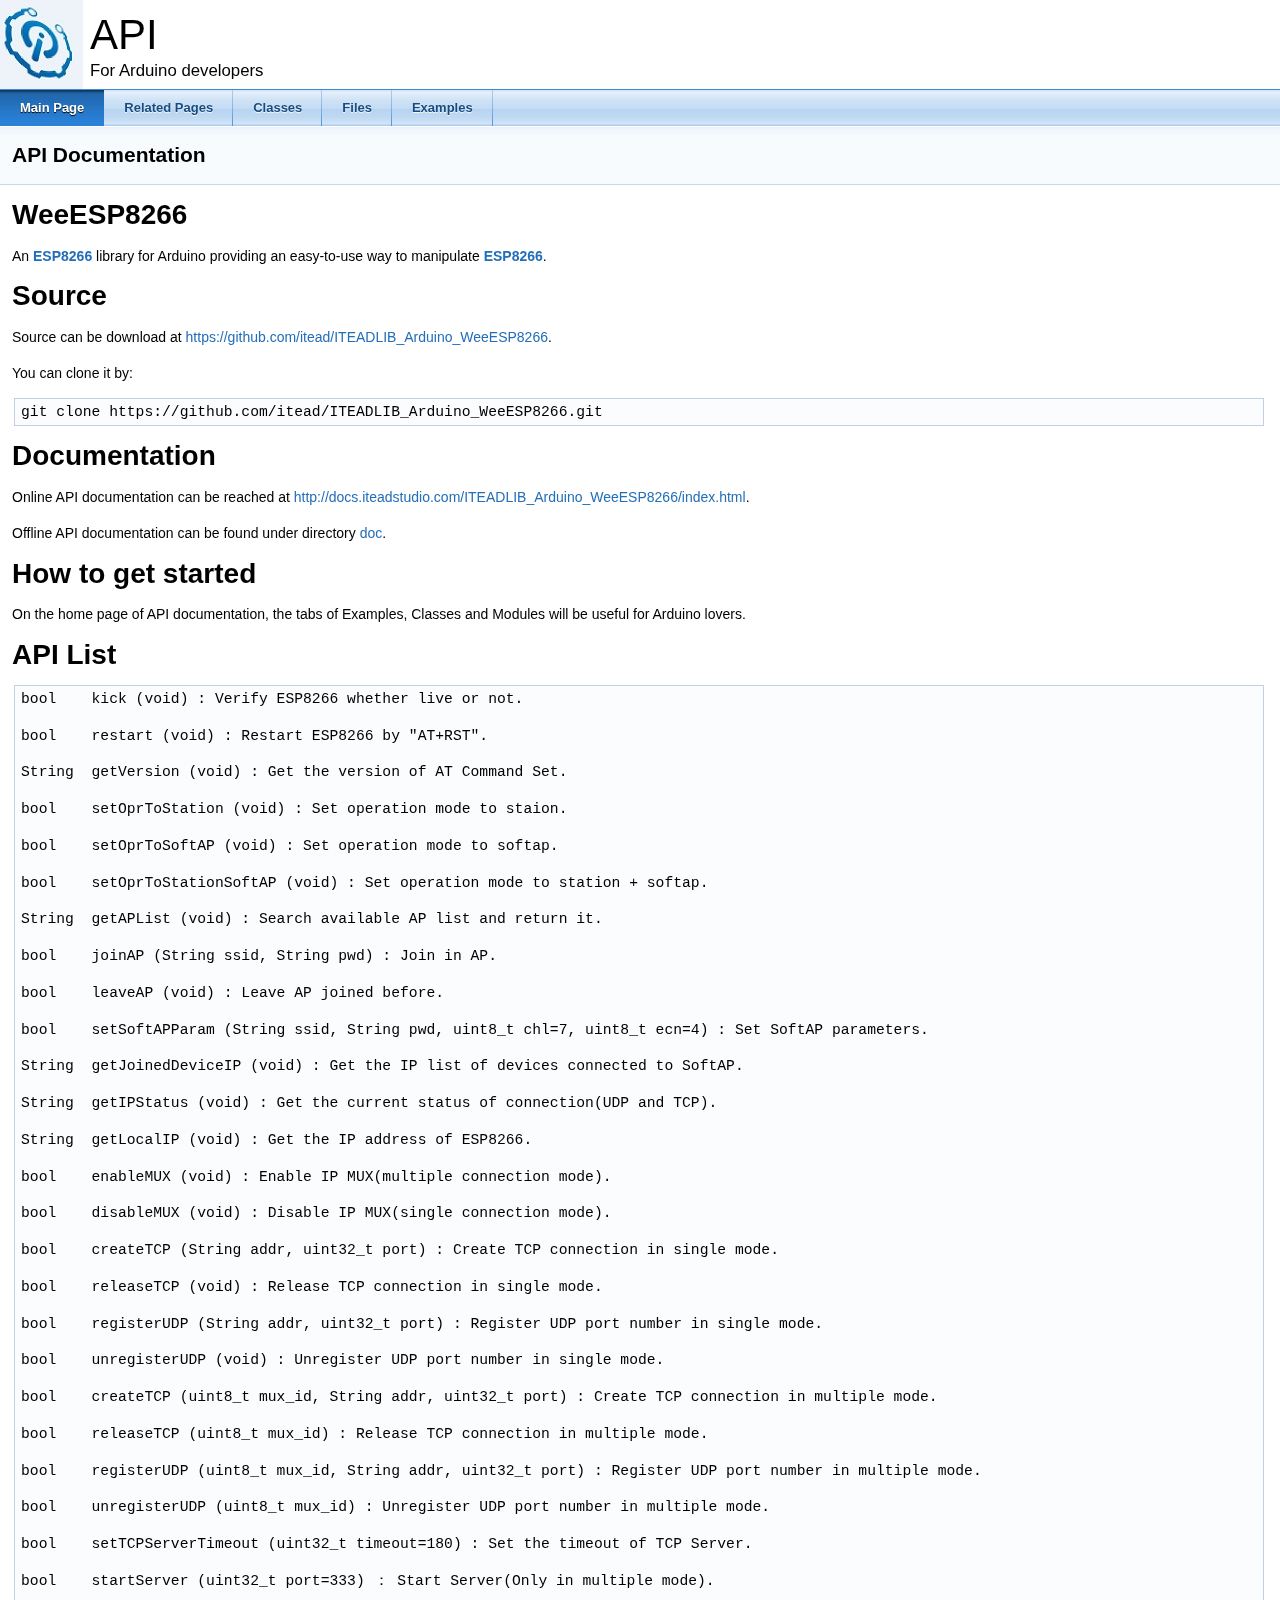
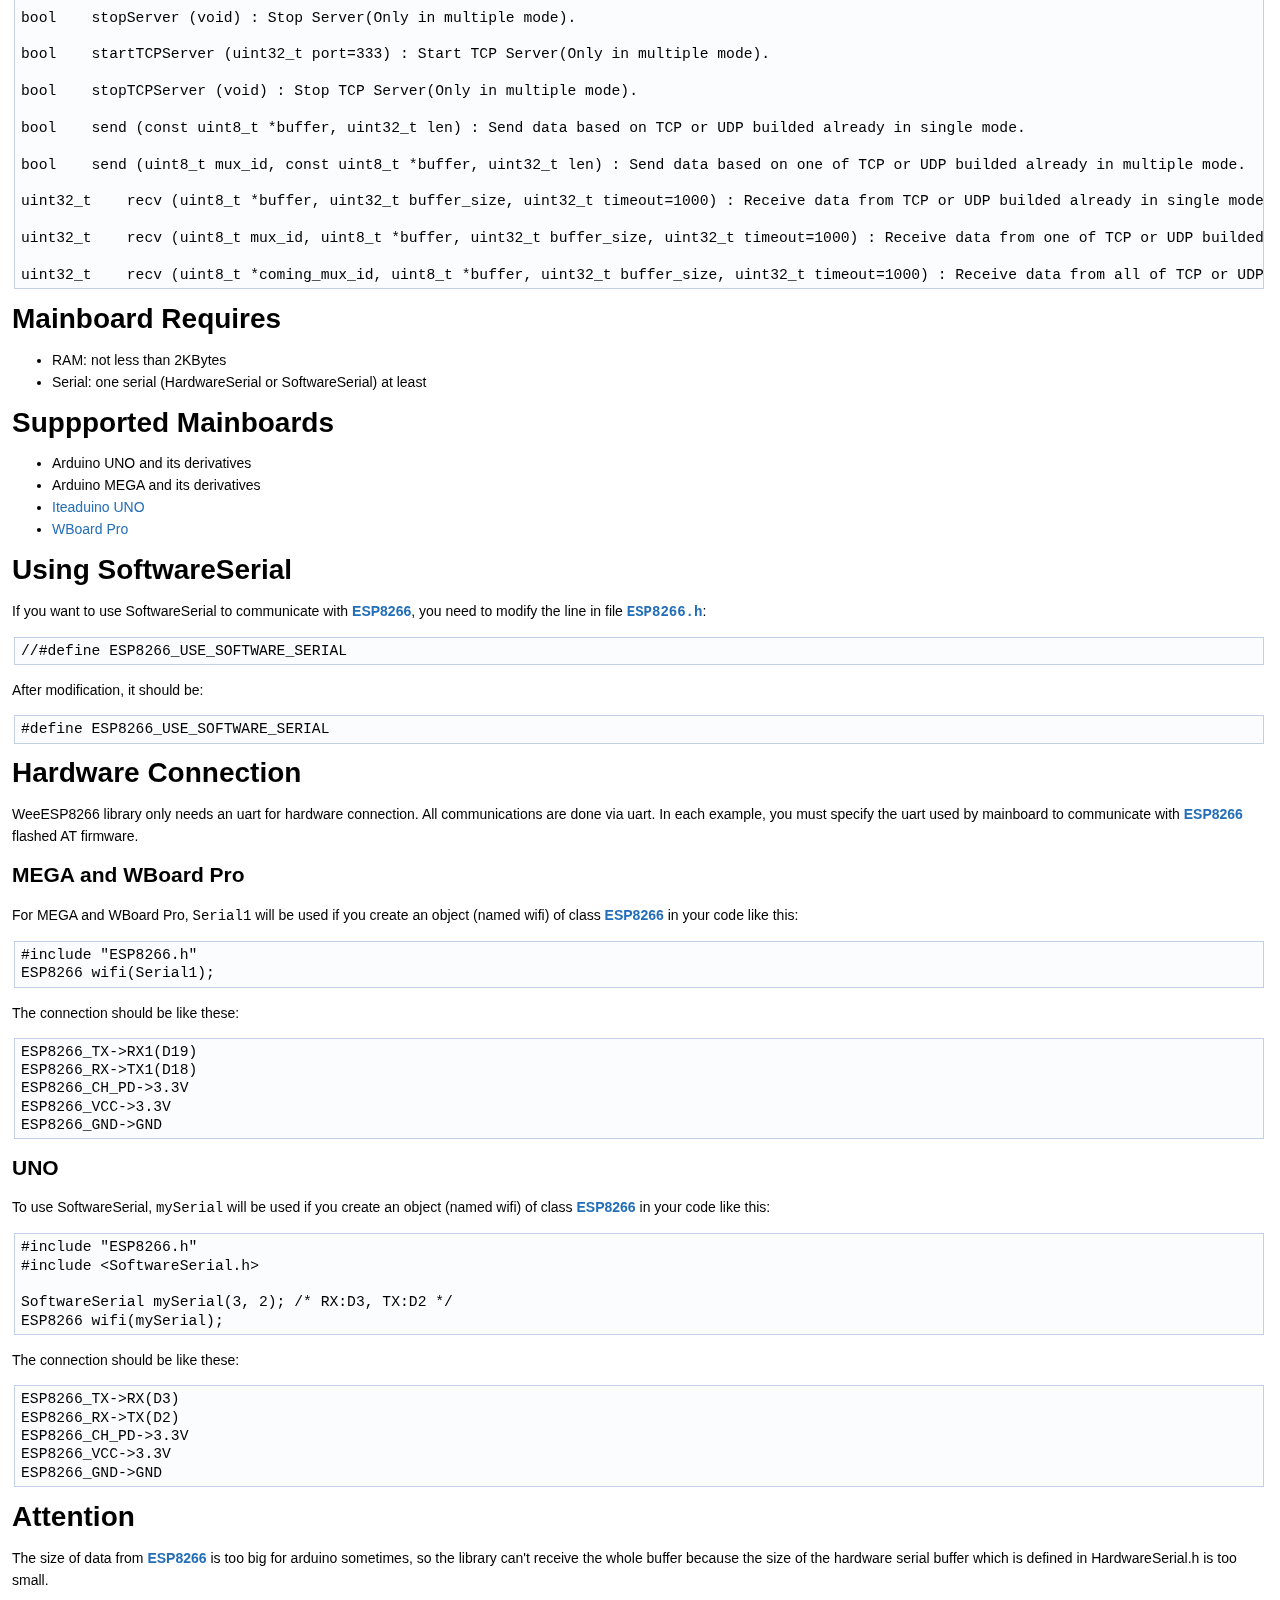
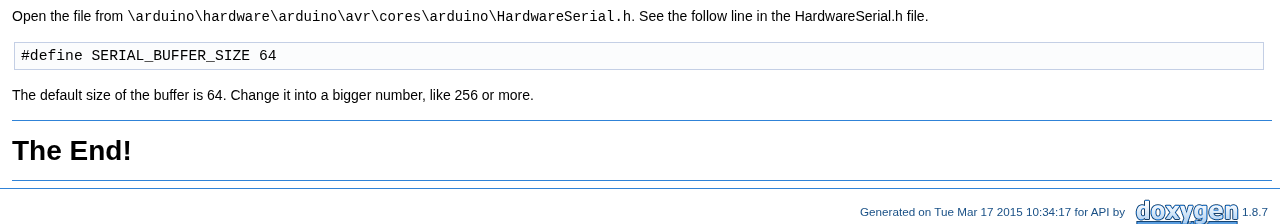
<file: ESP8266/doc/API-html/index.html>
<!DOCTYPE html PUBLIC "-//W3C//DTD XHTML 1.0 Transitional//EN" "http://www.w3.org/TR/xhtml1/DTD/xhtml1-transitional.dtd">
<html xmlns="http://www.w3.org/1999/xhtml">
<head>
<meta http-equiv="Content-Type" content="text/xhtml;charset=UTF-8"/>
<meta http-equiv="X-UA-Compatible" content="IE=9"/>
<meta name="generator" content="Doxygen 1.8.7"/>
<title>API: Main Page</title>
<link href="tabs.css" rel="stylesheet" type="text/css"/>
<script type="text/javascript" src="jquery.js"></script>
<script type="text/javascript" src="dynsections.js"></script>
<link href="doxygen.css" rel="stylesheet" type="text/css" />
</head>
<body>
<div id="top"><!-- do not remove this div, it is closed by doxygen! -->
<div id="titlearea">
<table cellspacing="0" cellpadding="0">
 <tbody>
 <tr style="height: 56px;">
  <td id="projectlogo"><img alt="Logo" src="ITEAD-logo.JPG"/></td>
  <td style="padding-left: 0.5em;">
   <div id="projectname">API
   </div>
   <div id="projectbrief">For Arduino developers</div>
  </td>
 </tr>
 </tbody>
</table>
</div>
<!-- end header part -->
<!-- Generated by Doxygen 1.8.7 -->
  <div id="navrow1" class="tabs">
    <ul class="tablist">
      <li class="current"><a href="index.html"><span>Main&#160;Page</span></a></li>
      <li><a href="pages.html"><span>Related&#160;Pages</span></a></li>
      <li><a href="annotated.html"><span>Classes</span></a></li>
      <li><a href="files.html"><span>Files</span></a></li>
      <li><a href="examples.html"><span>Examples</span></a></li>
    </ul>
  </div>
</div><!-- top -->
<div class="header">
  <div class="headertitle">
<div class="title">API Documentation</div>  </div>
</div><!--header-->
<div class="contents">
<div class="textblock"><h1>WeeESP8266</h1>
<p>An <a class="el" href="class_e_s_p8266.html" title="Provide an easy-to-use way to manipulate ESP8266. ">ESP8266</a> library for Arduino providing an easy-to-use way to manipulate <a class="el" href="class_e_s_p8266.html" title="Provide an easy-to-use way to manipulate ESP8266. ">ESP8266</a>.</p>
<h1>Source</h1>
<p>Source can be download at <a href="https://github.com/itead/ITEADLIB_Arduino_WeeESP8266">https://github.com/itead/ITEADLIB_Arduino_WeeESP8266</a>.</p>
<p>You can clone it by: </p><pre class="fragment">git clone https://github.com/itead/ITEADLIB_Arduino_WeeESP8266.git
</pre><h1>Documentation</h1>
<p>Online API documentation can be reached at <a href="http://docs.iteadstudio.com/ITEADLIB_Arduino_WeeESP8266/index.html">http://docs.iteadstudio.com/ITEADLIB_Arduino_WeeESP8266/index.html</a>.</p>
<p>Offline API documentation can be found under directory <a href="https://github.com/itead/ITEADLIB_Arduino_WeeESP8266/tree/master/doc">doc</a>.</p>
<h1>How to get started</h1>
<p>On the home page of API documentation, the tabs of Examples, Classes and Modules will be useful for Arduino lovers.</p>
<h1>API List</h1>
<pre class="fragment">bool    kick (void) : Verify ESP8266 whether live or not.

bool    restart (void) : Restart ESP8266 by "AT+RST".

String  getVersion (void) : Get the version of AT Command Set.

bool    setOprToStation (void) : Set operation mode to staion.

bool    setOprToSoftAP (void) : Set operation mode to softap.

bool    setOprToStationSoftAP (void) : Set operation mode to station + softap.

String  getAPList (void) : Search available AP list and return it.

bool    joinAP (String ssid, String pwd) : Join in AP. 

bool    leaveAP (void) : Leave AP joined before. 

bool    setSoftAPParam (String ssid, String pwd, uint8_t chl=7, uint8_t ecn=4) : Set SoftAP parameters. 

String  getJoinedDeviceIP (void) : Get the IP list of devices connected to SoftAP. 

String  getIPStatus (void) : Get the current status of connection(UDP and TCP). 

String  getLocalIP (void) : Get the IP address of ESP8266. 

bool    enableMUX (void) : Enable IP MUX(multiple connection mode). 

bool    disableMUX (void) : Disable IP MUX(single connection mode). 

bool    createTCP (String addr, uint32_t port) : Create TCP connection in single mode. 

bool    releaseTCP (void) : Release TCP connection in single mode. 

bool    registerUDP (String addr, uint32_t port) : Register UDP port number in single mode. 

bool    unregisterUDP (void) : Unregister UDP port number in single mode. 

bool    createTCP (uint8_t mux_id, String addr, uint32_t port) : Create TCP connection in multiple mode. 

bool    releaseTCP (uint8_t mux_id) : Release TCP connection in multiple mode. 

bool    registerUDP (uint8_t mux_id, String addr, uint32_t port) : Register UDP port number in multiple mode. 

bool    unregisterUDP (uint8_t mux_id) : Unregister UDP port number in multiple mode. 

bool    setTCPServerTimeout (uint32_t timeout=180) : Set the timeout of TCP Server. 

bool    startServer (uint32_t port=333) ： Start Server(Only in multiple mode).

bool    stopServer (void) : Stop Server(Only in multiple mode).

bool    startTCPServer (uint32_t port=333) : Start TCP Server(Only in multiple mode). 

bool    stopTCPServer (void) : Stop TCP Server(Only in multiple mode). 

bool    send (const uint8_t *buffer, uint32_t len) : Send data based on TCP or UDP builded already in single mode. 

bool    send (uint8_t mux_id, const uint8_t *buffer, uint32_t len) : Send data based on one of TCP or UDP builded already in multiple mode. 

uint32_t    recv (uint8_t *buffer, uint32_t buffer_size, uint32_t timeout=1000) : Receive data from TCP or UDP builded already in single mode. 

uint32_t    recv (uint8_t mux_id, uint8_t *buffer, uint32_t buffer_size, uint32_t timeout=1000) : Receive data from one of TCP or UDP builded already in multiple mode. 

uint32_t    recv (uint8_t *coming_mux_id, uint8_t *buffer, uint32_t buffer_size, uint32_t timeout=1000) : Receive data from all of TCP or UDP builded already in multiple mode. 
</pre><h1>Mainboard Requires</h1>
<ul>
<li>RAM: not less than 2KBytes</li>
<li>Serial: one serial (HardwareSerial or SoftwareSerial) at least</li>
</ul>
<h1>Suppported Mainboards</h1>
<ul>
<li>Arduino UNO and its derivatives</li>
<li>Arduino MEGA and its derivatives</li>
<li><a href="http://imall.iteadstudio.com/im130312001.html">Iteaduino UNO</a></li>
<li><a href="http://imall.iteadstudio.com/im141125005.html">WBoard Pro</a></li>
</ul>
<h1>Using SoftwareSerial</h1>
<p>If you want to use SoftwareSerial to communicate with <a class="el" href="class_e_s_p8266.html" title="Provide an easy-to-use way to manipulate ESP8266. ">ESP8266</a>, you need to modify the line in file <code><a class="el" href="_e_s_p8266_8h.html" title="The definition of class ESP8266. ">ESP8266.h</a></code>: </p><pre class="fragment">//#define ESP8266_USE_SOFTWARE_SERIAL
</pre><p>After modification, it should be: </p><pre class="fragment">#define ESP8266_USE_SOFTWARE_SERIAL
</pre><h1>Hardware Connection</h1>
<p>WeeESP8266 library only needs an uart for hardware connection. All communications are done via uart. In each example, you must specify the uart used by mainboard to communicate with <a class="el" href="class_e_s_p8266.html" title="Provide an easy-to-use way to manipulate ESP8266. ">ESP8266</a> flashed AT firmware.</p>
<h2>MEGA and WBoard Pro</h2>
<p>For MEGA and WBoard Pro, <code>Serial1</code> will be used if you create an object (named wifi) of class <a class="el" href="class_e_s_p8266.html" title="Provide an easy-to-use way to manipulate ESP8266. ">ESP8266</a> in your code like this: </p><pre class="fragment">#include "ESP8266.h"
ESP8266 wifi(Serial1);
</pre><p>The connection should be like these: </p><pre class="fragment">ESP8266_TX-&gt;RX1(D19)
ESP8266_RX-&gt;TX1(D18)
ESP8266_CH_PD-&gt;3.3V
ESP8266_VCC-&gt;3.3V
ESP8266_GND-&gt;GND
</pre><h2>UNO</h2>
<p>To use SoftwareSerial, <code>mySerial</code> will be used if you create an object (named wifi) of class <a class="el" href="class_e_s_p8266.html" title="Provide an easy-to-use way to manipulate ESP8266. ">ESP8266</a> in your code like this: </p><pre class="fragment">#include "ESP8266.h"
#include &lt;SoftwareSerial.h&gt;

SoftwareSerial mySerial(3, 2); /* RX:D3, TX:D2 */
ESP8266 wifi(mySerial);
</pre><p>The connection should be like these: </p><pre class="fragment">ESP8266_TX-&gt;RX(D3)
ESP8266_RX-&gt;TX(D2)
ESP8266_CH_PD-&gt;3.3V
ESP8266_VCC-&gt;3.3V
ESP8266_GND-&gt;GND
</pre><h1>Attention</h1>
<p>The size of data from <a class="el" href="class_e_s_p8266.html" title="Provide an easy-to-use way to manipulate ESP8266. ">ESP8266</a> is too big for arduino sometimes, so the library can't receive the whole buffer because the size of the hardware serial buffer which is defined in HardwareSerial.h is too small.</p>
<p>Open the file from <code>\arduino\hardware\arduino\avr\cores\arduino\HardwareSerial.h</code>. See the follow line in the HardwareSerial.h file. </p><pre class="fragment">#define SERIAL_BUFFER_SIZE 64
</pre><p>The default size of the buffer is 64. Change it into a bigger number, like 256 or more.</p>
<hr/>
<h1>The End!</h1>
<hr/>
 </div></div><!-- contents -->
<!-- start footer part -->
<hr class="footer"/><address class="footer"><small>
Generated on Tue Mar 17 2015 10:34:17 for API by &#160;<a href="http://www.doxygen.org/index.html">
<img class="footer" src="doxygen.png" alt="doxygen"/>
</a> 1.8.7
</small></address>
</body>
</html>
</file>
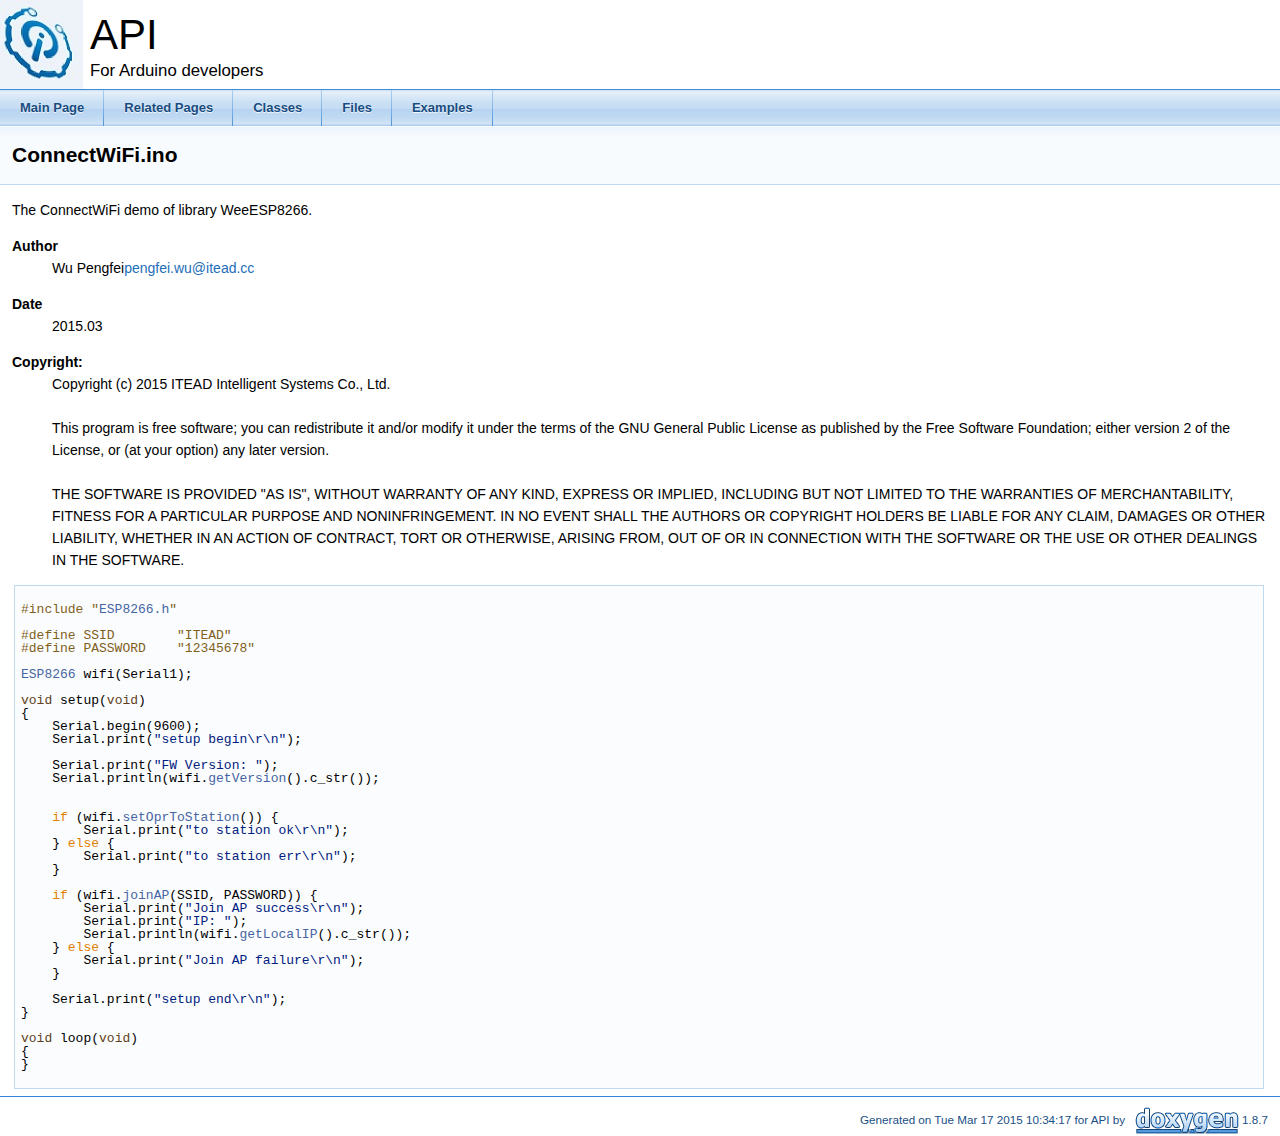
<file: ESP8266/doc/API-html/_connect_wi_fi_8ino-example.html>
<!DOCTYPE html PUBLIC "-//W3C//DTD XHTML 1.0 Transitional//EN" "http://www.w3.org/TR/xhtml1/DTD/xhtml1-transitional.dtd">
<html xmlns="http://www.w3.org/1999/xhtml">
<head>
<meta http-equiv="Content-Type" content="text/xhtml;charset=UTF-8"/>
<meta http-equiv="X-UA-Compatible" content="IE=9"/>
<meta name="generator" content="Doxygen 1.8.7"/>
<title>API: ConnectWiFi.ino</title>
<link href="tabs.css" rel="stylesheet" type="text/css"/>
<script type="text/javascript" src="jquery.js"></script>
<script type="text/javascript" src="dynsections.js"></script>
<link href="doxygen.css" rel="stylesheet" type="text/css" />
</head>
<body>
<div id="top"><!-- do not remove this div, it is closed by doxygen! -->
<div id="titlearea">
<table cellspacing="0" cellpadding="0">
 <tbody>
 <tr style="height: 56px;">
  <td id="projectlogo"><img alt="Logo" src="ITEAD-logo.JPG"/></td>
  <td style="padding-left: 0.5em;">
   <div id="projectname">API
   </div>
   <div id="projectbrief">For Arduino developers</div>
  </td>
 </tr>
 </tbody>
</table>
</div>
<!-- end header part -->
<!-- Generated by Doxygen 1.8.7 -->
  <div id="navrow1" class="tabs">
    <ul class="tablist">
      <li><a href="index.html"><span>Main&#160;Page</span></a></li>
      <li><a href="pages.html"><span>Related&#160;Pages</span></a></li>
      <li><a href="annotated.html"><span>Classes</span></a></li>
      <li><a href="files.html"><span>Files</span></a></li>
      <li><a href="examples.html"><span>Examples</span></a></li>
    </ul>
  </div>
</div><!-- top -->
<div class="header">
  <div class="headertitle">
<div class="title">ConnectWiFi.ino</div>  </div>
</div><!--header-->
<div class="contents">
<p>The ConnectWiFi demo of library WeeESP8266.</p><dl class="section author"><dt>Author</dt><dd>Wu Pengfei<a href="#" onclick="location.href='mai'+'lto:'+'pen'+'gf'+'ei.'+'wu'+'@it'+'ea'+'d.c'+'c'; return false;">pengf<span style="display: none;">.nosp@m.</span>ei.w<span style="display: none;">.nosp@m.</span>u@ite<span style="display: none;">.nosp@m.</span>ad.c<span style="display: none;">.nosp@m.</span>c</a> </dd></dl>
<dl class="section date"><dt>Date</dt><dd>2015.03</dd></dl>
<dl class="section user"><dt>Copyright:</dt><dd>Copyright (c) 2015 ITEAD Intelligent Systems Co., Ltd. <br />
<br />
This program is free software; you can redistribute it and/or modify it under the terms of the GNU General Public License as published by the Free Software Foundation; either version 2 of the License, or (at your option) any later version. <br />
<br />
THE SOFTWARE IS PROVIDED "AS IS", WITHOUT WARRANTY OF ANY KIND, EXPRESS OR IMPLIED, INCLUDING BUT NOT LIMITED TO THE WARRANTIES OF MERCHANTABILITY, FITNESS FOR A PARTICULAR PURPOSE AND NONINFRINGEMENT. IN NO EVENT SHALL THE AUTHORS OR COPYRIGHT HOLDERS BE LIABLE FOR ANY CLAIM, DAMAGES OR OTHER LIABILITY, WHETHER IN AN ACTION OF CONTRACT, TORT OR OTHERWISE, ARISING FROM, OUT OF OR IN CONNECTION WITH THE SOFTWARE OR THE USE OR OTHER DEALINGS IN THE SOFTWARE.</dd></dl>
<div class="fragment"><div class="line"></div>
<div class="line"><span class="preprocessor">#include &quot;<a class="code" href="_e_s_p8266_8h.html">ESP8266.h</a>&quot;</span></div>
<div class="line"></div>
<div class="line"><span class="preprocessor">#define SSID        &quot;ITEAD&quot;</span></div>
<div class="line"><span class="preprocessor">#define PASSWORD    &quot;12345678&quot;</span></div>
<div class="line"></div>
<div class="line"><a name="_a0"></a><a class="code" href="class_e_s_p8266.html">ESP8266</a> wifi(Serial1);</div>
<div class="line"></div>
<div class="line"><span class="keywordtype">void</span> setup(<span class="keywordtype">void</span>)</div>
<div class="line">{</div>
<div class="line">    Serial.begin(9600);</div>
<div class="line">    Serial.print(<span class="stringliteral">&quot;setup begin\r\n&quot;</span>);</div>
<div class="line"></div>
<div class="line">    Serial.print(<span class="stringliteral">&quot;FW Version: &quot;</span>);</div>
<div class="line">    Serial.println(wifi.<a name="a1"></a><a class="code" href="class_e_s_p8266.html#a4e2d8a0637b437d4b03209cebfa5b750">getVersion</a>().c_str());</div>
<div class="line">    </div>
<div class="line">    </div>
<div class="line">    <span class="keywordflow">if</span> (wifi.<a name="a2"></a><a class="code" href="class_e_s_p8266.html#a572c6f855d70078fdbff9ac2c4b1ce99">setOprToStation</a>()) {</div>
<div class="line">        Serial.print(<span class="stringliteral">&quot;to station ok\r\n&quot;</span>);</div>
<div class="line">    } <span class="keywordflow">else</span> {</div>
<div class="line">        Serial.print(<span class="stringliteral">&quot;to station err\r\n&quot;</span>);</div>
<div class="line">    }</div>
<div class="line"></div>
<div class="line">    <span class="keywordflow">if</span> (wifi.<a name="a3"></a><a class="code" href="class_e_s_p8266.html#a300535b4b5f001b74058ebcc694a749f">joinAP</a>(SSID, PASSWORD)) {</div>
<div class="line">        Serial.print(<span class="stringliteral">&quot;Join AP success\r\n&quot;</span>);</div>
<div class="line">        Serial.print(<span class="stringliteral">&quot;IP: &quot;</span>);       </div>
<div class="line">        Serial.println(wifi.<a name="a4"></a><a class="code" href="class_e_s_p8266.html#a20819d4dabf19fed6e3dcb3fd04ee49d">getLocalIP</a>().c_str());</div>
<div class="line">    } <span class="keywordflow">else</span> {</div>
<div class="line">        Serial.print(<span class="stringliteral">&quot;Join AP failure\r\n&quot;</span>);</div>
<div class="line">    }</div>
<div class="line">    </div>
<div class="line">    Serial.print(<span class="stringliteral">&quot;setup end\r\n&quot;</span>);</div>
<div class="line">}</div>
<div class="line"></div>
<div class="line"><span class="keywordtype">void</span> loop(<span class="keywordtype">void</span>)</div>
<div class="line">{</div>
<div class="line">}</div>
<div class="line"></div>
</div><!-- fragment --> </div><!-- contents -->
<!-- start footer part -->
<hr class="footer"/><address class="footer"><small>
Generated on Tue Mar 17 2015 10:34:17 for API by &#160;<a href="http://www.doxygen.org/index.html">
<img class="footer" src="doxygen.png" alt="doxygen"/>
</a> 1.8.7
</small></address>
</body>
</html>
</file>
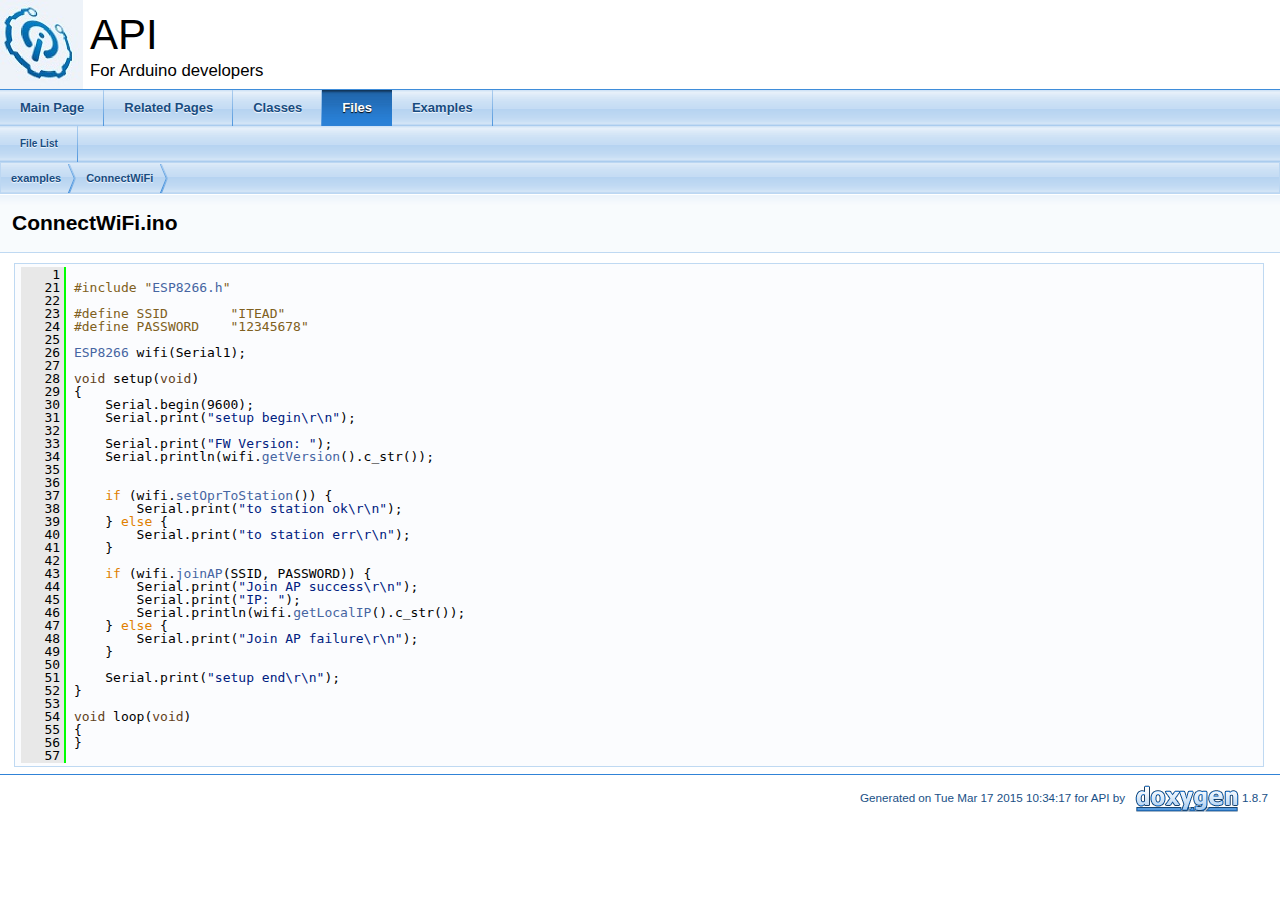
<file: ESP8266/doc/API-html/_connect_wi_fi_8ino_source.html>
<!DOCTYPE html PUBLIC "-//W3C//DTD XHTML 1.0 Transitional//EN" "http://www.w3.org/TR/xhtml1/DTD/xhtml1-transitional.dtd">
<html xmlns="http://www.w3.org/1999/xhtml">
<head>
<meta http-equiv="Content-Type" content="text/xhtml;charset=UTF-8"/>
<meta http-equiv="X-UA-Compatible" content="IE=9"/>
<meta name="generator" content="Doxygen 1.8.7"/>
<title>API: examples/ConnectWiFi/ConnectWiFi.ino Source File</title>
<link href="tabs.css" rel="stylesheet" type="text/css"/>
<script type="text/javascript" src="jquery.js"></script>
<script type="text/javascript" src="dynsections.js"></script>
<link href="doxygen.css" rel="stylesheet" type="text/css" />
</head>
<body>
<div id="top"><!-- do not remove this div, it is closed by doxygen! -->
<div id="titlearea">
<table cellspacing="0" cellpadding="0">
 <tbody>
 <tr style="height: 56px;">
  <td id="projectlogo"><img alt="Logo" src="ITEAD-logo.JPG"/></td>
  <td style="padding-left: 0.5em;">
   <div id="projectname">API
   </div>
   <div id="projectbrief">For Arduino developers</div>
  </td>
 </tr>
 </tbody>
</table>
</div>
<!-- end header part -->
<!-- Generated by Doxygen 1.8.7 -->
  <div id="navrow1" class="tabs">
    <ul class="tablist">
      <li><a href="index.html"><span>Main&#160;Page</span></a></li>
      <li><a href="pages.html"><span>Related&#160;Pages</span></a></li>
      <li><a href="annotated.html"><span>Classes</span></a></li>
      <li class="current"><a href="files.html"><span>Files</span></a></li>
      <li><a href="examples.html"><span>Examples</span></a></li>
    </ul>
  </div>
  <div id="navrow2" class="tabs2">
    <ul class="tablist">
      <li><a href="files.html"><span>File&#160;List</span></a></li>
    </ul>
  </div>
<div id="nav-path" class="navpath">
  <ul>
<li class="navelem"><a class="el" href="dir_d28a4824dc47e487b107a5db32ef43c4.html">examples</a></li><li class="navelem"><a class="el" href="dir_8d6221cc4158f181d53b350a968e25f7.html">ConnectWiFi</a></li>  </ul>
</div>
</div><!-- top -->
<div class="header">
  <div class="headertitle">
<div class="title">ConnectWiFi.ino</div>  </div>
</div><!--header-->
<div class="contents">
<div class="fragment"><div class="line"><a name="l00001"></a><span class="lineno">    1</span>&#160;</div>
<div class="line"><a name="l00021"></a><span class="lineno">   21</span>&#160;<span class="preprocessor">#include &quot;<a class="code" href="_e_s_p8266_8h.html">ESP8266.h</a>&quot;</span></div>
<div class="line"><a name="l00022"></a><span class="lineno">   22</span>&#160;</div>
<div class="line"><a name="l00023"></a><span class="lineno">   23</span>&#160;<span class="preprocessor">#define SSID        &quot;ITEAD&quot;</span></div>
<div class="line"><a name="l00024"></a><span class="lineno">   24</span>&#160;<span class="preprocessor">#define PASSWORD    &quot;12345678&quot;</span></div>
<div class="line"><a name="l00025"></a><span class="lineno">   25</span>&#160;</div>
<div class="line"><a name="l00026"></a><span class="lineno">   26</span>&#160;<a class="code" href="class_e_s_p8266.html">ESP8266</a> wifi(Serial1);</div>
<div class="line"><a name="l00027"></a><span class="lineno">   27</span>&#160;</div>
<div class="line"><a name="l00028"></a><span class="lineno">   28</span>&#160;<span class="keywordtype">void</span> setup(<span class="keywordtype">void</span>)</div>
<div class="line"><a name="l00029"></a><span class="lineno">   29</span>&#160;{</div>
<div class="line"><a name="l00030"></a><span class="lineno">   30</span>&#160;    Serial.begin(9600);</div>
<div class="line"><a name="l00031"></a><span class="lineno">   31</span>&#160;    Serial.print(<span class="stringliteral">&quot;setup begin\r\n&quot;</span>);</div>
<div class="line"><a name="l00032"></a><span class="lineno">   32</span>&#160;</div>
<div class="line"><a name="l00033"></a><span class="lineno">   33</span>&#160;    Serial.print(<span class="stringliteral">&quot;FW Version: &quot;</span>);</div>
<div class="line"><a name="l00034"></a><span class="lineno">   34</span>&#160;    Serial.println(wifi.<a class="code" href="class_e_s_p8266.html#a4e2d8a0637b437d4b03209cebfa5b750">getVersion</a>().c_str());</div>
<div class="line"><a name="l00035"></a><span class="lineno">   35</span>&#160;    </div>
<div class="line"><a name="l00036"></a><span class="lineno">   36</span>&#160;    </div>
<div class="line"><a name="l00037"></a><span class="lineno">   37</span>&#160;    <span class="keywordflow">if</span> (wifi.<a class="code" href="class_e_s_p8266.html#a572c6f855d70078fdbff9ac2c4b1ce99">setOprToStation</a>()) {</div>
<div class="line"><a name="l00038"></a><span class="lineno">   38</span>&#160;        Serial.print(<span class="stringliteral">&quot;to station ok\r\n&quot;</span>);</div>
<div class="line"><a name="l00039"></a><span class="lineno">   39</span>&#160;    } <span class="keywordflow">else</span> {</div>
<div class="line"><a name="l00040"></a><span class="lineno">   40</span>&#160;        Serial.print(<span class="stringliteral">&quot;to station err\r\n&quot;</span>);</div>
<div class="line"><a name="l00041"></a><span class="lineno">   41</span>&#160;    }</div>
<div class="line"><a name="l00042"></a><span class="lineno">   42</span>&#160;</div>
<div class="line"><a name="l00043"></a><span class="lineno">   43</span>&#160;    <span class="keywordflow">if</span> (wifi.<a class="code" href="class_e_s_p8266.html#a300535b4b5f001b74058ebcc694a749f">joinAP</a>(SSID, PASSWORD)) {</div>
<div class="line"><a name="l00044"></a><span class="lineno">   44</span>&#160;        Serial.print(<span class="stringliteral">&quot;Join AP success\r\n&quot;</span>);</div>
<div class="line"><a name="l00045"></a><span class="lineno">   45</span>&#160;        Serial.print(<span class="stringliteral">&quot;IP: &quot;</span>);       </div>
<div class="line"><a name="l00046"></a><span class="lineno">   46</span>&#160;        Serial.println(wifi.<a class="code" href="class_e_s_p8266.html#a20819d4dabf19fed6e3dcb3fd04ee49d">getLocalIP</a>().c_str());</div>
<div class="line"><a name="l00047"></a><span class="lineno">   47</span>&#160;    } <span class="keywordflow">else</span> {</div>
<div class="line"><a name="l00048"></a><span class="lineno">   48</span>&#160;        Serial.print(<span class="stringliteral">&quot;Join AP failure\r\n&quot;</span>);</div>
<div class="line"><a name="l00049"></a><span class="lineno">   49</span>&#160;    }</div>
<div class="line"><a name="l00050"></a><span class="lineno">   50</span>&#160;    </div>
<div class="line"><a name="l00051"></a><span class="lineno">   51</span>&#160;    Serial.print(<span class="stringliteral">&quot;setup end\r\n&quot;</span>);</div>
<div class="line"><a name="l00052"></a><span class="lineno">   52</span>&#160;}</div>
<div class="line"><a name="l00053"></a><span class="lineno">   53</span>&#160;</div>
<div class="line"><a name="l00054"></a><span class="lineno">   54</span>&#160;<span class="keywordtype">void</span> loop(<span class="keywordtype">void</span>)</div>
<div class="line"><a name="l00055"></a><span class="lineno">   55</span>&#160;{</div>
<div class="line"><a name="l00056"></a><span class="lineno">   56</span>&#160;}</div>
<div class="line"><a name="l00057"></a><span class="lineno">   57</span>&#160;</div>
<div class="ttc" id="class_e_s_p8266_html_a4e2d8a0637b437d4b03209cebfa5b750"><div class="ttname"><a href="class_e_s_p8266.html#a4e2d8a0637b437d4b03209cebfa5b750">ESP8266::getVersion</a></div><div class="ttdeci">String getVersion(void)</div><div class="ttdoc">Get the version of AT Command Set. </div><div class="ttdef"><b>Definition:</b> <a href="_e_s_p8266_8cpp_source.html#l00080">ESP8266.cpp:80</a></div></div>
<div class="ttc" id="class_e_s_p8266_html_a20819d4dabf19fed6e3dcb3fd04ee49d"><div class="ttname"><a href="class_e_s_p8266.html#a20819d4dabf19fed6e3dcb3fd04ee49d">ESP8266::getLocalIP</a></div><div class="ttdeci">String getLocalIP(void)</div><div class="ttdoc">Get the IP address of ESP8266. </div><div class="ttdef"><b>Definition:</b> <a href="_e_s_p8266_8cpp_source.html#l00174">ESP8266.cpp:174</a></div></div>
<div class="ttc" id="_e_s_p8266_8h_html"><div class="ttname"><a href="_e_s_p8266_8h.html">ESP8266.h</a></div><div class="ttdoc">The definition of class ESP8266. </div></div>
<div class="ttc" id="class_e_s_p8266_html_a300535b4b5f001b74058ebcc694a749f"><div class="ttname"><a href="class_e_s_p8266.html#a300535b4b5f001b74058ebcc694a749f">ESP8266::joinAP</a></div><div class="ttdeci">bool joinAP(String ssid, String pwd)</div><div class="ttdoc">Join in AP. </div><div class="ttdef"><b>Definition:</b> <a href="_e_s_p8266_8cpp_source.html#l00145">ESP8266.cpp:145</a></div></div>
<div class="ttc" id="class_e_s_p8266_html"><div class="ttname"><a href="class_e_s_p8266.html">ESP8266</a></div><div class="ttdoc">Provide an easy-to-use way to manipulate ESP8266. </div><div class="ttdef"><b>Definition:</b> <a href="_e_s_p8266_8h_source.html#l00038">ESP8266.h:38</a></div></div>
<div class="ttc" id="class_e_s_p8266_html_a572c6f855d70078fdbff9ac2c4b1ce99"><div class="ttname"><a href="class_e_s_p8266.html#a572c6f855d70078fdbff9ac2c4b1ce99">ESP8266::setOprToStation</a></div><div class="ttdeci">bool setOprToStation(void)</div><div class="ttdoc">Set operation mode to staion. </div><div class="ttdef"><b>Definition:</b> <a href="_e_s_p8266_8cpp_source.html#l00087">ESP8266.cpp:87</a></div></div>
</div><!-- fragment --></div><!-- contents -->
<!-- start footer part -->
<hr class="footer"/><address class="footer"><small>
Generated on Tue Mar 17 2015 10:34:17 for API by &#160;<a href="http://www.doxygen.org/index.html">
<img class="footer" src="doxygen.png" alt="doxygen"/>
</a> 1.8.7
</small></address>
</body>
</html>
</file>
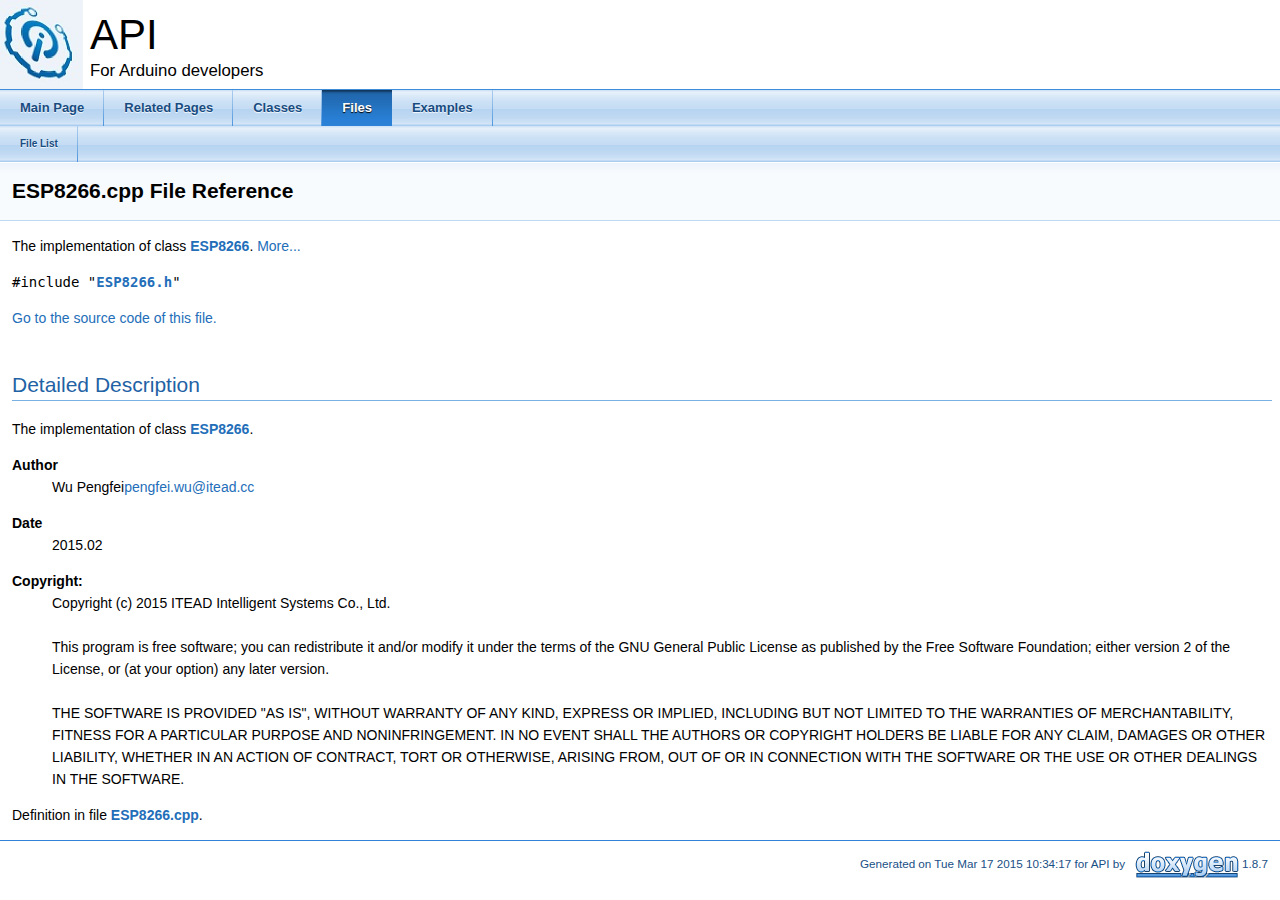
<file: ESP8266/doc/API-html/_e_s_p8266_8cpp.html>
<!DOCTYPE html PUBLIC "-//W3C//DTD XHTML 1.0 Transitional//EN" "http://www.w3.org/TR/xhtml1/DTD/xhtml1-transitional.dtd">
<html xmlns="http://www.w3.org/1999/xhtml">
<head>
<meta http-equiv="Content-Type" content="text/xhtml;charset=UTF-8"/>
<meta http-equiv="X-UA-Compatible" content="IE=9"/>
<meta name="generator" content="Doxygen 1.8.7"/>
<title>API: ESP8266.cpp File Reference</title>
<link href="tabs.css" rel="stylesheet" type="text/css"/>
<script type="text/javascript" src="jquery.js"></script>
<script type="text/javascript" src="dynsections.js"></script>
<link href="doxygen.css" rel="stylesheet" type="text/css" />
</head>
<body>
<div id="top"><!-- do not remove this div, it is closed by doxygen! -->
<div id="titlearea">
<table cellspacing="0" cellpadding="0">
 <tbody>
 <tr style="height: 56px;">
  <td id="projectlogo"><img alt="Logo" src="ITEAD-logo.JPG"/></td>
  <td style="padding-left: 0.5em;">
   <div id="projectname">API
   </div>
   <div id="projectbrief">For Arduino developers</div>
  </td>
 </tr>
 </tbody>
</table>
</div>
<!-- end header part -->
<!-- Generated by Doxygen 1.8.7 -->
  <div id="navrow1" class="tabs">
    <ul class="tablist">
      <li><a href="index.html"><span>Main&#160;Page</span></a></li>
      <li><a href="pages.html"><span>Related&#160;Pages</span></a></li>
      <li><a href="annotated.html"><span>Classes</span></a></li>
      <li class="current"><a href="files.html"><span>Files</span></a></li>
      <li><a href="examples.html"><span>Examples</span></a></li>
    </ul>
  </div>
  <div id="navrow2" class="tabs2">
    <ul class="tablist">
      <li><a href="files.html"><span>File&#160;List</span></a></li>
    </ul>
  </div>
</div><!-- top -->
<div class="header">
  <div class="headertitle">
<div class="title">ESP8266.cpp File Reference</div>  </div>
</div><!--header-->
<div class="contents">

<p>The implementation of class <a class="el" href="class_e_s_p8266.html" title="Provide an easy-to-use way to manipulate ESP8266. ">ESP8266</a>.  
<a href="#details">More...</a></p>
<div class="textblock"><code>#include &quot;<a class="el" href="_e_s_p8266_8h_source.html">ESP8266.h</a>&quot;</code><br />
</div>
<p><a href="_e_s_p8266_8cpp_source.html">Go to the source code of this file.</a></p>
<a name="details" id="details"></a><h2 class="groupheader">Detailed Description</h2>
<div class="textblock"><p>The implementation of class <a class="el" href="class_e_s_p8266.html" title="Provide an easy-to-use way to manipulate ESP8266. ">ESP8266</a>. </p>
<dl class="section author"><dt>Author</dt><dd>Wu Pengfei<a href="#" onclick="location.href='mai'+'lto:'+'pen'+'gf'+'ei.'+'wu'+'@it'+'ea'+'d.c'+'c'; return false;">pengf<span style="display: none;">.nosp@m.</span>ei.w<span style="display: none;">.nosp@m.</span>u@ite<span style="display: none;">.nosp@m.</span>ad.c<span style="display: none;">.nosp@m.</span>c</a> </dd></dl>
<dl class="section date"><dt>Date</dt><dd>2015.02</dd></dl>
<dl class="section user"><dt>Copyright:</dt><dd>Copyright (c) 2015 ITEAD Intelligent Systems Co., Ltd. <br />
<br />
This program is free software; you can redistribute it and/or modify it under the terms of the GNU General Public License as published by the Free Software Foundation; either version 2 of the License, or (at your option) any later version. <br />
<br />
THE SOFTWARE IS PROVIDED "AS IS", WITHOUT WARRANTY OF ANY KIND, EXPRESS OR IMPLIED, INCLUDING BUT NOT LIMITED TO THE WARRANTIES OF MERCHANTABILITY, FITNESS FOR A PARTICULAR PURPOSE AND NONINFRINGEMENT. IN NO EVENT SHALL THE AUTHORS OR COPYRIGHT HOLDERS BE LIABLE FOR ANY CLAIM, DAMAGES OR OTHER LIABILITY, WHETHER IN AN ACTION OF CONTRACT, TORT OR OTHERWISE, ARISING FROM, OUT OF OR IN CONNECTION WITH THE SOFTWARE OR THE USE OR OTHER DEALINGS IN THE SOFTWARE. </dd></dl>

<p>Definition in file <a class="el" href="_e_s_p8266_8cpp_source.html">ESP8266.cpp</a>.</p>
</div></div><!-- contents -->
<!-- start footer part -->
<hr class="footer"/><address class="footer"><small>
Generated on Tue Mar 17 2015 10:34:17 for API by &#160;<a href="http://www.doxygen.org/index.html">
<img class="footer" src="doxygen.png" alt="doxygen"/>
</a> 1.8.7
</small></address>
</body>
</html>
</file>
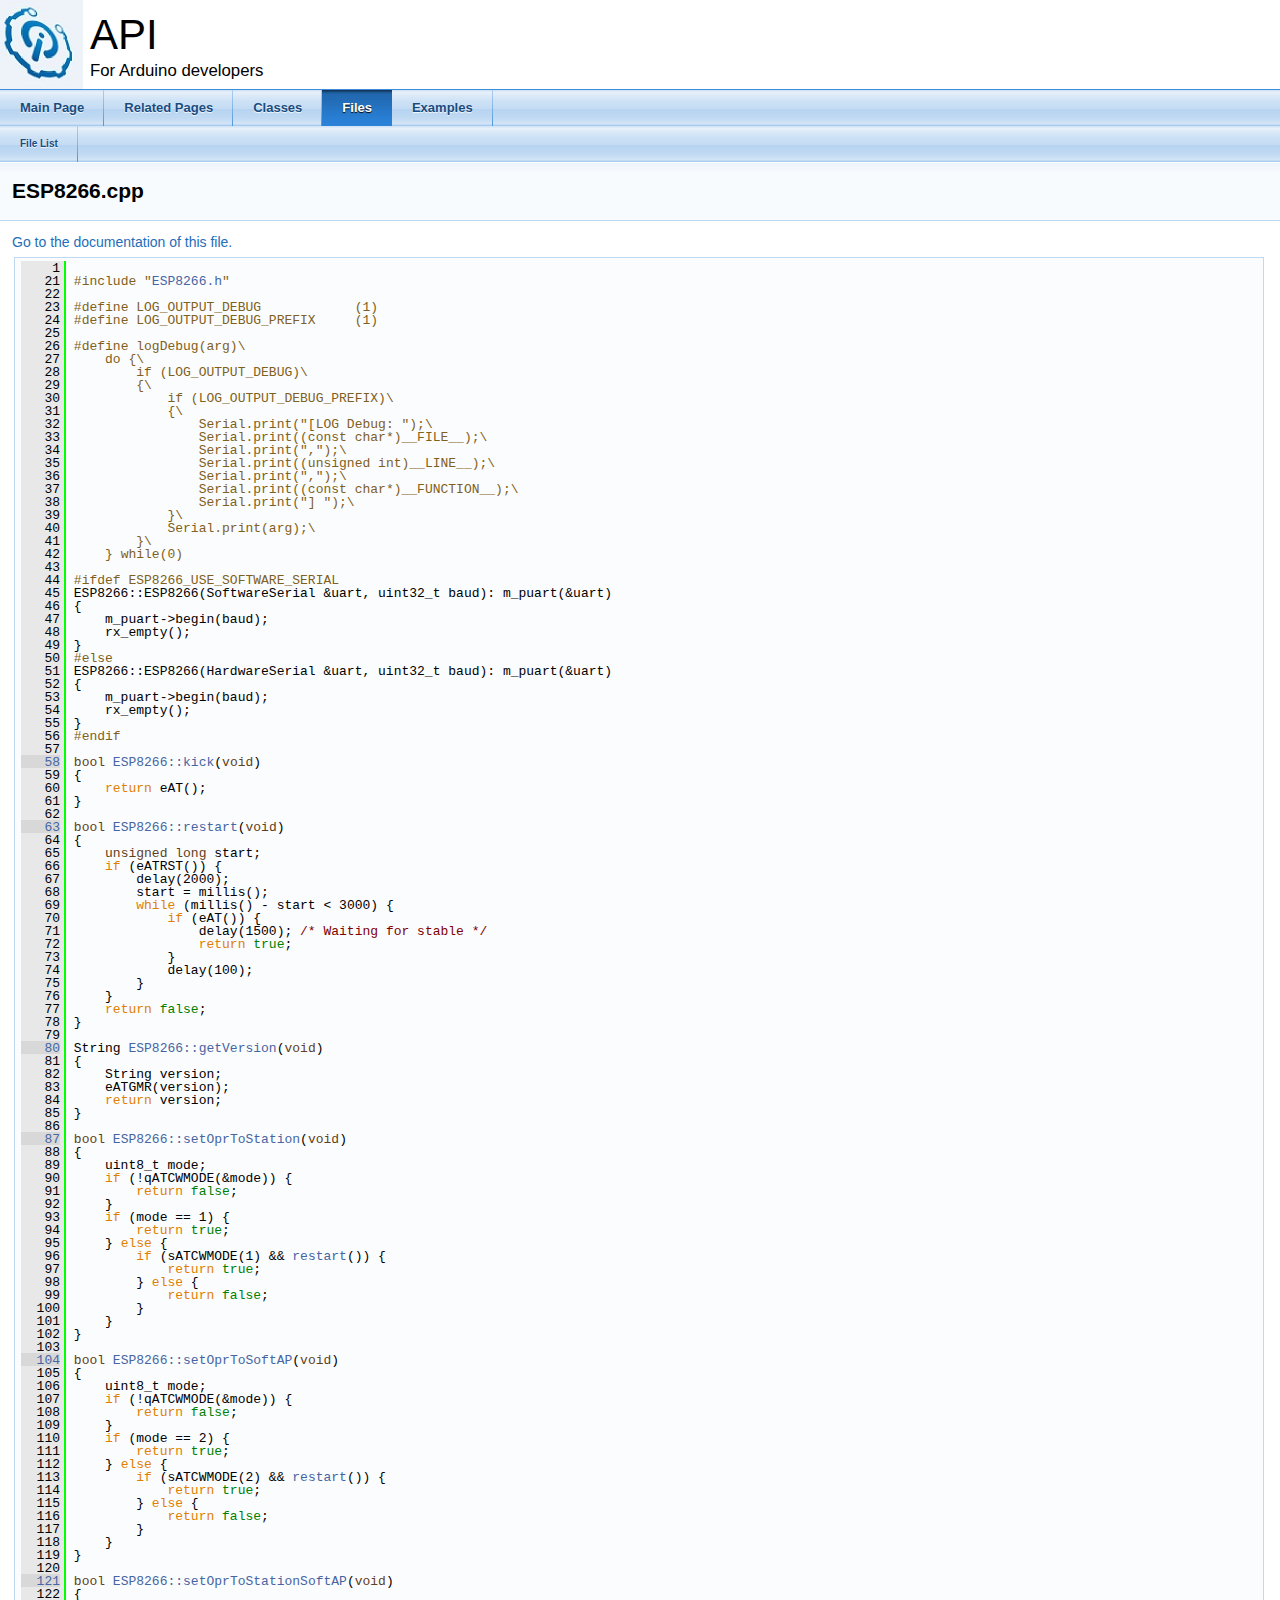
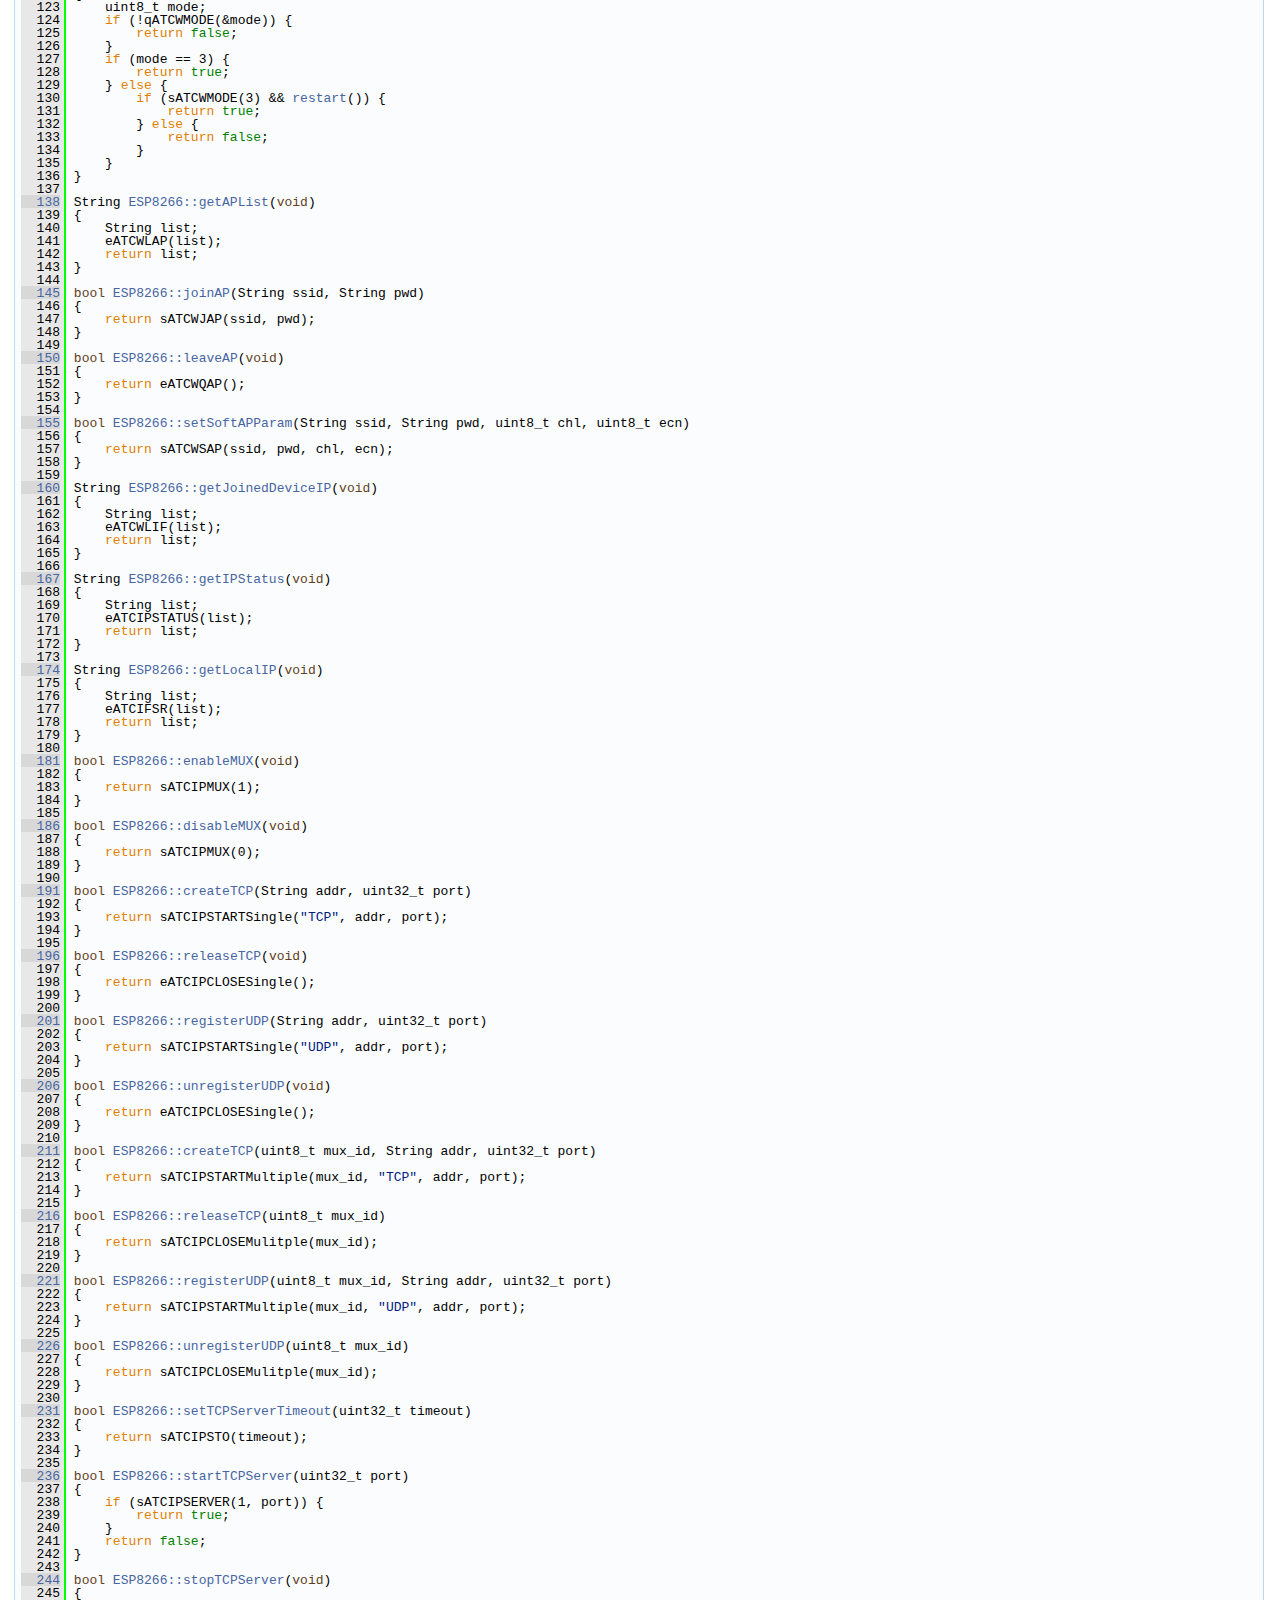
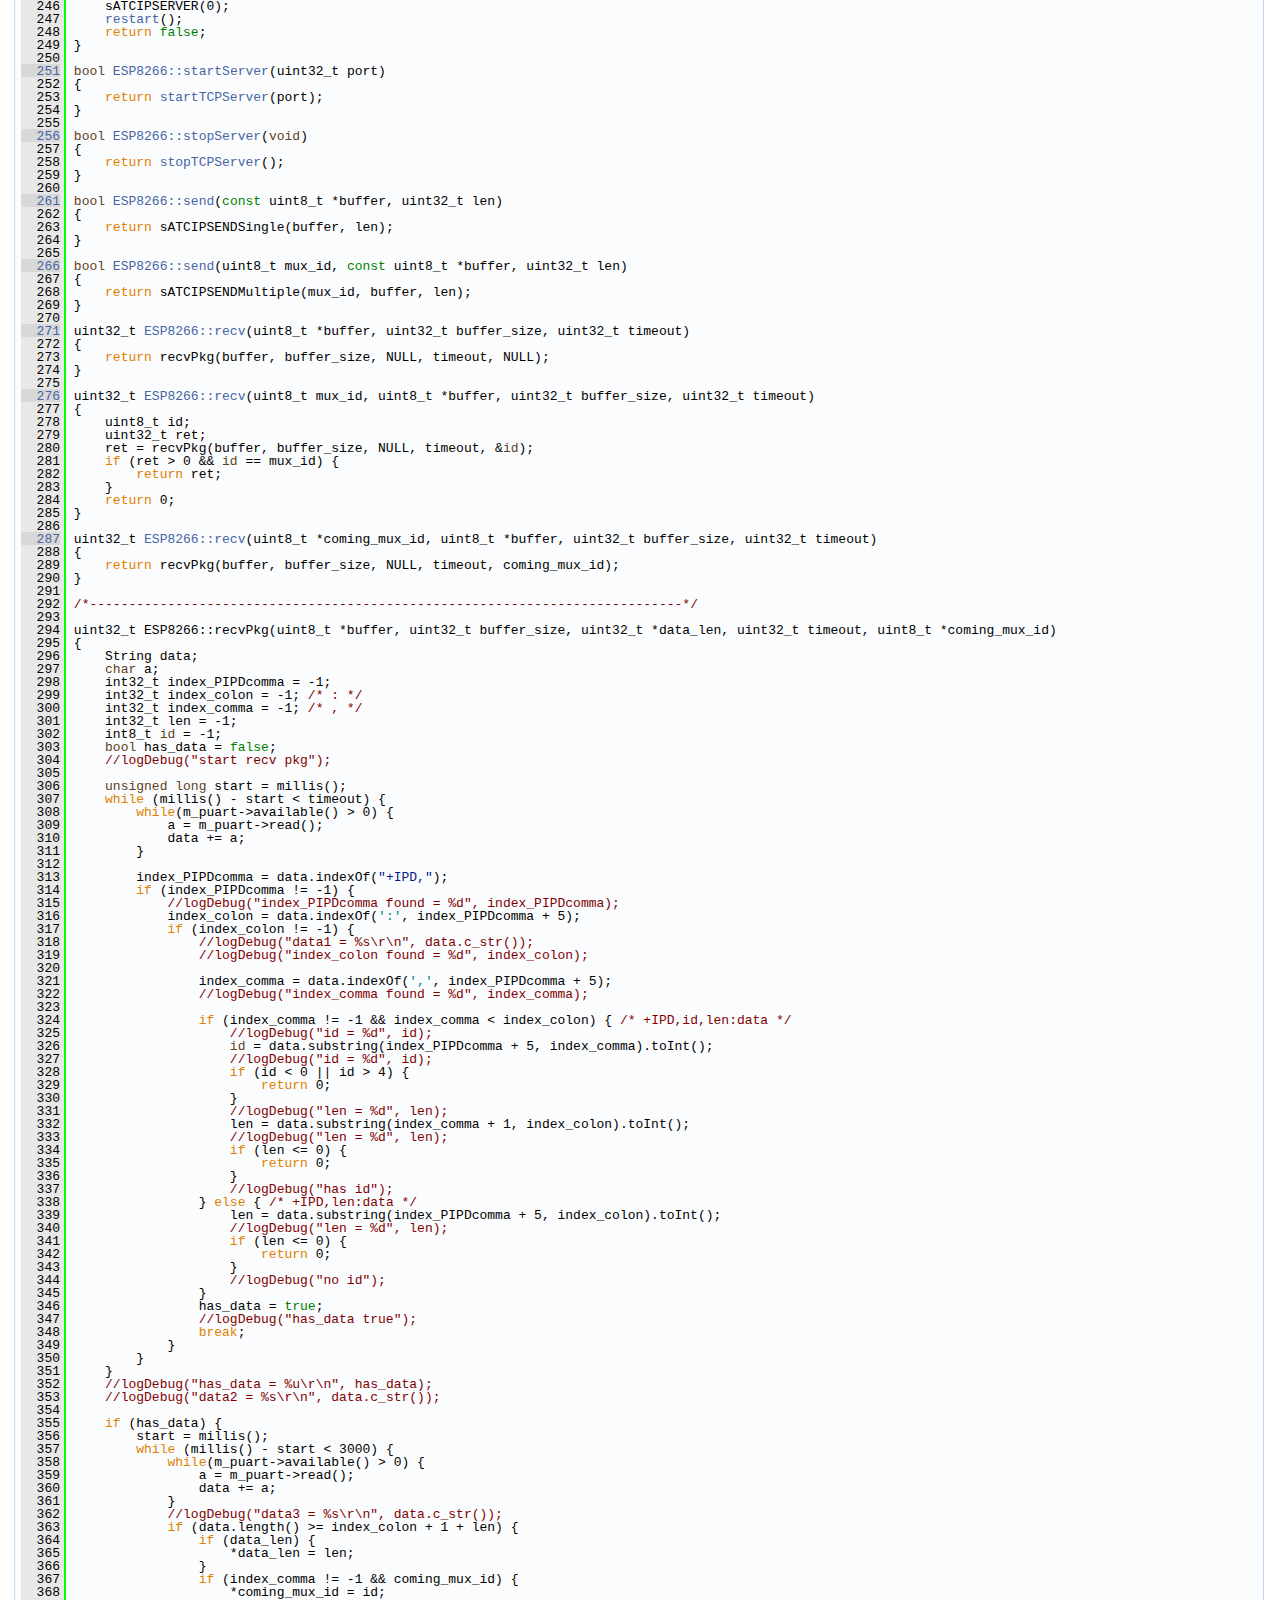
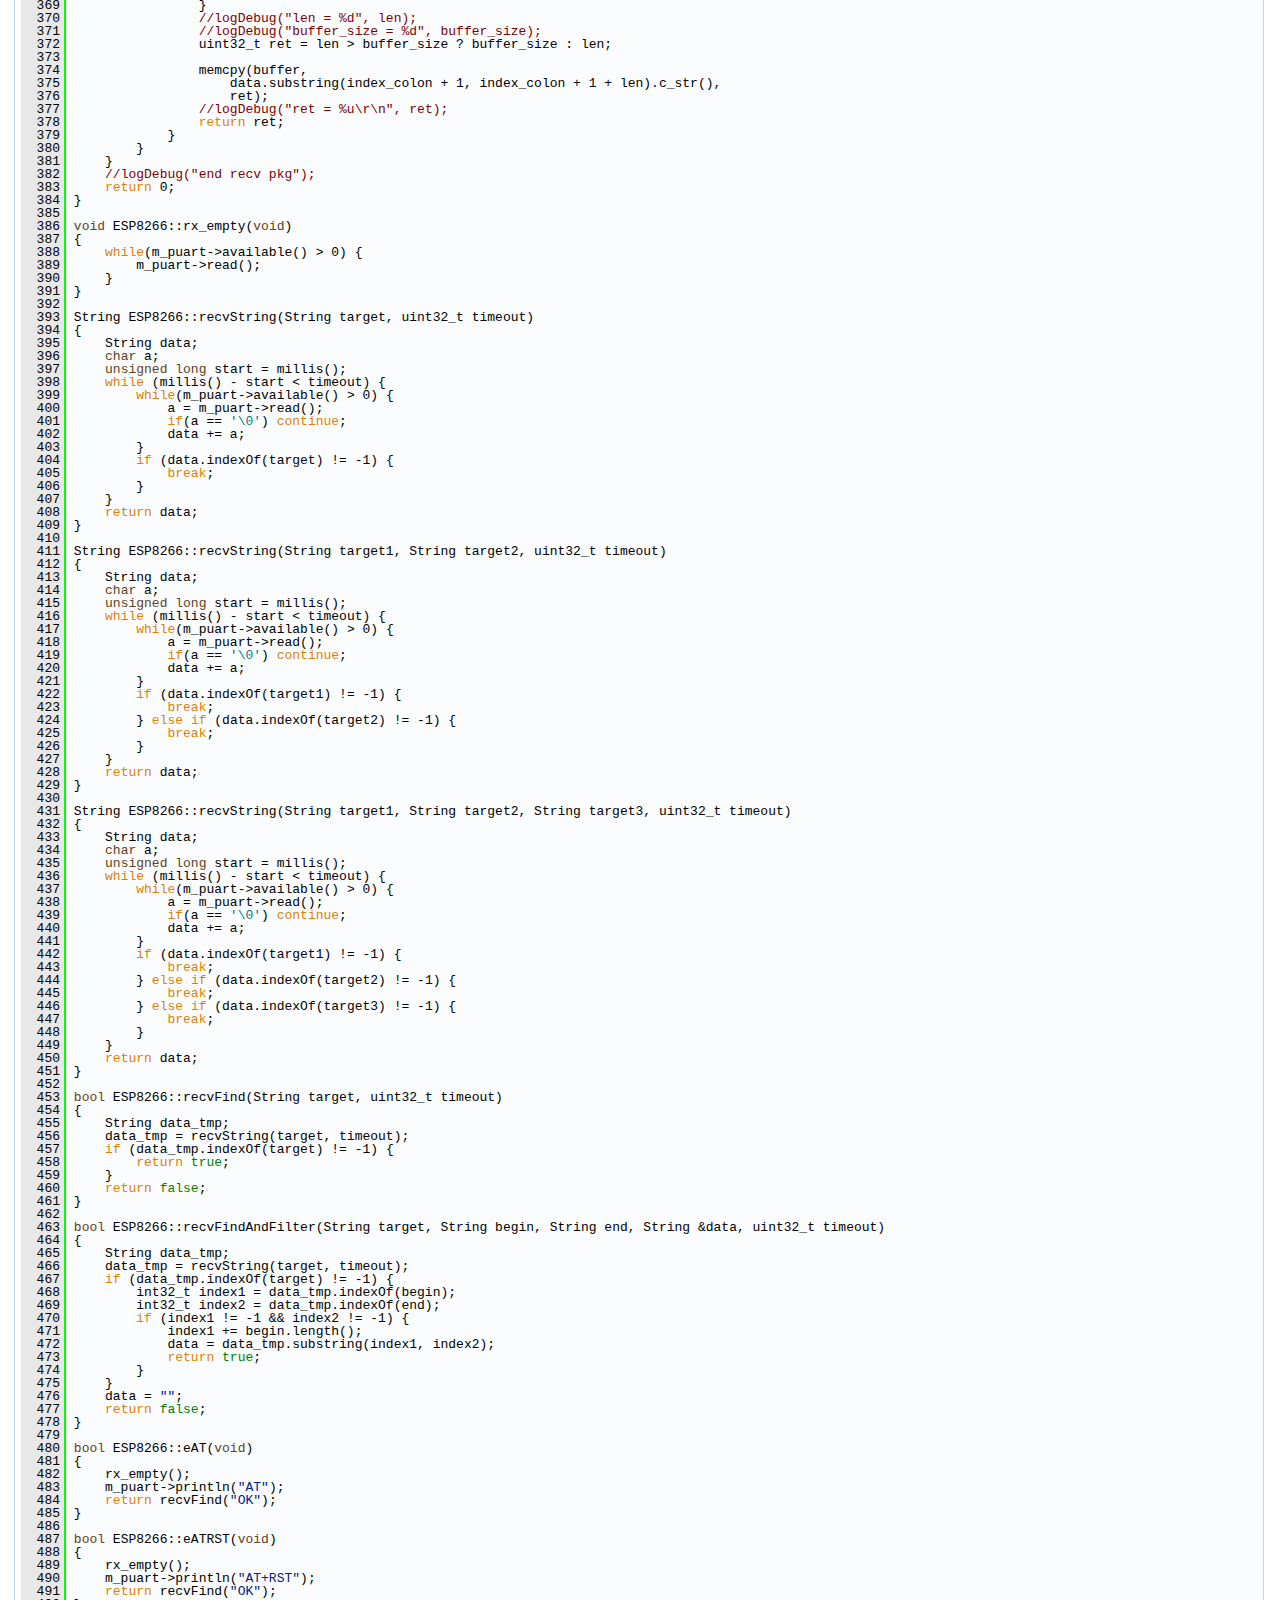
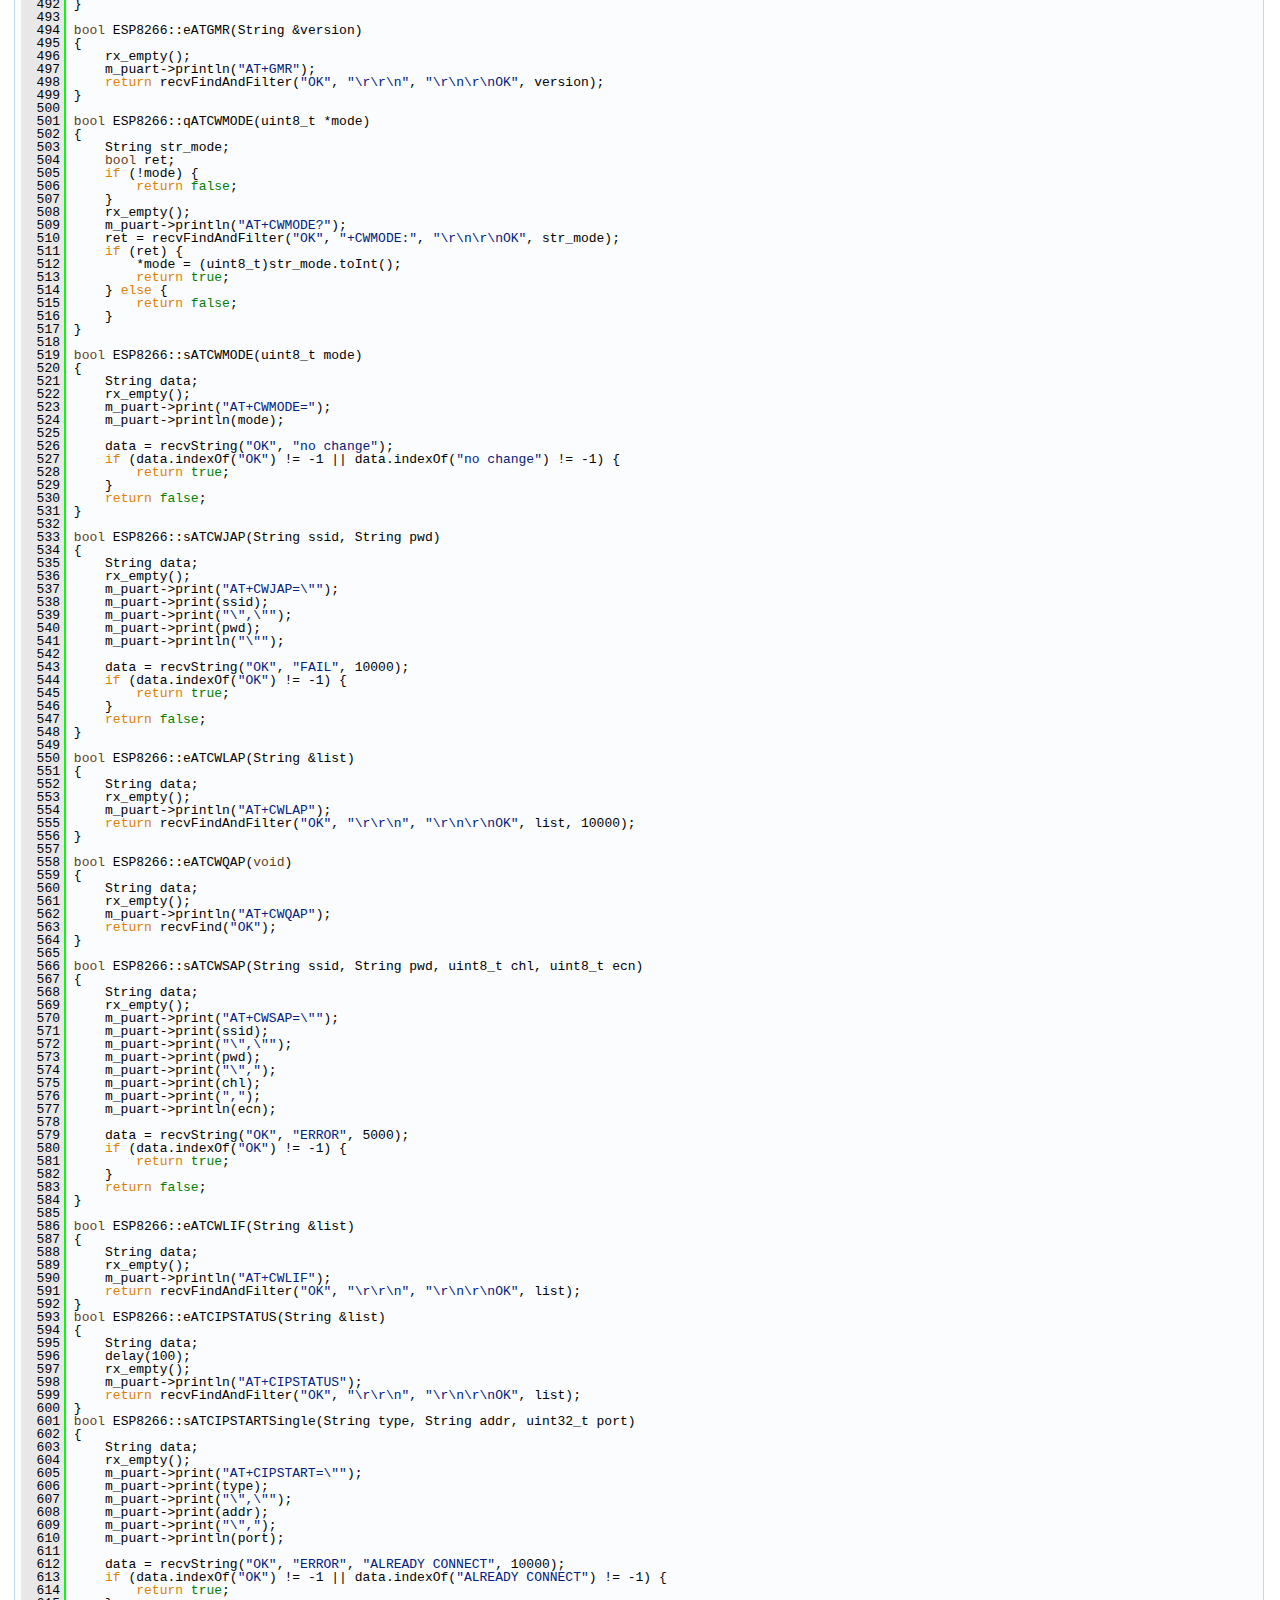
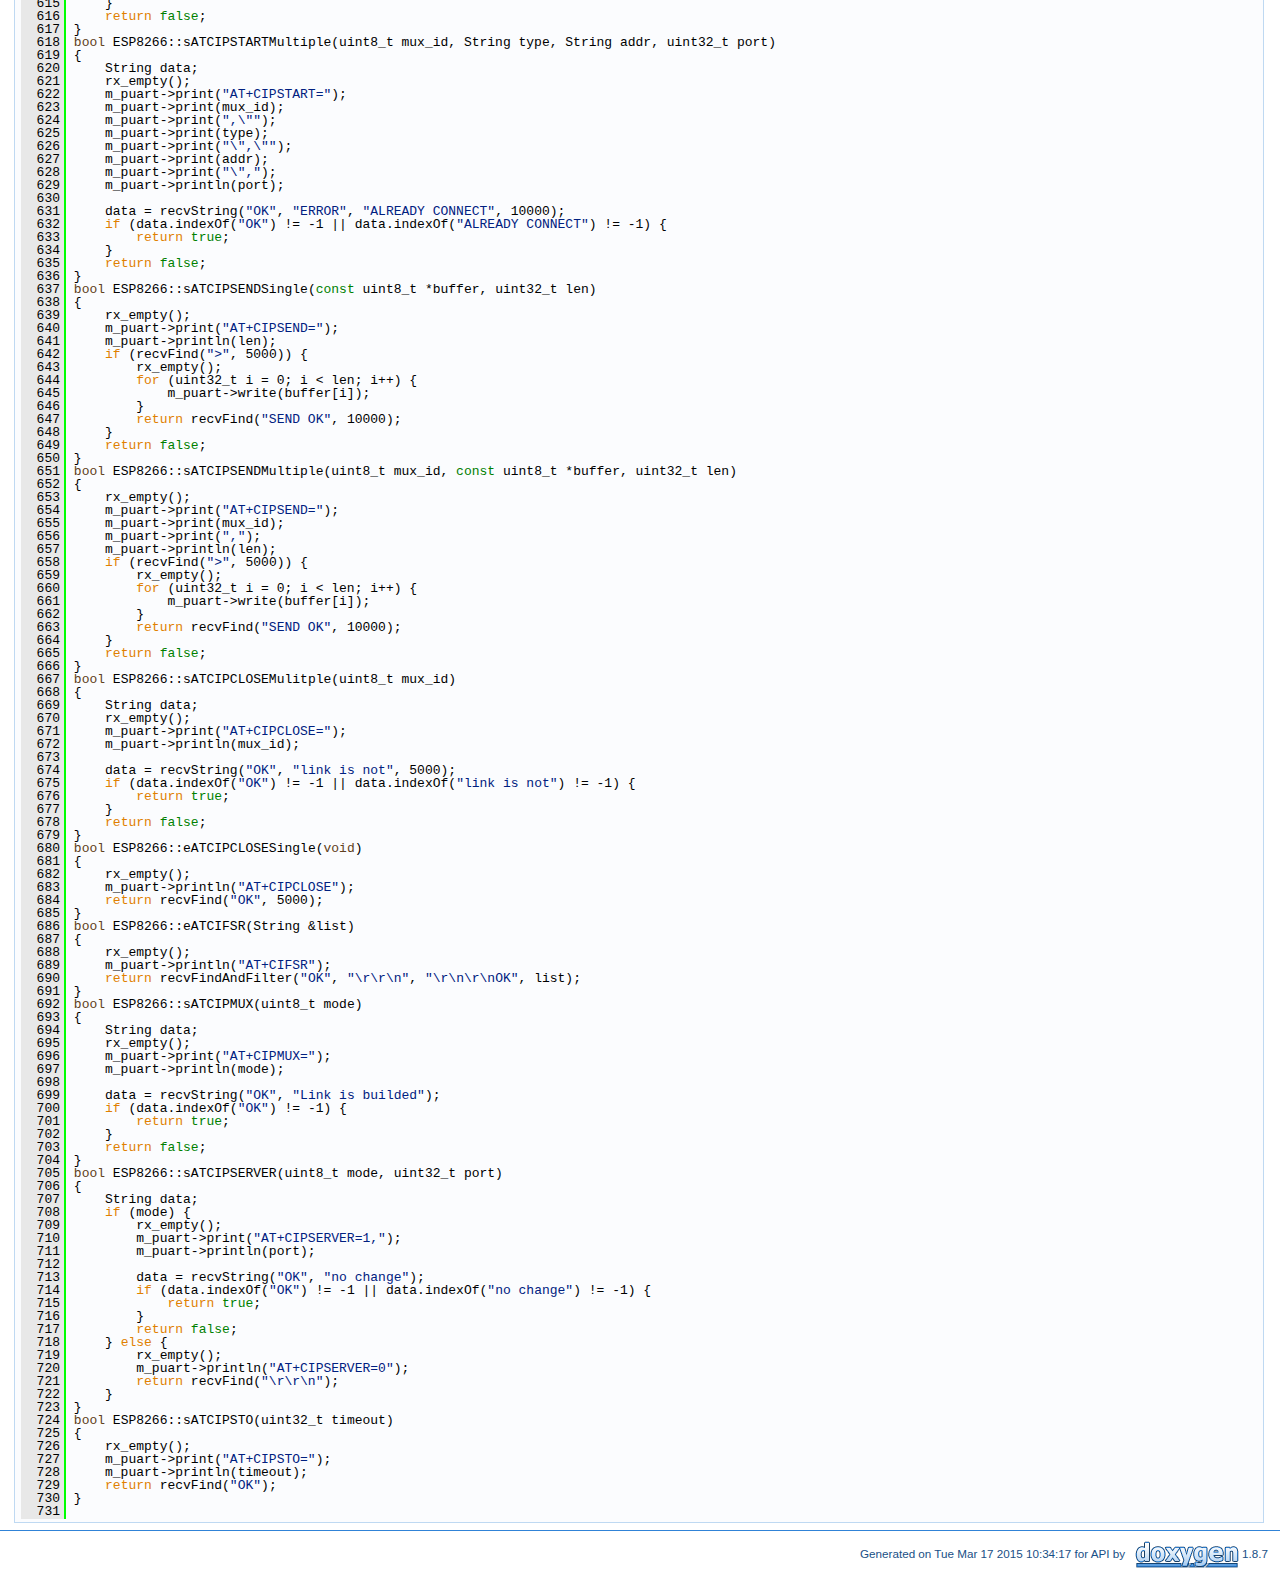
<file: ESP8266/doc/API-html/_e_s_p8266_8cpp_source.html>
<!DOCTYPE html PUBLIC "-//W3C//DTD XHTML 1.0 Transitional//EN" "http://www.w3.org/TR/xhtml1/DTD/xhtml1-transitional.dtd">
<html xmlns="http://www.w3.org/1999/xhtml">
<head>
<meta http-equiv="Content-Type" content="text/xhtml;charset=UTF-8"/>
<meta http-equiv="X-UA-Compatible" content="IE=9"/>
<meta name="generator" content="Doxygen 1.8.7"/>
<title>API: ESP8266.cpp Source File</title>
<link href="tabs.css" rel="stylesheet" type="text/css"/>
<script type="text/javascript" src="jquery.js"></script>
<script type="text/javascript" src="dynsections.js"></script>
<link href="doxygen.css" rel="stylesheet" type="text/css" />
</head>
<body>
<div id="top"><!-- do not remove this div, it is closed by doxygen! -->
<div id="titlearea">
<table cellspacing="0" cellpadding="0">
 <tbody>
 <tr style="height: 56px;">
  <td id="projectlogo"><img alt="Logo" src="ITEAD-logo.JPG"/></td>
  <td style="padding-left: 0.5em;">
   <div id="projectname">API
   </div>
   <div id="projectbrief">For Arduino developers</div>
  </td>
 </tr>
 </tbody>
</table>
</div>
<!-- end header part -->
<!-- Generated by Doxygen 1.8.7 -->
  <div id="navrow1" class="tabs">
    <ul class="tablist">
      <li><a href="index.html"><span>Main&#160;Page</span></a></li>
      <li><a href="pages.html"><span>Related&#160;Pages</span></a></li>
      <li><a href="annotated.html"><span>Classes</span></a></li>
      <li class="current"><a href="files.html"><span>Files</span></a></li>
      <li><a href="examples.html"><span>Examples</span></a></li>
    </ul>
  </div>
  <div id="navrow2" class="tabs2">
    <ul class="tablist">
      <li><a href="files.html"><span>File&#160;List</span></a></li>
    </ul>
  </div>
</div><!-- top -->
<div class="header">
  <div class="headertitle">
<div class="title">ESP8266.cpp</div>  </div>
</div><!--header-->
<div class="contents">
<a href="_e_s_p8266_8cpp.html">Go to the documentation of this file.</a><div class="fragment"><div class="line"><a name="l00001"></a><span class="lineno">    1</span>&#160;</div>
<div class="line"><a name="l00021"></a><span class="lineno">   21</span>&#160;<span class="preprocessor">#include &quot;<a class="code" href="_e_s_p8266_8h.html">ESP8266.h</a>&quot;</span></div>
<div class="line"><a name="l00022"></a><span class="lineno">   22</span>&#160;</div>
<div class="line"><a name="l00023"></a><span class="lineno">   23</span>&#160;<span class="preprocessor">#define LOG_OUTPUT_DEBUG            (1)</span></div>
<div class="line"><a name="l00024"></a><span class="lineno">   24</span>&#160;<span class="preprocessor">#define LOG_OUTPUT_DEBUG_PREFIX     (1)</span></div>
<div class="line"><a name="l00025"></a><span class="lineno">   25</span>&#160;</div>
<div class="line"><a name="l00026"></a><span class="lineno">   26</span>&#160;<span class="preprocessor">#define logDebug(arg)\</span></div>
<div class="line"><a name="l00027"></a><span class="lineno">   27</span>&#160;<span class="preprocessor">    do {\</span></div>
<div class="line"><a name="l00028"></a><span class="lineno">   28</span>&#160;<span class="preprocessor">        if (LOG_OUTPUT_DEBUG)\</span></div>
<div class="line"><a name="l00029"></a><span class="lineno">   29</span>&#160;<span class="preprocessor">        {\</span></div>
<div class="line"><a name="l00030"></a><span class="lineno">   30</span>&#160;<span class="preprocessor">            if (LOG_OUTPUT_DEBUG_PREFIX)\</span></div>
<div class="line"><a name="l00031"></a><span class="lineno">   31</span>&#160;<span class="preprocessor">            {\</span></div>
<div class="line"><a name="l00032"></a><span class="lineno">   32</span>&#160;<span class="preprocessor">                Serial.print(&quot;[LOG Debug: &quot;);\</span></div>
<div class="line"><a name="l00033"></a><span class="lineno">   33</span>&#160;<span class="preprocessor">                Serial.print((const char*)__FILE__);\</span></div>
<div class="line"><a name="l00034"></a><span class="lineno">   34</span>&#160;<span class="preprocessor">                Serial.print(&quot;,&quot;);\</span></div>
<div class="line"><a name="l00035"></a><span class="lineno">   35</span>&#160;<span class="preprocessor">                Serial.print((unsigned int)__LINE__);\</span></div>
<div class="line"><a name="l00036"></a><span class="lineno">   36</span>&#160;<span class="preprocessor">                Serial.print(&quot;,&quot;);\</span></div>
<div class="line"><a name="l00037"></a><span class="lineno">   37</span>&#160;<span class="preprocessor">                Serial.print((const char*)__FUNCTION__);\</span></div>
<div class="line"><a name="l00038"></a><span class="lineno">   38</span>&#160;<span class="preprocessor">                Serial.print(&quot;] &quot;);\</span></div>
<div class="line"><a name="l00039"></a><span class="lineno">   39</span>&#160;<span class="preprocessor">            }\</span></div>
<div class="line"><a name="l00040"></a><span class="lineno">   40</span>&#160;<span class="preprocessor">            Serial.print(arg);\</span></div>
<div class="line"><a name="l00041"></a><span class="lineno">   41</span>&#160;<span class="preprocessor">        }\</span></div>
<div class="line"><a name="l00042"></a><span class="lineno">   42</span>&#160;<span class="preprocessor">    } while(0)</span></div>
<div class="line"><a name="l00043"></a><span class="lineno">   43</span>&#160;</div>
<div class="line"><a name="l00044"></a><span class="lineno">   44</span>&#160;<span class="preprocessor">#ifdef ESP8266_USE_SOFTWARE_SERIAL</span></div>
<div class="line"><a name="l00045"></a><span class="lineno">   45</span>&#160;ESP8266::ESP8266(SoftwareSerial &amp;uart, uint32_t baud): m_puart(&amp;uart)</div>
<div class="line"><a name="l00046"></a><span class="lineno">   46</span>&#160;{</div>
<div class="line"><a name="l00047"></a><span class="lineno">   47</span>&#160;    m_puart-&gt;begin(baud);</div>
<div class="line"><a name="l00048"></a><span class="lineno">   48</span>&#160;    rx_empty();</div>
<div class="line"><a name="l00049"></a><span class="lineno">   49</span>&#160;}</div>
<div class="line"><a name="l00050"></a><span class="lineno">   50</span>&#160;<span class="preprocessor">#else</span></div>
<div class="line"><a name="l00051"></a><span class="lineno">   51</span>&#160;ESP8266::ESP8266(HardwareSerial &amp;uart, uint32_t baud): m_puart(&amp;uart)</div>
<div class="line"><a name="l00052"></a><span class="lineno">   52</span>&#160;{</div>
<div class="line"><a name="l00053"></a><span class="lineno">   53</span>&#160;    m_puart-&gt;begin(baud);</div>
<div class="line"><a name="l00054"></a><span class="lineno">   54</span>&#160;    rx_empty();</div>
<div class="line"><a name="l00055"></a><span class="lineno">   55</span>&#160;}</div>
<div class="line"><a name="l00056"></a><span class="lineno">   56</span>&#160;<span class="preprocessor">#endif</span></div>
<div class="line"><a name="l00057"></a><span class="lineno">   57</span>&#160;</div>
<div class="line"><a name="l00058"></a><span class="lineno"><a class="line" href="class_e_s_p8266.html#a5ed71947606435c3b03b73efdaf810a5">   58</a></span>&#160;<span class="keywordtype">bool</span> <a class="code" href="class_e_s_p8266.html#a5ed71947606435c3b03b73efdaf810a5">ESP8266::kick</a>(<span class="keywordtype">void</span>)</div>
<div class="line"><a name="l00059"></a><span class="lineno">   59</span>&#160;{</div>
<div class="line"><a name="l00060"></a><span class="lineno">   60</span>&#160;    <span class="keywordflow">return</span> eAT();</div>
<div class="line"><a name="l00061"></a><span class="lineno">   61</span>&#160;}</div>
<div class="line"><a name="l00062"></a><span class="lineno">   62</span>&#160;</div>
<div class="line"><a name="l00063"></a><span class="lineno"><a class="line" href="class_e_s_p8266.html#a04b61a01af4ee5e8820c9de79b4b3c39">   63</a></span>&#160;<span class="keywordtype">bool</span> <a class="code" href="class_e_s_p8266.html#a04b61a01af4ee5e8820c9de79b4b3c39">ESP8266::restart</a>(<span class="keywordtype">void</span>)</div>
<div class="line"><a name="l00064"></a><span class="lineno">   64</span>&#160;{</div>
<div class="line"><a name="l00065"></a><span class="lineno">   65</span>&#160;    <span class="keywordtype">unsigned</span> <span class="keywordtype">long</span> start;</div>
<div class="line"><a name="l00066"></a><span class="lineno">   66</span>&#160;    <span class="keywordflow">if</span> (eATRST()) {</div>
<div class="line"><a name="l00067"></a><span class="lineno">   67</span>&#160;        delay(2000);</div>
<div class="line"><a name="l00068"></a><span class="lineno">   68</span>&#160;        start = millis();</div>
<div class="line"><a name="l00069"></a><span class="lineno">   69</span>&#160;        <span class="keywordflow">while</span> (millis() - start &lt; 3000) {</div>
<div class="line"><a name="l00070"></a><span class="lineno">   70</span>&#160;            <span class="keywordflow">if</span> (eAT()) {</div>
<div class="line"><a name="l00071"></a><span class="lineno">   71</span>&#160;                delay(1500); <span class="comment">/* Waiting for stable */</span></div>
<div class="line"><a name="l00072"></a><span class="lineno">   72</span>&#160;                <span class="keywordflow">return</span> <span class="keyword">true</span>;</div>
<div class="line"><a name="l00073"></a><span class="lineno">   73</span>&#160;            }</div>
<div class="line"><a name="l00074"></a><span class="lineno">   74</span>&#160;            delay(100);</div>
<div class="line"><a name="l00075"></a><span class="lineno">   75</span>&#160;        }</div>
<div class="line"><a name="l00076"></a><span class="lineno">   76</span>&#160;    }</div>
<div class="line"><a name="l00077"></a><span class="lineno">   77</span>&#160;    <span class="keywordflow">return</span> <span class="keyword">false</span>;</div>
<div class="line"><a name="l00078"></a><span class="lineno">   78</span>&#160;}</div>
<div class="line"><a name="l00079"></a><span class="lineno">   79</span>&#160;</div>
<div class="line"><a name="l00080"></a><span class="lineno"><a class="line" href="class_e_s_p8266.html#a4e2d8a0637b437d4b03209cebfa5b750">   80</a></span>&#160;String <a class="code" href="class_e_s_p8266.html#a4e2d8a0637b437d4b03209cebfa5b750">ESP8266::getVersion</a>(<span class="keywordtype">void</span>)</div>
<div class="line"><a name="l00081"></a><span class="lineno">   81</span>&#160;{</div>
<div class="line"><a name="l00082"></a><span class="lineno">   82</span>&#160;    String version;</div>
<div class="line"><a name="l00083"></a><span class="lineno">   83</span>&#160;    eATGMR(version);</div>
<div class="line"><a name="l00084"></a><span class="lineno">   84</span>&#160;    <span class="keywordflow">return</span> version;</div>
<div class="line"><a name="l00085"></a><span class="lineno">   85</span>&#160;}</div>
<div class="line"><a name="l00086"></a><span class="lineno">   86</span>&#160;</div>
<div class="line"><a name="l00087"></a><span class="lineno"><a class="line" href="class_e_s_p8266.html#a572c6f855d70078fdbff9ac2c4b1ce99">   87</a></span>&#160;<span class="keywordtype">bool</span> <a class="code" href="class_e_s_p8266.html#a572c6f855d70078fdbff9ac2c4b1ce99">ESP8266::setOprToStation</a>(<span class="keywordtype">void</span>)</div>
<div class="line"><a name="l00088"></a><span class="lineno">   88</span>&#160;{</div>
<div class="line"><a name="l00089"></a><span class="lineno">   89</span>&#160;    uint8_t mode;</div>
<div class="line"><a name="l00090"></a><span class="lineno">   90</span>&#160;    <span class="keywordflow">if</span> (!qATCWMODE(&amp;mode)) {</div>
<div class="line"><a name="l00091"></a><span class="lineno">   91</span>&#160;        <span class="keywordflow">return</span> <span class="keyword">false</span>;</div>
<div class="line"><a name="l00092"></a><span class="lineno">   92</span>&#160;    }</div>
<div class="line"><a name="l00093"></a><span class="lineno">   93</span>&#160;    <span class="keywordflow">if</span> (mode == 1) {</div>
<div class="line"><a name="l00094"></a><span class="lineno">   94</span>&#160;        <span class="keywordflow">return</span> <span class="keyword">true</span>;</div>
<div class="line"><a name="l00095"></a><span class="lineno">   95</span>&#160;    } <span class="keywordflow">else</span> {</div>
<div class="line"><a name="l00096"></a><span class="lineno">   96</span>&#160;        <span class="keywordflow">if</span> (sATCWMODE(1) &amp;&amp; <a class="code" href="class_e_s_p8266.html#a04b61a01af4ee5e8820c9de79b4b3c39">restart</a>()) {</div>
<div class="line"><a name="l00097"></a><span class="lineno">   97</span>&#160;            <span class="keywordflow">return</span> <span class="keyword">true</span>;</div>
<div class="line"><a name="l00098"></a><span class="lineno">   98</span>&#160;        } <span class="keywordflow">else</span> {</div>
<div class="line"><a name="l00099"></a><span class="lineno">   99</span>&#160;            <span class="keywordflow">return</span> <span class="keyword">false</span>;</div>
<div class="line"><a name="l00100"></a><span class="lineno">  100</span>&#160;        }</div>
<div class="line"><a name="l00101"></a><span class="lineno">  101</span>&#160;    }</div>
<div class="line"><a name="l00102"></a><span class="lineno">  102</span>&#160;}</div>
<div class="line"><a name="l00103"></a><span class="lineno">  103</span>&#160;</div>
<div class="line"><a name="l00104"></a><span class="lineno"><a class="line" href="class_e_s_p8266.html#a247706884d60e85c8983bb65de26d346">  104</a></span>&#160;<span class="keywordtype">bool</span> <a class="code" href="class_e_s_p8266.html#a247706884d60e85c8983bb65de26d346">ESP8266::setOprToSoftAP</a>(<span class="keywordtype">void</span>)</div>
<div class="line"><a name="l00105"></a><span class="lineno">  105</span>&#160;{</div>
<div class="line"><a name="l00106"></a><span class="lineno">  106</span>&#160;    uint8_t mode;</div>
<div class="line"><a name="l00107"></a><span class="lineno">  107</span>&#160;    <span class="keywordflow">if</span> (!qATCWMODE(&amp;mode)) {</div>
<div class="line"><a name="l00108"></a><span class="lineno">  108</span>&#160;        <span class="keywordflow">return</span> <span class="keyword">false</span>;</div>
<div class="line"><a name="l00109"></a><span class="lineno">  109</span>&#160;    }</div>
<div class="line"><a name="l00110"></a><span class="lineno">  110</span>&#160;    <span class="keywordflow">if</span> (mode == 2) {</div>
<div class="line"><a name="l00111"></a><span class="lineno">  111</span>&#160;        <span class="keywordflow">return</span> <span class="keyword">true</span>;</div>
<div class="line"><a name="l00112"></a><span class="lineno">  112</span>&#160;    } <span class="keywordflow">else</span> {</div>
<div class="line"><a name="l00113"></a><span class="lineno">  113</span>&#160;        <span class="keywordflow">if</span> (sATCWMODE(2) &amp;&amp; <a class="code" href="class_e_s_p8266.html#a04b61a01af4ee5e8820c9de79b4b3c39">restart</a>()) {</div>
<div class="line"><a name="l00114"></a><span class="lineno">  114</span>&#160;            <span class="keywordflow">return</span> <span class="keyword">true</span>;</div>
<div class="line"><a name="l00115"></a><span class="lineno">  115</span>&#160;        } <span class="keywordflow">else</span> {</div>
<div class="line"><a name="l00116"></a><span class="lineno">  116</span>&#160;            <span class="keywordflow">return</span> <span class="keyword">false</span>;</div>
<div class="line"><a name="l00117"></a><span class="lineno">  117</span>&#160;        }</div>
<div class="line"><a name="l00118"></a><span class="lineno">  118</span>&#160;    }</div>
<div class="line"><a name="l00119"></a><span class="lineno">  119</span>&#160;}</div>
<div class="line"><a name="l00120"></a><span class="lineno">  120</span>&#160;</div>
<div class="line"><a name="l00121"></a><span class="lineno"><a class="line" href="class_e_s_p8266.html#ac179183a46b218609a481747bcfd5a61">  121</a></span>&#160;<span class="keywordtype">bool</span> <a class="code" href="class_e_s_p8266.html#ac179183a46b218609a481747bcfd5a61">ESP8266::setOprToStationSoftAP</a>(<span class="keywordtype">void</span>)</div>
<div class="line"><a name="l00122"></a><span class="lineno">  122</span>&#160;{</div>
<div class="line"><a name="l00123"></a><span class="lineno">  123</span>&#160;    uint8_t mode;</div>
<div class="line"><a name="l00124"></a><span class="lineno">  124</span>&#160;    <span class="keywordflow">if</span> (!qATCWMODE(&amp;mode)) {</div>
<div class="line"><a name="l00125"></a><span class="lineno">  125</span>&#160;        <span class="keywordflow">return</span> <span class="keyword">false</span>;</div>
<div class="line"><a name="l00126"></a><span class="lineno">  126</span>&#160;    }</div>
<div class="line"><a name="l00127"></a><span class="lineno">  127</span>&#160;    <span class="keywordflow">if</span> (mode == 3) {</div>
<div class="line"><a name="l00128"></a><span class="lineno">  128</span>&#160;        <span class="keywordflow">return</span> <span class="keyword">true</span>;</div>
<div class="line"><a name="l00129"></a><span class="lineno">  129</span>&#160;    } <span class="keywordflow">else</span> {</div>
<div class="line"><a name="l00130"></a><span class="lineno">  130</span>&#160;        <span class="keywordflow">if</span> (sATCWMODE(3) &amp;&amp; <a class="code" href="class_e_s_p8266.html#a04b61a01af4ee5e8820c9de79b4b3c39">restart</a>()) {</div>
<div class="line"><a name="l00131"></a><span class="lineno">  131</span>&#160;            <span class="keywordflow">return</span> <span class="keyword">true</span>;</div>
<div class="line"><a name="l00132"></a><span class="lineno">  132</span>&#160;        } <span class="keywordflow">else</span> {</div>
<div class="line"><a name="l00133"></a><span class="lineno">  133</span>&#160;            <span class="keywordflow">return</span> <span class="keyword">false</span>;</div>
<div class="line"><a name="l00134"></a><span class="lineno">  134</span>&#160;        }</div>
<div class="line"><a name="l00135"></a><span class="lineno">  135</span>&#160;    }</div>
<div class="line"><a name="l00136"></a><span class="lineno">  136</span>&#160;}</div>
<div class="line"><a name="l00137"></a><span class="lineno">  137</span>&#160;</div>
<div class="line"><a name="l00138"></a><span class="lineno"><a class="line" href="class_e_s_p8266.html#af0cafe8a994349e81e75a35af9645a76">  138</a></span>&#160;String <a class="code" href="class_e_s_p8266.html#af0cafe8a994349e81e75a35af9645a76">ESP8266::getAPList</a>(<span class="keywordtype">void</span>)</div>
<div class="line"><a name="l00139"></a><span class="lineno">  139</span>&#160;{</div>
<div class="line"><a name="l00140"></a><span class="lineno">  140</span>&#160;    String list;</div>
<div class="line"><a name="l00141"></a><span class="lineno">  141</span>&#160;    eATCWLAP(list);</div>
<div class="line"><a name="l00142"></a><span class="lineno">  142</span>&#160;    <span class="keywordflow">return</span> list;</div>
<div class="line"><a name="l00143"></a><span class="lineno">  143</span>&#160;}</div>
<div class="line"><a name="l00144"></a><span class="lineno">  144</span>&#160;</div>
<div class="line"><a name="l00145"></a><span class="lineno"><a class="line" href="class_e_s_p8266.html#a300535b4b5f001b74058ebcc694a749f">  145</a></span>&#160;<span class="keywordtype">bool</span> <a class="code" href="class_e_s_p8266.html#a300535b4b5f001b74058ebcc694a749f">ESP8266::joinAP</a>(String ssid, String pwd)</div>
<div class="line"><a name="l00146"></a><span class="lineno">  146</span>&#160;{</div>
<div class="line"><a name="l00147"></a><span class="lineno">  147</span>&#160;    <span class="keywordflow">return</span> sATCWJAP(ssid, pwd);</div>
<div class="line"><a name="l00148"></a><span class="lineno">  148</span>&#160;}</div>
<div class="line"><a name="l00149"></a><span class="lineno">  149</span>&#160;</div>
<div class="line"><a name="l00150"></a><span class="lineno"><a class="line" href="class_e_s_p8266.html#aeda29748e0d28efa9d82c9c7fab1859b">  150</a></span>&#160;<span class="keywordtype">bool</span> <a class="code" href="class_e_s_p8266.html#aeda29748e0d28efa9d82c9c7fab1859b">ESP8266::leaveAP</a>(<span class="keywordtype">void</span>)</div>
<div class="line"><a name="l00151"></a><span class="lineno">  151</span>&#160;{</div>
<div class="line"><a name="l00152"></a><span class="lineno">  152</span>&#160;    <span class="keywordflow">return</span> eATCWQAP();</div>
<div class="line"><a name="l00153"></a><span class="lineno">  153</span>&#160;}</div>
<div class="line"><a name="l00154"></a><span class="lineno">  154</span>&#160;</div>
<div class="line"><a name="l00155"></a><span class="lineno"><a class="line" href="class_e_s_p8266.html#aacce786dc0ef289cd37a48642d2efef1">  155</a></span>&#160;<span class="keywordtype">bool</span> <a class="code" href="class_e_s_p8266.html#aacce786dc0ef289cd37a48642d2efef1">ESP8266::setSoftAPParam</a>(String ssid, String pwd, uint8_t chl, uint8_t ecn)</div>
<div class="line"><a name="l00156"></a><span class="lineno">  156</span>&#160;{</div>
<div class="line"><a name="l00157"></a><span class="lineno">  157</span>&#160;    <span class="keywordflow">return</span> sATCWSAP(ssid, pwd, chl, ecn);</div>
<div class="line"><a name="l00158"></a><span class="lineno">  158</span>&#160;}</div>
<div class="line"><a name="l00159"></a><span class="lineno">  159</span>&#160;</div>
<div class="line"><a name="l00160"></a><span class="lineno"><a class="line" href="class_e_s_p8266.html#a10c82a5196a8f349720a9c9ba7209a6e">  160</a></span>&#160;String <a class="code" href="class_e_s_p8266.html#a10c82a5196a8f349720a9c9ba7209a6e">ESP8266::getJoinedDeviceIP</a>(<span class="keywordtype">void</span>)</div>
<div class="line"><a name="l00161"></a><span class="lineno">  161</span>&#160;{</div>
<div class="line"><a name="l00162"></a><span class="lineno">  162</span>&#160;    String list;</div>
<div class="line"><a name="l00163"></a><span class="lineno">  163</span>&#160;    eATCWLIF(list);</div>
<div class="line"><a name="l00164"></a><span class="lineno">  164</span>&#160;    <span class="keywordflow">return</span> list;</div>
<div class="line"><a name="l00165"></a><span class="lineno">  165</span>&#160;}</div>
<div class="line"><a name="l00166"></a><span class="lineno">  166</span>&#160;</div>
<div class="line"><a name="l00167"></a><span class="lineno"><a class="line" href="class_e_s_p8266.html#ad273286fbb8627a612249a232d53ca22">  167</a></span>&#160;String <a class="code" href="class_e_s_p8266.html#ad273286fbb8627a612249a232d53ca22">ESP8266::getIPStatus</a>(<span class="keywordtype">void</span>)</div>
<div class="line"><a name="l00168"></a><span class="lineno">  168</span>&#160;{</div>
<div class="line"><a name="l00169"></a><span class="lineno">  169</span>&#160;    String list;</div>
<div class="line"><a name="l00170"></a><span class="lineno">  170</span>&#160;    eATCIPSTATUS(list);</div>
<div class="line"><a name="l00171"></a><span class="lineno">  171</span>&#160;    <span class="keywordflow">return</span> list;</div>
<div class="line"><a name="l00172"></a><span class="lineno">  172</span>&#160;}</div>
<div class="line"><a name="l00173"></a><span class="lineno">  173</span>&#160;</div>
<div class="line"><a name="l00174"></a><span class="lineno"><a class="line" href="class_e_s_p8266.html#a20819d4dabf19fed6e3dcb3fd04ee49d">  174</a></span>&#160;String <a class="code" href="class_e_s_p8266.html#a20819d4dabf19fed6e3dcb3fd04ee49d">ESP8266::getLocalIP</a>(<span class="keywordtype">void</span>)</div>
<div class="line"><a name="l00175"></a><span class="lineno">  175</span>&#160;{</div>
<div class="line"><a name="l00176"></a><span class="lineno">  176</span>&#160;    String list;</div>
<div class="line"><a name="l00177"></a><span class="lineno">  177</span>&#160;    eATCIFSR(list);</div>
<div class="line"><a name="l00178"></a><span class="lineno">  178</span>&#160;    <span class="keywordflow">return</span> list;</div>
<div class="line"><a name="l00179"></a><span class="lineno">  179</span>&#160;}</div>
<div class="line"><a name="l00180"></a><span class="lineno">  180</span>&#160;</div>
<div class="line"><a name="l00181"></a><span class="lineno"><a class="line" href="class_e_s_p8266.html#a16963a076b80906563d2269c0cd52007">  181</a></span>&#160;<span class="keywordtype">bool</span> <a class="code" href="class_e_s_p8266.html#a16963a076b80906563d2269c0cd52007">ESP8266::enableMUX</a>(<span class="keywordtype">void</span>)</div>
<div class="line"><a name="l00182"></a><span class="lineno">  182</span>&#160;{</div>
<div class="line"><a name="l00183"></a><span class="lineno">  183</span>&#160;    <span class="keywordflow">return</span> sATCIPMUX(1);</div>
<div class="line"><a name="l00184"></a><span class="lineno">  184</span>&#160;}</div>
<div class="line"><a name="l00185"></a><span class="lineno">  185</span>&#160;</div>
<div class="line"><a name="l00186"></a><span class="lineno"><a class="line" href="class_e_s_p8266.html#a2bc64145329ea45018e956b97ced030a">  186</a></span>&#160;<span class="keywordtype">bool</span> <a class="code" href="class_e_s_p8266.html#a2bc64145329ea45018e956b97ced030a">ESP8266::disableMUX</a>(<span class="keywordtype">void</span>)</div>
<div class="line"><a name="l00187"></a><span class="lineno">  187</span>&#160;{</div>
<div class="line"><a name="l00188"></a><span class="lineno">  188</span>&#160;    <span class="keywordflow">return</span> sATCIPMUX(0);</div>
<div class="line"><a name="l00189"></a><span class="lineno">  189</span>&#160;}</div>
<div class="line"><a name="l00190"></a><span class="lineno">  190</span>&#160;</div>
<div class="line"><a name="l00191"></a><span class="lineno"><a class="line" href="class_e_s_p8266.html#aa927b7b8aaef163011015c22da1f07e2">  191</a></span>&#160;<span class="keywordtype">bool</span> <a class="code" href="class_e_s_p8266.html#aa927b7b8aaef163011015c22da1f07e2">ESP8266::createTCP</a>(String addr, uint32_t port)</div>
<div class="line"><a name="l00192"></a><span class="lineno">  192</span>&#160;{</div>
<div class="line"><a name="l00193"></a><span class="lineno">  193</span>&#160;    <span class="keywordflow">return</span> sATCIPSTARTSingle(<span class="stringliteral">&quot;TCP&quot;</span>, addr, port);</div>
<div class="line"><a name="l00194"></a><span class="lineno">  194</span>&#160;}</div>
<div class="line"><a name="l00195"></a><span class="lineno">  195</span>&#160;</div>
<div class="line"><a name="l00196"></a><span class="lineno"><a class="line" href="class_e_s_p8266.html#ac15ce9df69dc566c37b3fa2c3c869337">  196</a></span>&#160;<span class="keywordtype">bool</span> <a class="code" href="class_e_s_p8266.html#ac15ce9df69dc566c37b3fa2c3c869337">ESP8266::releaseTCP</a>(<span class="keywordtype">void</span>)</div>
<div class="line"><a name="l00197"></a><span class="lineno">  197</span>&#160;{</div>
<div class="line"><a name="l00198"></a><span class="lineno">  198</span>&#160;    <span class="keywordflow">return</span> eATCIPCLOSESingle();</div>
<div class="line"><a name="l00199"></a><span class="lineno">  199</span>&#160;}</div>
<div class="line"><a name="l00200"></a><span class="lineno">  200</span>&#160;</div>
<div class="line"><a name="l00201"></a><span class="lineno"><a class="line" href="class_e_s_p8266.html#af8d3305a28d862c0cf353d0d758b96d4">  201</a></span>&#160;<span class="keywordtype">bool</span> <a class="code" href="class_e_s_p8266.html#af8d3305a28d862c0cf353d0d758b96d4">ESP8266::registerUDP</a>(String addr, uint32_t port)</div>
<div class="line"><a name="l00202"></a><span class="lineno">  202</span>&#160;{</div>
<div class="line"><a name="l00203"></a><span class="lineno">  203</span>&#160;    <span class="keywordflow">return</span> sATCIPSTARTSingle(<span class="stringliteral">&quot;UDP&quot;</span>, addr, port);</div>
<div class="line"><a name="l00204"></a><span class="lineno">  204</span>&#160;}</div>
<div class="line"><a name="l00205"></a><span class="lineno">  205</span>&#160;</div>
<div class="line"><a name="l00206"></a><span class="lineno"><a class="line" href="class_e_s_p8266.html#aa355332a78aa5f2b58cb11b0daa05cf5">  206</a></span>&#160;<span class="keywordtype">bool</span> <a class="code" href="class_e_s_p8266.html#aa355332a78aa5f2b58cb11b0daa05cf5">ESP8266::unregisterUDP</a>(<span class="keywordtype">void</span>)</div>
<div class="line"><a name="l00207"></a><span class="lineno">  207</span>&#160;{</div>
<div class="line"><a name="l00208"></a><span class="lineno">  208</span>&#160;    <span class="keywordflow">return</span> eATCIPCLOSESingle();</div>
<div class="line"><a name="l00209"></a><span class="lineno">  209</span>&#160;}</div>
<div class="line"><a name="l00210"></a><span class="lineno">  210</span>&#160;</div>
<div class="line"><a name="l00211"></a><span class="lineno"><a class="line" href="class_e_s_p8266.html#a73d18b488d7f426a62e62b947f297b0d">  211</a></span>&#160;<span class="keywordtype">bool</span> <a class="code" href="class_e_s_p8266.html#aa927b7b8aaef163011015c22da1f07e2">ESP8266::createTCP</a>(uint8_t mux_id, String addr, uint32_t port)</div>
<div class="line"><a name="l00212"></a><span class="lineno">  212</span>&#160;{</div>
<div class="line"><a name="l00213"></a><span class="lineno">  213</span>&#160;    <span class="keywordflow">return</span> sATCIPSTARTMultiple(mux_id, <span class="stringliteral">&quot;TCP&quot;</span>, addr, port);</div>
<div class="line"><a name="l00214"></a><span class="lineno">  214</span>&#160;}</div>
<div class="line"><a name="l00215"></a><span class="lineno">  215</span>&#160;</div>
<div class="line"><a name="l00216"></a><span class="lineno"><a class="line" href="class_e_s_p8266.html#a96fd1a01f8f52dd80ae7f7a267005300">  216</a></span>&#160;<span class="keywordtype">bool</span> <a class="code" href="class_e_s_p8266.html#ac15ce9df69dc566c37b3fa2c3c869337">ESP8266::releaseTCP</a>(uint8_t mux_id)</div>
<div class="line"><a name="l00217"></a><span class="lineno">  217</span>&#160;{</div>
<div class="line"><a name="l00218"></a><span class="lineno">  218</span>&#160;    <span class="keywordflow">return</span> sATCIPCLOSEMulitple(mux_id);</div>
<div class="line"><a name="l00219"></a><span class="lineno">  219</span>&#160;}</div>
<div class="line"><a name="l00220"></a><span class="lineno">  220</span>&#160;</div>
<div class="line"><a name="l00221"></a><span class="lineno"><a class="line" href="class_e_s_p8266.html#af70a0a7c963c6411948622d802b31b2d">  221</a></span>&#160;<span class="keywordtype">bool</span> <a class="code" href="class_e_s_p8266.html#af8d3305a28d862c0cf353d0d758b96d4">ESP8266::registerUDP</a>(uint8_t mux_id, String addr, uint32_t port)</div>
<div class="line"><a name="l00222"></a><span class="lineno">  222</span>&#160;{</div>
<div class="line"><a name="l00223"></a><span class="lineno">  223</span>&#160;    <span class="keywordflow">return</span> sATCIPSTARTMultiple(mux_id, <span class="stringliteral">&quot;UDP&quot;</span>, addr, port);</div>
<div class="line"><a name="l00224"></a><span class="lineno">  224</span>&#160;}</div>
<div class="line"><a name="l00225"></a><span class="lineno">  225</span>&#160;</div>
<div class="line"><a name="l00226"></a><span class="lineno"><a class="line" href="class_e_s_p8266.html#a0a48619ad157fd2bd9c7f2e9c151f9b3">  226</a></span>&#160;<span class="keywordtype">bool</span> <a class="code" href="class_e_s_p8266.html#aa355332a78aa5f2b58cb11b0daa05cf5">ESP8266::unregisterUDP</a>(uint8_t mux_id)</div>
<div class="line"><a name="l00227"></a><span class="lineno">  227</span>&#160;{</div>
<div class="line"><a name="l00228"></a><span class="lineno">  228</span>&#160;    <span class="keywordflow">return</span> sATCIPCLOSEMulitple(mux_id);</div>
<div class="line"><a name="l00229"></a><span class="lineno">  229</span>&#160;}</div>
<div class="line"><a name="l00230"></a><span class="lineno">  230</span>&#160;</div>
<div class="line"><a name="l00231"></a><span class="lineno"><a class="line" href="class_e_s_p8266.html#a71f76c76d23fc66c26f1c7b357f58ac2">  231</a></span>&#160;<span class="keywordtype">bool</span> <a class="code" href="class_e_s_p8266.html#a71f76c76d23fc66c26f1c7b357f58ac2">ESP8266::setTCPServerTimeout</a>(uint32_t timeout)</div>
<div class="line"><a name="l00232"></a><span class="lineno">  232</span>&#160;{</div>
<div class="line"><a name="l00233"></a><span class="lineno">  233</span>&#160;    <span class="keywordflow">return</span> sATCIPSTO(timeout);</div>
<div class="line"><a name="l00234"></a><span class="lineno">  234</span>&#160;}</div>
<div class="line"><a name="l00235"></a><span class="lineno">  235</span>&#160;</div>
<div class="line"><a name="l00236"></a><span class="lineno"><a class="line" href="class_e_s_p8266.html#a22a7768a76709c8d8f0b9809158b7ec9">  236</a></span>&#160;<span class="keywordtype">bool</span> <a class="code" href="class_e_s_p8266.html#a22a7768a76709c8d8f0b9809158b7ec9">ESP8266::startTCPServer</a>(uint32_t port)</div>
<div class="line"><a name="l00237"></a><span class="lineno">  237</span>&#160;{</div>
<div class="line"><a name="l00238"></a><span class="lineno">  238</span>&#160;    <span class="keywordflow">if</span> (sATCIPSERVER(1, port)) {</div>
<div class="line"><a name="l00239"></a><span class="lineno">  239</span>&#160;        <span class="keywordflow">return</span> <span class="keyword">true</span>;</div>
<div class="line"><a name="l00240"></a><span class="lineno">  240</span>&#160;    }</div>
<div class="line"><a name="l00241"></a><span class="lineno">  241</span>&#160;    <span class="keywordflow">return</span> <span class="keyword">false</span>;</div>
<div class="line"><a name="l00242"></a><span class="lineno">  242</span>&#160;}</div>
<div class="line"><a name="l00243"></a><span class="lineno">  243</span>&#160;</div>
<div class="line"><a name="l00244"></a><span class="lineno"><a class="line" href="class_e_s_p8266.html#aa5355dce05aa59b92ce9f7ea76d86eef">  244</a></span>&#160;<span class="keywordtype">bool</span> <a class="code" href="class_e_s_p8266.html#aa5355dce05aa59b92ce9f7ea76d86eef">ESP8266::stopTCPServer</a>(<span class="keywordtype">void</span>)</div>
<div class="line"><a name="l00245"></a><span class="lineno">  245</span>&#160;{</div>
<div class="line"><a name="l00246"></a><span class="lineno">  246</span>&#160;    sATCIPSERVER(0);</div>
<div class="line"><a name="l00247"></a><span class="lineno">  247</span>&#160;    <a class="code" href="class_e_s_p8266.html#a04b61a01af4ee5e8820c9de79b4b3c39">restart</a>();</div>
<div class="line"><a name="l00248"></a><span class="lineno">  248</span>&#160;    <span class="keywordflow">return</span> <span class="keyword">false</span>;</div>
<div class="line"><a name="l00249"></a><span class="lineno">  249</span>&#160;}</div>
<div class="line"><a name="l00250"></a><span class="lineno">  250</span>&#160;</div>
<div class="line"><a name="l00251"></a><span class="lineno"><a class="line" href="class_e_s_p8266.html#a88d9a6b130b6c278fd6cd2e6cda816d7">  251</a></span>&#160;<span class="keywordtype">bool</span> <a class="code" href="class_e_s_p8266.html#a88d9a6b130b6c278fd6cd2e6cda816d7">ESP8266::startServer</a>(uint32_t port)</div>
<div class="line"><a name="l00252"></a><span class="lineno">  252</span>&#160;{</div>
<div class="line"><a name="l00253"></a><span class="lineno">  253</span>&#160;    <span class="keywordflow">return</span> <a class="code" href="class_e_s_p8266.html#a22a7768a76709c8d8f0b9809158b7ec9">startTCPServer</a>(port);</div>
<div class="line"><a name="l00254"></a><span class="lineno">  254</span>&#160;}</div>
<div class="line"><a name="l00255"></a><span class="lineno">  255</span>&#160;</div>
<div class="line"><a name="l00256"></a><span class="lineno"><a class="line" href="class_e_s_p8266.html#af272f2f57b7b99434e257f06c276acfc">  256</a></span>&#160;<span class="keywordtype">bool</span> <a class="code" href="class_e_s_p8266.html#af272f2f57b7b99434e257f06c276acfc">ESP8266::stopServer</a>(<span class="keywordtype">void</span>)</div>
<div class="line"><a name="l00257"></a><span class="lineno">  257</span>&#160;{</div>
<div class="line"><a name="l00258"></a><span class="lineno">  258</span>&#160;    <span class="keywordflow">return</span> <a class="code" href="class_e_s_p8266.html#aa5355dce05aa59b92ce9f7ea76d86eef">stopTCPServer</a>();</div>
<div class="line"><a name="l00259"></a><span class="lineno">  259</span>&#160;}</div>
<div class="line"><a name="l00260"></a><span class="lineno">  260</span>&#160;</div>
<div class="line"><a name="l00261"></a><span class="lineno"><a class="line" href="class_e_s_p8266.html#a6ba21b921a7afc79a36d0e41c20d59bc">  261</a></span>&#160;<span class="keywordtype">bool</span> <a class="code" href="class_e_s_p8266.html#a6ba21b921a7afc79a36d0e41c20d59bc">ESP8266::send</a>(<span class="keyword">const</span> uint8_t *buffer, uint32_t len)</div>
<div class="line"><a name="l00262"></a><span class="lineno">  262</span>&#160;{</div>
<div class="line"><a name="l00263"></a><span class="lineno">  263</span>&#160;    <span class="keywordflow">return</span> sATCIPSENDSingle(buffer, len);</div>
<div class="line"><a name="l00264"></a><span class="lineno">  264</span>&#160;}</div>
<div class="line"><a name="l00265"></a><span class="lineno">  265</span>&#160;</div>
<div class="line"><a name="l00266"></a><span class="lineno"><a class="line" href="class_e_s_p8266.html#afb7d7b4e281d4c4699a33e1d086e6d54">  266</a></span>&#160;<span class="keywordtype">bool</span> <a class="code" href="class_e_s_p8266.html#a6ba21b921a7afc79a36d0e41c20d59bc">ESP8266::send</a>(uint8_t mux_id, <span class="keyword">const</span> uint8_t *buffer, uint32_t len)</div>
<div class="line"><a name="l00267"></a><span class="lineno">  267</span>&#160;{</div>
<div class="line"><a name="l00268"></a><span class="lineno">  268</span>&#160;    <span class="keywordflow">return</span> sATCIPSENDMultiple(mux_id, buffer, len);</div>
<div class="line"><a name="l00269"></a><span class="lineno">  269</span>&#160;}</div>
<div class="line"><a name="l00270"></a><span class="lineno">  270</span>&#160;</div>
<div class="line"><a name="l00271"></a><span class="lineno"><a class="line" href="class_e_s_p8266.html#af8ce40bd14556bcfb5d4c521047fc821">  271</a></span>&#160;uint32_t <a class="code" href="class_e_s_p8266.html#af8ce40bd14556bcfb5d4c521047fc821">ESP8266::recv</a>(uint8_t *buffer, uint32_t buffer_size, uint32_t timeout)</div>
<div class="line"><a name="l00272"></a><span class="lineno">  272</span>&#160;{</div>
<div class="line"><a name="l00273"></a><span class="lineno">  273</span>&#160;    <span class="keywordflow">return</span> recvPkg(buffer, buffer_size, NULL, timeout, NULL);</div>
<div class="line"><a name="l00274"></a><span class="lineno">  274</span>&#160;}</div>
<div class="line"><a name="l00275"></a><span class="lineno">  275</span>&#160;</div>
<div class="line"><a name="l00276"></a><span class="lineno"><a class="line" href="class_e_s_p8266.html#a0d6429057e090be1a6f4da91eff92d82">  276</a></span>&#160;uint32_t <a class="code" href="class_e_s_p8266.html#af8ce40bd14556bcfb5d4c521047fc821">ESP8266::recv</a>(uint8_t mux_id, uint8_t *buffer, uint32_t buffer_size, uint32_t timeout)</div>
<div class="line"><a name="l00277"></a><span class="lineno">  277</span>&#160;{</div>
<div class="line"><a name="l00278"></a><span class="lineno">  278</span>&#160;    uint8_t id;</div>
<div class="line"><a name="l00279"></a><span class="lineno">  279</span>&#160;    uint32_t ret;</div>
<div class="line"><a name="l00280"></a><span class="lineno">  280</span>&#160;    ret = recvPkg(buffer, buffer_size, NULL, timeout, &amp;<span class="keywordtype">id</span>);</div>
<div class="line"><a name="l00281"></a><span class="lineno">  281</span>&#160;    <span class="keywordflow">if</span> (ret &gt; 0 &amp;&amp; <span class="keywordtype">id</span> == mux_id) {</div>
<div class="line"><a name="l00282"></a><span class="lineno">  282</span>&#160;        <span class="keywordflow">return</span> ret;</div>
<div class="line"><a name="l00283"></a><span class="lineno">  283</span>&#160;    }</div>
<div class="line"><a name="l00284"></a><span class="lineno">  284</span>&#160;    <span class="keywordflow">return</span> 0;</div>
<div class="line"><a name="l00285"></a><span class="lineno">  285</span>&#160;}</div>
<div class="line"><a name="l00286"></a><span class="lineno">  286</span>&#160;</div>
<div class="line"><a name="l00287"></a><span class="lineno"><a class="line" href="class_e_s_p8266.html#a7d68591021e6ddc6919cb5865827856f">  287</a></span>&#160;uint32_t <a class="code" href="class_e_s_p8266.html#af8ce40bd14556bcfb5d4c521047fc821">ESP8266::recv</a>(uint8_t *coming_mux_id, uint8_t *buffer, uint32_t buffer_size, uint32_t timeout)</div>
<div class="line"><a name="l00288"></a><span class="lineno">  288</span>&#160;{</div>
<div class="line"><a name="l00289"></a><span class="lineno">  289</span>&#160;    <span class="keywordflow">return</span> recvPkg(buffer, buffer_size, NULL, timeout, coming_mux_id);</div>
<div class="line"><a name="l00290"></a><span class="lineno">  290</span>&#160;}</div>
<div class="line"><a name="l00291"></a><span class="lineno">  291</span>&#160;</div>
<div class="line"><a name="l00292"></a><span class="lineno">  292</span>&#160;<span class="comment">/*----------------------------------------------------------------------------*/</span></div>
<div class="line"><a name="l00293"></a><span class="lineno">  293</span>&#160;</div>
<div class="line"><a name="l00294"></a><span class="lineno">  294</span>&#160;uint32_t ESP8266::recvPkg(uint8_t *buffer, uint32_t buffer_size, uint32_t *data_len, uint32_t timeout, uint8_t *coming_mux_id)</div>
<div class="line"><a name="l00295"></a><span class="lineno">  295</span>&#160;{</div>
<div class="line"><a name="l00296"></a><span class="lineno">  296</span>&#160;    String data;</div>
<div class="line"><a name="l00297"></a><span class="lineno">  297</span>&#160;    <span class="keywordtype">char</span> a;</div>
<div class="line"><a name="l00298"></a><span class="lineno">  298</span>&#160;    int32_t index_PIPDcomma = -1;</div>
<div class="line"><a name="l00299"></a><span class="lineno">  299</span>&#160;    int32_t index_colon = -1; <span class="comment">/* : */</span></div>
<div class="line"><a name="l00300"></a><span class="lineno">  300</span>&#160;    int32_t index_comma = -1; <span class="comment">/* , */</span></div>
<div class="line"><a name="l00301"></a><span class="lineno">  301</span>&#160;    int32_t len = -1;</div>
<div class="line"><a name="l00302"></a><span class="lineno">  302</span>&#160;    int8_t <span class="keywordtype">id</span> = -1;</div>
<div class="line"><a name="l00303"></a><span class="lineno">  303</span>&#160;    <span class="keywordtype">bool</span> has_data = <span class="keyword">false</span>;</div>
<div class="line"><a name="l00304"></a><span class="lineno">  304</span>&#160;    <span class="comment">//logDebug(&quot;start recv pkg&quot;);</span></div>
<div class="line"><a name="l00305"></a><span class="lineno">  305</span>&#160;    </div>
<div class="line"><a name="l00306"></a><span class="lineno">  306</span>&#160;    <span class="keywordtype">unsigned</span> <span class="keywordtype">long</span> start = millis();</div>
<div class="line"><a name="l00307"></a><span class="lineno">  307</span>&#160;    <span class="keywordflow">while</span> (millis() - start &lt; timeout) {</div>
<div class="line"><a name="l00308"></a><span class="lineno">  308</span>&#160;        <span class="keywordflow">while</span>(m_puart-&gt;available() &gt; 0) {</div>
<div class="line"><a name="l00309"></a><span class="lineno">  309</span>&#160;            a = m_puart-&gt;read();</div>
<div class="line"><a name="l00310"></a><span class="lineno">  310</span>&#160;            data += a;</div>
<div class="line"><a name="l00311"></a><span class="lineno">  311</span>&#160;        }</div>
<div class="line"><a name="l00312"></a><span class="lineno">  312</span>&#160;        </div>
<div class="line"><a name="l00313"></a><span class="lineno">  313</span>&#160;        index_PIPDcomma = data.indexOf(<span class="stringliteral">&quot;+IPD,&quot;</span>);</div>
<div class="line"><a name="l00314"></a><span class="lineno">  314</span>&#160;        <span class="keywordflow">if</span> (index_PIPDcomma != -1) {</div>
<div class="line"><a name="l00315"></a><span class="lineno">  315</span>&#160;            <span class="comment">//logDebug(&quot;index_PIPDcomma found = %d&quot;, index_PIPDcomma);</span></div>
<div class="line"><a name="l00316"></a><span class="lineno">  316</span>&#160;            index_colon = data.indexOf(<span class="charliteral">&#39;:&#39;</span>, index_PIPDcomma + 5);</div>
<div class="line"><a name="l00317"></a><span class="lineno">  317</span>&#160;            <span class="keywordflow">if</span> (index_colon != -1) {</div>
<div class="line"><a name="l00318"></a><span class="lineno">  318</span>&#160;                <span class="comment">//logDebug(&quot;data1 = %s\r\n&quot;, data.c_str());</span></div>
<div class="line"><a name="l00319"></a><span class="lineno">  319</span>&#160;                <span class="comment">//logDebug(&quot;index_colon found = %d&quot;, index_colon);</span></div>
<div class="line"><a name="l00320"></a><span class="lineno">  320</span>&#160;                </div>
<div class="line"><a name="l00321"></a><span class="lineno">  321</span>&#160;                index_comma = data.indexOf(<span class="charliteral">&#39;,&#39;</span>, index_PIPDcomma + 5);</div>
<div class="line"><a name="l00322"></a><span class="lineno">  322</span>&#160;                <span class="comment">//logDebug(&quot;index_comma found = %d&quot;, index_comma);</span></div>
<div class="line"><a name="l00323"></a><span class="lineno">  323</span>&#160;                </div>
<div class="line"><a name="l00324"></a><span class="lineno">  324</span>&#160;                <span class="keywordflow">if</span> (index_comma != -1 &amp;&amp; index_comma &lt; index_colon) { <span class="comment">/* +IPD,id,len:data */</span></div>
<div class="line"><a name="l00325"></a><span class="lineno">  325</span>&#160;                    <span class="comment">//logDebug(&quot;id = %d&quot;, id);</span></div>
<div class="line"><a name="l00326"></a><span class="lineno">  326</span>&#160;                    <span class="keywordtype">id</span> = data.substring(index_PIPDcomma + 5, index_comma).toInt();</div>
<div class="line"><a name="l00327"></a><span class="lineno">  327</span>&#160;                    <span class="comment">//logDebug(&quot;id = %d&quot;, id);</span></div>
<div class="line"><a name="l00328"></a><span class="lineno">  328</span>&#160;                    <span class="keywordflow">if</span> (id &lt; 0 || id &gt; 4) {</div>
<div class="line"><a name="l00329"></a><span class="lineno">  329</span>&#160;                        <span class="keywordflow">return</span> 0;</div>
<div class="line"><a name="l00330"></a><span class="lineno">  330</span>&#160;                    }</div>
<div class="line"><a name="l00331"></a><span class="lineno">  331</span>&#160;                    <span class="comment">//logDebug(&quot;len = %d&quot;, len);</span></div>
<div class="line"><a name="l00332"></a><span class="lineno">  332</span>&#160;                    len = data.substring(index_comma + 1, index_colon).toInt();</div>
<div class="line"><a name="l00333"></a><span class="lineno">  333</span>&#160;                    <span class="comment">//logDebug(&quot;len = %d&quot;, len);</span></div>
<div class="line"><a name="l00334"></a><span class="lineno">  334</span>&#160;                    <span class="keywordflow">if</span> (len &lt;= 0) {</div>
<div class="line"><a name="l00335"></a><span class="lineno">  335</span>&#160;                        <span class="keywordflow">return</span> 0;</div>
<div class="line"><a name="l00336"></a><span class="lineno">  336</span>&#160;                    }</div>
<div class="line"><a name="l00337"></a><span class="lineno">  337</span>&#160;                    <span class="comment">//logDebug(&quot;has id&quot;);</span></div>
<div class="line"><a name="l00338"></a><span class="lineno">  338</span>&#160;                } <span class="keywordflow">else</span> { <span class="comment">/* +IPD,len:data */</span></div>
<div class="line"><a name="l00339"></a><span class="lineno">  339</span>&#160;                    len = data.substring(index_PIPDcomma + 5, index_colon).toInt();</div>
<div class="line"><a name="l00340"></a><span class="lineno">  340</span>&#160;                    <span class="comment">//logDebug(&quot;len = %d&quot;, len);</span></div>
<div class="line"><a name="l00341"></a><span class="lineno">  341</span>&#160;                    <span class="keywordflow">if</span> (len &lt;= 0) {</div>
<div class="line"><a name="l00342"></a><span class="lineno">  342</span>&#160;                        <span class="keywordflow">return</span> 0;</div>
<div class="line"><a name="l00343"></a><span class="lineno">  343</span>&#160;                    }</div>
<div class="line"><a name="l00344"></a><span class="lineno">  344</span>&#160;                    <span class="comment">//logDebug(&quot;no id&quot;);</span></div>
<div class="line"><a name="l00345"></a><span class="lineno">  345</span>&#160;                }</div>
<div class="line"><a name="l00346"></a><span class="lineno">  346</span>&#160;                has_data = <span class="keyword">true</span>;</div>
<div class="line"><a name="l00347"></a><span class="lineno">  347</span>&#160;                <span class="comment">//logDebug(&quot;has_data true&quot;);</span></div>
<div class="line"><a name="l00348"></a><span class="lineno">  348</span>&#160;                <span class="keywordflow">break</span>;</div>
<div class="line"><a name="l00349"></a><span class="lineno">  349</span>&#160;            }</div>
<div class="line"><a name="l00350"></a><span class="lineno">  350</span>&#160;        }</div>
<div class="line"><a name="l00351"></a><span class="lineno">  351</span>&#160;    }</div>
<div class="line"><a name="l00352"></a><span class="lineno">  352</span>&#160;    <span class="comment">//logDebug(&quot;has_data = %u\r\n&quot;, has_data);</span></div>
<div class="line"><a name="l00353"></a><span class="lineno">  353</span>&#160;    <span class="comment">//logDebug(&quot;data2 = %s\r\n&quot;, data.c_str());</span></div>
<div class="line"><a name="l00354"></a><span class="lineno">  354</span>&#160;    </div>
<div class="line"><a name="l00355"></a><span class="lineno">  355</span>&#160;    <span class="keywordflow">if</span> (has_data) {</div>
<div class="line"><a name="l00356"></a><span class="lineno">  356</span>&#160;        start = millis();</div>
<div class="line"><a name="l00357"></a><span class="lineno">  357</span>&#160;        <span class="keywordflow">while</span> (millis() - start &lt; 3000) {</div>
<div class="line"><a name="l00358"></a><span class="lineno">  358</span>&#160;            <span class="keywordflow">while</span>(m_puart-&gt;available() &gt; 0) {</div>
<div class="line"><a name="l00359"></a><span class="lineno">  359</span>&#160;                a = m_puart-&gt;read();</div>
<div class="line"><a name="l00360"></a><span class="lineno">  360</span>&#160;                data += a;</div>
<div class="line"><a name="l00361"></a><span class="lineno">  361</span>&#160;            }</div>
<div class="line"><a name="l00362"></a><span class="lineno">  362</span>&#160;            <span class="comment">//logDebug(&quot;data3 = %s\r\n&quot;, data.c_str());</span></div>
<div class="line"><a name="l00363"></a><span class="lineno">  363</span>&#160;            <span class="keywordflow">if</span> (data.length() &gt;= index_colon + 1 + len) {</div>
<div class="line"><a name="l00364"></a><span class="lineno">  364</span>&#160;                <span class="keywordflow">if</span> (data_len) {</div>
<div class="line"><a name="l00365"></a><span class="lineno">  365</span>&#160;                    *data_len = len;    </div>
<div class="line"><a name="l00366"></a><span class="lineno">  366</span>&#160;                }</div>
<div class="line"><a name="l00367"></a><span class="lineno">  367</span>&#160;                <span class="keywordflow">if</span> (index_comma != -1 &amp;&amp; coming_mux_id) {</div>
<div class="line"><a name="l00368"></a><span class="lineno">  368</span>&#160;                    *coming_mux_id = id;</div>
<div class="line"><a name="l00369"></a><span class="lineno">  369</span>&#160;                }</div>
<div class="line"><a name="l00370"></a><span class="lineno">  370</span>&#160;                <span class="comment">//logDebug(&quot;len = %d&quot;, len);</span></div>
<div class="line"><a name="l00371"></a><span class="lineno">  371</span>&#160;                <span class="comment">//logDebug(&quot;buffer_size = %d&quot;, buffer_size);</span></div>
<div class="line"><a name="l00372"></a><span class="lineno">  372</span>&#160;                uint32_t ret = len &gt; buffer_size ? buffer_size : len;</div>
<div class="line"><a name="l00373"></a><span class="lineno">  373</span>&#160;                </div>
<div class="line"><a name="l00374"></a><span class="lineno">  374</span>&#160;                memcpy(buffer, </div>
<div class="line"><a name="l00375"></a><span class="lineno">  375</span>&#160;                    data.substring(index_colon + 1, index_colon + 1 + len).c_str(), </div>
<div class="line"><a name="l00376"></a><span class="lineno">  376</span>&#160;                    ret);</div>
<div class="line"><a name="l00377"></a><span class="lineno">  377</span>&#160;                <span class="comment">//logDebug(&quot;ret = %u\r\n&quot;, ret);</span></div>
<div class="line"><a name="l00378"></a><span class="lineno">  378</span>&#160;                <span class="keywordflow">return</span> ret;</div>
<div class="line"><a name="l00379"></a><span class="lineno">  379</span>&#160;            }</div>
<div class="line"><a name="l00380"></a><span class="lineno">  380</span>&#160;        }</div>
<div class="line"><a name="l00381"></a><span class="lineno">  381</span>&#160;    }</div>
<div class="line"><a name="l00382"></a><span class="lineno">  382</span>&#160;    <span class="comment">//logDebug(&quot;end recv pkg&quot;);</span></div>
<div class="line"><a name="l00383"></a><span class="lineno">  383</span>&#160;    <span class="keywordflow">return</span> 0;</div>
<div class="line"><a name="l00384"></a><span class="lineno">  384</span>&#160;}</div>
<div class="line"><a name="l00385"></a><span class="lineno">  385</span>&#160;</div>
<div class="line"><a name="l00386"></a><span class="lineno">  386</span>&#160;<span class="keywordtype">void</span> ESP8266::rx_empty(<span class="keywordtype">void</span>) </div>
<div class="line"><a name="l00387"></a><span class="lineno">  387</span>&#160;{</div>
<div class="line"><a name="l00388"></a><span class="lineno">  388</span>&#160;    <span class="keywordflow">while</span>(m_puart-&gt;available() &gt; 0) {</div>
<div class="line"><a name="l00389"></a><span class="lineno">  389</span>&#160;        m_puart-&gt;read();</div>
<div class="line"><a name="l00390"></a><span class="lineno">  390</span>&#160;    }</div>
<div class="line"><a name="l00391"></a><span class="lineno">  391</span>&#160;}</div>
<div class="line"><a name="l00392"></a><span class="lineno">  392</span>&#160;</div>
<div class="line"><a name="l00393"></a><span class="lineno">  393</span>&#160;String ESP8266::recvString(String target, uint32_t timeout)</div>
<div class="line"><a name="l00394"></a><span class="lineno">  394</span>&#160;{</div>
<div class="line"><a name="l00395"></a><span class="lineno">  395</span>&#160;    String data;</div>
<div class="line"><a name="l00396"></a><span class="lineno">  396</span>&#160;    <span class="keywordtype">char</span> a;</div>
<div class="line"><a name="l00397"></a><span class="lineno">  397</span>&#160;    <span class="keywordtype">unsigned</span> <span class="keywordtype">long</span> start = millis();</div>
<div class="line"><a name="l00398"></a><span class="lineno">  398</span>&#160;    <span class="keywordflow">while</span> (millis() - start &lt; timeout) {</div>
<div class="line"><a name="l00399"></a><span class="lineno">  399</span>&#160;        <span class="keywordflow">while</span>(m_puart-&gt;available() &gt; 0) {</div>
<div class="line"><a name="l00400"></a><span class="lineno">  400</span>&#160;            a = m_puart-&gt;read();</div>
<div class="line"><a name="l00401"></a><span class="lineno">  401</span>&#160;            <span class="keywordflow">if</span>(a == <span class="charliteral">&#39;\0&#39;</span>) <span class="keywordflow">continue</span>;</div>
<div class="line"><a name="l00402"></a><span class="lineno">  402</span>&#160;            data += a;</div>
<div class="line"><a name="l00403"></a><span class="lineno">  403</span>&#160;        }</div>
<div class="line"><a name="l00404"></a><span class="lineno">  404</span>&#160;        <span class="keywordflow">if</span> (data.indexOf(target) != -1) {</div>
<div class="line"><a name="l00405"></a><span class="lineno">  405</span>&#160;            <span class="keywordflow">break</span>;</div>
<div class="line"><a name="l00406"></a><span class="lineno">  406</span>&#160;        }   </div>
<div class="line"><a name="l00407"></a><span class="lineno">  407</span>&#160;    }</div>
<div class="line"><a name="l00408"></a><span class="lineno">  408</span>&#160;    <span class="keywordflow">return</span> data;</div>
<div class="line"><a name="l00409"></a><span class="lineno">  409</span>&#160;}</div>
<div class="line"><a name="l00410"></a><span class="lineno">  410</span>&#160;</div>
<div class="line"><a name="l00411"></a><span class="lineno">  411</span>&#160;String ESP8266::recvString(String target1, String target2, uint32_t timeout)</div>
<div class="line"><a name="l00412"></a><span class="lineno">  412</span>&#160;{</div>
<div class="line"><a name="l00413"></a><span class="lineno">  413</span>&#160;    String data;</div>
<div class="line"><a name="l00414"></a><span class="lineno">  414</span>&#160;    <span class="keywordtype">char</span> a;</div>
<div class="line"><a name="l00415"></a><span class="lineno">  415</span>&#160;    <span class="keywordtype">unsigned</span> <span class="keywordtype">long</span> start = millis();</div>
<div class="line"><a name="l00416"></a><span class="lineno">  416</span>&#160;    <span class="keywordflow">while</span> (millis() - start &lt; timeout) {</div>
<div class="line"><a name="l00417"></a><span class="lineno">  417</span>&#160;        <span class="keywordflow">while</span>(m_puart-&gt;available() &gt; 0) {</div>
<div class="line"><a name="l00418"></a><span class="lineno">  418</span>&#160;            a = m_puart-&gt;read();</div>
<div class="line"><a name="l00419"></a><span class="lineno">  419</span>&#160;            <span class="keywordflow">if</span>(a == <span class="charliteral">&#39;\0&#39;</span>) <span class="keywordflow">continue</span>;</div>
<div class="line"><a name="l00420"></a><span class="lineno">  420</span>&#160;            data += a;</div>
<div class="line"><a name="l00421"></a><span class="lineno">  421</span>&#160;        }</div>
<div class="line"><a name="l00422"></a><span class="lineno">  422</span>&#160;        <span class="keywordflow">if</span> (data.indexOf(target1) != -1) {</div>
<div class="line"><a name="l00423"></a><span class="lineno">  423</span>&#160;            <span class="keywordflow">break</span>;</div>
<div class="line"><a name="l00424"></a><span class="lineno">  424</span>&#160;        } <span class="keywordflow">else</span> <span class="keywordflow">if</span> (data.indexOf(target2) != -1) {</div>
<div class="line"><a name="l00425"></a><span class="lineno">  425</span>&#160;            <span class="keywordflow">break</span>;</div>
<div class="line"><a name="l00426"></a><span class="lineno">  426</span>&#160;        }</div>
<div class="line"><a name="l00427"></a><span class="lineno">  427</span>&#160;    }</div>
<div class="line"><a name="l00428"></a><span class="lineno">  428</span>&#160;    <span class="keywordflow">return</span> data;</div>
<div class="line"><a name="l00429"></a><span class="lineno">  429</span>&#160;}</div>
<div class="line"><a name="l00430"></a><span class="lineno">  430</span>&#160;</div>
<div class="line"><a name="l00431"></a><span class="lineno">  431</span>&#160;String ESP8266::recvString(String target1, String target2, String target3, uint32_t timeout)</div>
<div class="line"><a name="l00432"></a><span class="lineno">  432</span>&#160;{</div>
<div class="line"><a name="l00433"></a><span class="lineno">  433</span>&#160;    String data;</div>
<div class="line"><a name="l00434"></a><span class="lineno">  434</span>&#160;    <span class="keywordtype">char</span> a;</div>
<div class="line"><a name="l00435"></a><span class="lineno">  435</span>&#160;    <span class="keywordtype">unsigned</span> <span class="keywordtype">long</span> start = millis();</div>
<div class="line"><a name="l00436"></a><span class="lineno">  436</span>&#160;    <span class="keywordflow">while</span> (millis() - start &lt; timeout) {</div>
<div class="line"><a name="l00437"></a><span class="lineno">  437</span>&#160;        <span class="keywordflow">while</span>(m_puart-&gt;available() &gt; 0) {</div>
<div class="line"><a name="l00438"></a><span class="lineno">  438</span>&#160;            a = m_puart-&gt;read();</div>
<div class="line"><a name="l00439"></a><span class="lineno">  439</span>&#160;            <span class="keywordflow">if</span>(a == <span class="charliteral">&#39;\0&#39;</span>) <span class="keywordflow">continue</span>;</div>
<div class="line"><a name="l00440"></a><span class="lineno">  440</span>&#160;            data += a;</div>
<div class="line"><a name="l00441"></a><span class="lineno">  441</span>&#160;        }</div>
<div class="line"><a name="l00442"></a><span class="lineno">  442</span>&#160;        <span class="keywordflow">if</span> (data.indexOf(target1) != -1) {</div>
<div class="line"><a name="l00443"></a><span class="lineno">  443</span>&#160;            <span class="keywordflow">break</span>;</div>
<div class="line"><a name="l00444"></a><span class="lineno">  444</span>&#160;        } <span class="keywordflow">else</span> <span class="keywordflow">if</span> (data.indexOf(target2) != -1) {</div>
<div class="line"><a name="l00445"></a><span class="lineno">  445</span>&#160;            <span class="keywordflow">break</span>;</div>
<div class="line"><a name="l00446"></a><span class="lineno">  446</span>&#160;        } <span class="keywordflow">else</span> <span class="keywordflow">if</span> (data.indexOf(target3) != -1) {</div>
<div class="line"><a name="l00447"></a><span class="lineno">  447</span>&#160;            <span class="keywordflow">break</span>;</div>
<div class="line"><a name="l00448"></a><span class="lineno">  448</span>&#160;        }</div>
<div class="line"><a name="l00449"></a><span class="lineno">  449</span>&#160;    }</div>
<div class="line"><a name="l00450"></a><span class="lineno">  450</span>&#160;    <span class="keywordflow">return</span> data;</div>
<div class="line"><a name="l00451"></a><span class="lineno">  451</span>&#160;}</div>
<div class="line"><a name="l00452"></a><span class="lineno">  452</span>&#160;</div>
<div class="line"><a name="l00453"></a><span class="lineno">  453</span>&#160;<span class="keywordtype">bool</span> ESP8266::recvFind(String target, uint32_t timeout)</div>
<div class="line"><a name="l00454"></a><span class="lineno">  454</span>&#160;{</div>
<div class="line"><a name="l00455"></a><span class="lineno">  455</span>&#160;    String data_tmp;</div>
<div class="line"><a name="l00456"></a><span class="lineno">  456</span>&#160;    data_tmp = recvString(target, timeout);</div>
<div class="line"><a name="l00457"></a><span class="lineno">  457</span>&#160;    <span class="keywordflow">if</span> (data_tmp.indexOf(target) != -1) {</div>
<div class="line"><a name="l00458"></a><span class="lineno">  458</span>&#160;        <span class="keywordflow">return</span> <span class="keyword">true</span>;</div>
<div class="line"><a name="l00459"></a><span class="lineno">  459</span>&#160;    }</div>
<div class="line"><a name="l00460"></a><span class="lineno">  460</span>&#160;    <span class="keywordflow">return</span> <span class="keyword">false</span>;</div>
<div class="line"><a name="l00461"></a><span class="lineno">  461</span>&#160;}</div>
<div class="line"><a name="l00462"></a><span class="lineno">  462</span>&#160;</div>
<div class="line"><a name="l00463"></a><span class="lineno">  463</span>&#160;<span class="keywordtype">bool</span> ESP8266::recvFindAndFilter(String target, String begin, String end, String &amp;data, uint32_t timeout)</div>
<div class="line"><a name="l00464"></a><span class="lineno">  464</span>&#160;{</div>
<div class="line"><a name="l00465"></a><span class="lineno">  465</span>&#160;    String data_tmp;</div>
<div class="line"><a name="l00466"></a><span class="lineno">  466</span>&#160;    data_tmp = recvString(target, timeout);</div>
<div class="line"><a name="l00467"></a><span class="lineno">  467</span>&#160;    <span class="keywordflow">if</span> (data_tmp.indexOf(target) != -1) {</div>
<div class="line"><a name="l00468"></a><span class="lineno">  468</span>&#160;        int32_t index1 = data_tmp.indexOf(begin);</div>
<div class="line"><a name="l00469"></a><span class="lineno">  469</span>&#160;        int32_t index2 = data_tmp.indexOf(end);</div>
<div class="line"><a name="l00470"></a><span class="lineno">  470</span>&#160;        <span class="keywordflow">if</span> (index1 != -1 &amp;&amp; index2 != -1) {</div>
<div class="line"><a name="l00471"></a><span class="lineno">  471</span>&#160;            index1 += begin.length();</div>
<div class="line"><a name="l00472"></a><span class="lineno">  472</span>&#160;            data = data_tmp.substring(index1, index2);</div>
<div class="line"><a name="l00473"></a><span class="lineno">  473</span>&#160;            <span class="keywordflow">return</span> <span class="keyword">true</span>;</div>
<div class="line"><a name="l00474"></a><span class="lineno">  474</span>&#160;        }</div>
<div class="line"><a name="l00475"></a><span class="lineno">  475</span>&#160;    }</div>
<div class="line"><a name="l00476"></a><span class="lineno">  476</span>&#160;    data = <span class="stringliteral">&quot;&quot;</span>;</div>
<div class="line"><a name="l00477"></a><span class="lineno">  477</span>&#160;    <span class="keywordflow">return</span> <span class="keyword">false</span>;</div>
<div class="line"><a name="l00478"></a><span class="lineno">  478</span>&#160;}</div>
<div class="line"><a name="l00479"></a><span class="lineno">  479</span>&#160;</div>
<div class="line"><a name="l00480"></a><span class="lineno">  480</span>&#160;<span class="keywordtype">bool</span> ESP8266::eAT(<span class="keywordtype">void</span>)</div>
<div class="line"><a name="l00481"></a><span class="lineno">  481</span>&#160;{</div>
<div class="line"><a name="l00482"></a><span class="lineno">  482</span>&#160;    rx_empty();</div>
<div class="line"><a name="l00483"></a><span class="lineno">  483</span>&#160;    m_puart-&gt;println(<span class="stringliteral">&quot;AT&quot;</span>);</div>
<div class="line"><a name="l00484"></a><span class="lineno">  484</span>&#160;    <span class="keywordflow">return</span> recvFind(<span class="stringliteral">&quot;OK&quot;</span>);</div>
<div class="line"><a name="l00485"></a><span class="lineno">  485</span>&#160;}</div>
<div class="line"><a name="l00486"></a><span class="lineno">  486</span>&#160;</div>
<div class="line"><a name="l00487"></a><span class="lineno">  487</span>&#160;<span class="keywordtype">bool</span> ESP8266::eATRST(<span class="keywordtype">void</span>) </div>
<div class="line"><a name="l00488"></a><span class="lineno">  488</span>&#160;{</div>
<div class="line"><a name="l00489"></a><span class="lineno">  489</span>&#160;    rx_empty();</div>
<div class="line"><a name="l00490"></a><span class="lineno">  490</span>&#160;    m_puart-&gt;println(<span class="stringliteral">&quot;AT+RST&quot;</span>);</div>
<div class="line"><a name="l00491"></a><span class="lineno">  491</span>&#160;    <span class="keywordflow">return</span> recvFind(<span class="stringliteral">&quot;OK&quot;</span>);</div>
<div class="line"><a name="l00492"></a><span class="lineno">  492</span>&#160;}</div>
<div class="line"><a name="l00493"></a><span class="lineno">  493</span>&#160;</div>
<div class="line"><a name="l00494"></a><span class="lineno">  494</span>&#160;<span class="keywordtype">bool</span> ESP8266::eATGMR(String &amp;version)</div>
<div class="line"><a name="l00495"></a><span class="lineno">  495</span>&#160;{</div>
<div class="line"><a name="l00496"></a><span class="lineno">  496</span>&#160;    rx_empty();</div>
<div class="line"><a name="l00497"></a><span class="lineno">  497</span>&#160;    m_puart-&gt;println(<span class="stringliteral">&quot;AT+GMR&quot;</span>);</div>
<div class="line"><a name="l00498"></a><span class="lineno">  498</span>&#160;    <span class="keywordflow">return</span> recvFindAndFilter(<span class="stringliteral">&quot;OK&quot;</span>, <span class="stringliteral">&quot;\r\r\n&quot;</span>, <span class="stringliteral">&quot;\r\n\r\nOK&quot;</span>, version); </div>
<div class="line"><a name="l00499"></a><span class="lineno">  499</span>&#160;}</div>
<div class="line"><a name="l00500"></a><span class="lineno">  500</span>&#160;</div>
<div class="line"><a name="l00501"></a><span class="lineno">  501</span>&#160;<span class="keywordtype">bool</span> ESP8266::qATCWMODE(uint8_t *mode) </div>
<div class="line"><a name="l00502"></a><span class="lineno">  502</span>&#160;{</div>
<div class="line"><a name="l00503"></a><span class="lineno">  503</span>&#160;    String str_mode;</div>
<div class="line"><a name="l00504"></a><span class="lineno">  504</span>&#160;    <span class="keywordtype">bool</span> ret;</div>
<div class="line"><a name="l00505"></a><span class="lineno">  505</span>&#160;    <span class="keywordflow">if</span> (!mode) {</div>
<div class="line"><a name="l00506"></a><span class="lineno">  506</span>&#160;        <span class="keywordflow">return</span> <span class="keyword">false</span>;</div>
<div class="line"><a name="l00507"></a><span class="lineno">  507</span>&#160;    }</div>
<div class="line"><a name="l00508"></a><span class="lineno">  508</span>&#160;    rx_empty();</div>
<div class="line"><a name="l00509"></a><span class="lineno">  509</span>&#160;    m_puart-&gt;println(<span class="stringliteral">&quot;AT+CWMODE?&quot;</span>);</div>
<div class="line"><a name="l00510"></a><span class="lineno">  510</span>&#160;    ret = recvFindAndFilter(<span class="stringliteral">&quot;OK&quot;</span>, <span class="stringliteral">&quot;+CWMODE:&quot;</span>, <span class="stringliteral">&quot;\r\n\r\nOK&quot;</span>, str_mode); </div>
<div class="line"><a name="l00511"></a><span class="lineno">  511</span>&#160;    <span class="keywordflow">if</span> (ret) {</div>
<div class="line"><a name="l00512"></a><span class="lineno">  512</span>&#160;        *mode = (uint8_t)str_mode.toInt();</div>
<div class="line"><a name="l00513"></a><span class="lineno">  513</span>&#160;        <span class="keywordflow">return</span> <span class="keyword">true</span>;</div>
<div class="line"><a name="l00514"></a><span class="lineno">  514</span>&#160;    } <span class="keywordflow">else</span> {</div>
<div class="line"><a name="l00515"></a><span class="lineno">  515</span>&#160;        <span class="keywordflow">return</span> <span class="keyword">false</span>;</div>
<div class="line"><a name="l00516"></a><span class="lineno">  516</span>&#160;    }</div>
<div class="line"><a name="l00517"></a><span class="lineno">  517</span>&#160;}</div>
<div class="line"><a name="l00518"></a><span class="lineno">  518</span>&#160;</div>
<div class="line"><a name="l00519"></a><span class="lineno">  519</span>&#160;<span class="keywordtype">bool</span> ESP8266::sATCWMODE(uint8_t mode)</div>
<div class="line"><a name="l00520"></a><span class="lineno">  520</span>&#160;{</div>
<div class="line"><a name="l00521"></a><span class="lineno">  521</span>&#160;    String data;</div>
<div class="line"><a name="l00522"></a><span class="lineno">  522</span>&#160;    rx_empty();</div>
<div class="line"><a name="l00523"></a><span class="lineno">  523</span>&#160;    m_puart-&gt;print(<span class="stringliteral">&quot;AT+CWMODE=&quot;</span>);</div>
<div class="line"><a name="l00524"></a><span class="lineno">  524</span>&#160;    m_puart-&gt;println(mode);</div>
<div class="line"><a name="l00525"></a><span class="lineno">  525</span>&#160;    </div>
<div class="line"><a name="l00526"></a><span class="lineno">  526</span>&#160;    data = recvString(<span class="stringliteral">&quot;OK&quot;</span>, <span class="stringliteral">&quot;no change&quot;</span>);</div>
<div class="line"><a name="l00527"></a><span class="lineno">  527</span>&#160;    <span class="keywordflow">if</span> (data.indexOf(<span class="stringliteral">&quot;OK&quot;</span>) != -1 || data.indexOf(<span class="stringliteral">&quot;no change&quot;</span>) != -1) {</div>
<div class="line"><a name="l00528"></a><span class="lineno">  528</span>&#160;        <span class="keywordflow">return</span> <span class="keyword">true</span>;</div>
<div class="line"><a name="l00529"></a><span class="lineno">  529</span>&#160;    }</div>
<div class="line"><a name="l00530"></a><span class="lineno">  530</span>&#160;    <span class="keywordflow">return</span> <span class="keyword">false</span>;</div>
<div class="line"><a name="l00531"></a><span class="lineno">  531</span>&#160;}</div>
<div class="line"><a name="l00532"></a><span class="lineno">  532</span>&#160;</div>
<div class="line"><a name="l00533"></a><span class="lineno">  533</span>&#160;<span class="keywordtype">bool</span> ESP8266::sATCWJAP(String ssid, String pwd)</div>
<div class="line"><a name="l00534"></a><span class="lineno">  534</span>&#160;{</div>
<div class="line"><a name="l00535"></a><span class="lineno">  535</span>&#160;    String data;</div>
<div class="line"><a name="l00536"></a><span class="lineno">  536</span>&#160;    rx_empty();</div>
<div class="line"><a name="l00537"></a><span class="lineno">  537</span>&#160;    m_puart-&gt;print(<span class="stringliteral">&quot;AT+CWJAP=\&quot;&quot;</span>);</div>
<div class="line"><a name="l00538"></a><span class="lineno">  538</span>&#160;    m_puart-&gt;print(ssid);</div>
<div class="line"><a name="l00539"></a><span class="lineno">  539</span>&#160;    m_puart-&gt;print(<span class="stringliteral">&quot;\&quot;,\&quot;&quot;</span>);</div>
<div class="line"><a name="l00540"></a><span class="lineno">  540</span>&#160;    m_puart-&gt;print(pwd);</div>
<div class="line"><a name="l00541"></a><span class="lineno">  541</span>&#160;    m_puart-&gt;println(<span class="stringliteral">&quot;\&quot;&quot;</span>);</div>
<div class="line"><a name="l00542"></a><span class="lineno">  542</span>&#160;    </div>
<div class="line"><a name="l00543"></a><span class="lineno">  543</span>&#160;    data = recvString(<span class="stringliteral">&quot;OK&quot;</span>, <span class="stringliteral">&quot;FAIL&quot;</span>, 10000);</div>
<div class="line"><a name="l00544"></a><span class="lineno">  544</span>&#160;    <span class="keywordflow">if</span> (data.indexOf(<span class="stringliteral">&quot;OK&quot;</span>) != -1) {</div>
<div class="line"><a name="l00545"></a><span class="lineno">  545</span>&#160;        <span class="keywordflow">return</span> <span class="keyword">true</span>;</div>
<div class="line"><a name="l00546"></a><span class="lineno">  546</span>&#160;    }</div>
<div class="line"><a name="l00547"></a><span class="lineno">  547</span>&#160;    <span class="keywordflow">return</span> <span class="keyword">false</span>;</div>
<div class="line"><a name="l00548"></a><span class="lineno">  548</span>&#160;}</div>
<div class="line"><a name="l00549"></a><span class="lineno">  549</span>&#160;</div>
<div class="line"><a name="l00550"></a><span class="lineno">  550</span>&#160;<span class="keywordtype">bool</span> ESP8266::eATCWLAP(String &amp;list)</div>
<div class="line"><a name="l00551"></a><span class="lineno">  551</span>&#160;{</div>
<div class="line"><a name="l00552"></a><span class="lineno">  552</span>&#160;    String data;</div>
<div class="line"><a name="l00553"></a><span class="lineno">  553</span>&#160;    rx_empty();</div>
<div class="line"><a name="l00554"></a><span class="lineno">  554</span>&#160;    m_puart-&gt;println(<span class="stringliteral">&quot;AT+CWLAP&quot;</span>);</div>
<div class="line"><a name="l00555"></a><span class="lineno">  555</span>&#160;    <span class="keywordflow">return</span> recvFindAndFilter(<span class="stringliteral">&quot;OK&quot;</span>, <span class="stringliteral">&quot;\r\r\n&quot;</span>, <span class="stringliteral">&quot;\r\n\r\nOK&quot;</span>, list, 10000);</div>
<div class="line"><a name="l00556"></a><span class="lineno">  556</span>&#160;}</div>
<div class="line"><a name="l00557"></a><span class="lineno">  557</span>&#160;</div>
<div class="line"><a name="l00558"></a><span class="lineno">  558</span>&#160;<span class="keywordtype">bool</span> ESP8266::eATCWQAP(<span class="keywordtype">void</span>)</div>
<div class="line"><a name="l00559"></a><span class="lineno">  559</span>&#160;{</div>
<div class="line"><a name="l00560"></a><span class="lineno">  560</span>&#160;    String data;</div>
<div class="line"><a name="l00561"></a><span class="lineno">  561</span>&#160;    rx_empty();</div>
<div class="line"><a name="l00562"></a><span class="lineno">  562</span>&#160;    m_puart-&gt;println(<span class="stringliteral">&quot;AT+CWQAP&quot;</span>);</div>
<div class="line"><a name="l00563"></a><span class="lineno">  563</span>&#160;    <span class="keywordflow">return</span> recvFind(<span class="stringliteral">&quot;OK&quot;</span>);</div>
<div class="line"><a name="l00564"></a><span class="lineno">  564</span>&#160;}</div>
<div class="line"><a name="l00565"></a><span class="lineno">  565</span>&#160;</div>
<div class="line"><a name="l00566"></a><span class="lineno">  566</span>&#160;<span class="keywordtype">bool</span> ESP8266::sATCWSAP(String ssid, String pwd, uint8_t chl, uint8_t ecn)</div>
<div class="line"><a name="l00567"></a><span class="lineno">  567</span>&#160;{</div>
<div class="line"><a name="l00568"></a><span class="lineno">  568</span>&#160;    String data;</div>
<div class="line"><a name="l00569"></a><span class="lineno">  569</span>&#160;    rx_empty();</div>
<div class="line"><a name="l00570"></a><span class="lineno">  570</span>&#160;    m_puart-&gt;print(<span class="stringliteral">&quot;AT+CWSAP=\&quot;&quot;</span>);</div>
<div class="line"><a name="l00571"></a><span class="lineno">  571</span>&#160;    m_puart-&gt;print(ssid);</div>
<div class="line"><a name="l00572"></a><span class="lineno">  572</span>&#160;    m_puart-&gt;print(<span class="stringliteral">&quot;\&quot;,\&quot;&quot;</span>);</div>
<div class="line"><a name="l00573"></a><span class="lineno">  573</span>&#160;    m_puart-&gt;print(pwd);</div>
<div class="line"><a name="l00574"></a><span class="lineno">  574</span>&#160;    m_puart-&gt;print(<span class="stringliteral">&quot;\&quot;,&quot;</span>);</div>
<div class="line"><a name="l00575"></a><span class="lineno">  575</span>&#160;    m_puart-&gt;print(chl);</div>
<div class="line"><a name="l00576"></a><span class="lineno">  576</span>&#160;    m_puart-&gt;print(<span class="stringliteral">&quot;,&quot;</span>);</div>
<div class="line"><a name="l00577"></a><span class="lineno">  577</span>&#160;    m_puart-&gt;println(ecn);</div>
<div class="line"><a name="l00578"></a><span class="lineno">  578</span>&#160;    </div>
<div class="line"><a name="l00579"></a><span class="lineno">  579</span>&#160;    data = recvString(<span class="stringliteral">&quot;OK&quot;</span>, <span class="stringliteral">&quot;ERROR&quot;</span>, 5000);</div>
<div class="line"><a name="l00580"></a><span class="lineno">  580</span>&#160;    <span class="keywordflow">if</span> (data.indexOf(<span class="stringliteral">&quot;OK&quot;</span>) != -1) {</div>
<div class="line"><a name="l00581"></a><span class="lineno">  581</span>&#160;        <span class="keywordflow">return</span> <span class="keyword">true</span>;</div>
<div class="line"><a name="l00582"></a><span class="lineno">  582</span>&#160;    }</div>
<div class="line"><a name="l00583"></a><span class="lineno">  583</span>&#160;    <span class="keywordflow">return</span> <span class="keyword">false</span>;</div>
<div class="line"><a name="l00584"></a><span class="lineno">  584</span>&#160;}</div>
<div class="line"><a name="l00585"></a><span class="lineno">  585</span>&#160;</div>
<div class="line"><a name="l00586"></a><span class="lineno">  586</span>&#160;<span class="keywordtype">bool</span> ESP8266::eATCWLIF(String &amp;list)</div>
<div class="line"><a name="l00587"></a><span class="lineno">  587</span>&#160;{</div>
<div class="line"><a name="l00588"></a><span class="lineno">  588</span>&#160;    String data;</div>
<div class="line"><a name="l00589"></a><span class="lineno">  589</span>&#160;    rx_empty();</div>
<div class="line"><a name="l00590"></a><span class="lineno">  590</span>&#160;    m_puart-&gt;println(<span class="stringliteral">&quot;AT+CWLIF&quot;</span>);</div>
<div class="line"><a name="l00591"></a><span class="lineno">  591</span>&#160;    <span class="keywordflow">return</span> recvFindAndFilter(<span class="stringliteral">&quot;OK&quot;</span>, <span class="stringliteral">&quot;\r\r\n&quot;</span>, <span class="stringliteral">&quot;\r\n\r\nOK&quot;</span>, list);</div>
<div class="line"><a name="l00592"></a><span class="lineno">  592</span>&#160;}</div>
<div class="line"><a name="l00593"></a><span class="lineno">  593</span>&#160;<span class="keywordtype">bool</span> ESP8266::eATCIPSTATUS(String &amp;list)</div>
<div class="line"><a name="l00594"></a><span class="lineno">  594</span>&#160;{</div>
<div class="line"><a name="l00595"></a><span class="lineno">  595</span>&#160;    String data;</div>
<div class="line"><a name="l00596"></a><span class="lineno">  596</span>&#160;    delay(100);</div>
<div class="line"><a name="l00597"></a><span class="lineno">  597</span>&#160;    rx_empty();</div>
<div class="line"><a name="l00598"></a><span class="lineno">  598</span>&#160;    m_puart-&gt;println(<span class="stringliteral">&quot;AT+CIPSTATUS&quot;</span>);</div>
<div class="line"><a name="l00599"></a><span class="lineno">  599</span>&#160;    <span class="keywordflow">return</span> recvFindAndFilter(<span class="stringliteral">&quot;OK&quot;</span>, <span class="stringliteral">&quot;\r\r\n&quot;</span>, <span class="stringliteral">&quot;\r\n\r\nOK&quot;</span>, list);</div>
<div class="line"><a name="l00600"></a><span class="lineno">  600</span>&#160;}</div>
<div class="line"><a name="l00601"></a><span class="lineno">  601</span>&#160;<span class="keywordtype">bool</span> ESP8266::sATCIPSTARTSingle(String type, String addr, uint32_t port)</div>
<div class="line"><a name="l00602"></a><span class="lineno">  602</span>&#160;{</div>
<div class="line"><a name="l00603"></a><span class="lineno">  603</span>&#160;    String data;</div>
<div class="line"><a name="l00604"></a><span class="lineno">  604</span>&#160;    rx_empty();</div>
<div class="line"><a name="l00605"></a><span class="lineno">  605</span>&#160;    m_puart-&gt;print(<span class="stringliteral">&quot;AT+CIPSTART=\&quot;&quot;</span>);</div>
<div class="line"><a name="l00606"></a><span class="lineno">  606</span>&#160;    m_puart-&gt;print(type);</div>
<div class="line"><a name="l00607"></a><span class="lineno">  607</span>&#160;    m_puart-&gt;print(<span class="stringliteral">&quot;\&quot;,\&quot;&quot;</span>);</div>
<div class="line"><a name="l00608"></a><span class="lineno">  608</span>&#160;    m_puart-&gt;print(addr);</div>
<div class="line"><a name="l00609"></a><span class="lineno">  609</span>&#160;    m_puart-&gt;print(<span class="stringliteral">&quot;\&quot;,&quot;</span>);</div>
<div class="line"><a name="l00610"></a><span class="lineno">  610</span>&#160;    m_puart-&gt;println(port);</div>
<div class="line"><a name="l00611"></a><span class="lineno">  611</span>&#160;    </div>
<div class="line"><a name="l00612"></a><span class="lineno">  612</span>&#160;    data = recvString(<span class="stringliteral">&quot;OK&quot;</span>, <span class="stringliteral">&quot;ERROR&quot;</span>, <span class="stringliteral">&quot;ALREADY CONNECT&quot;</span>, 10000);</div>
<div class="line"><a name="l00613"></a><span class="lineno">  613</span>&#160;    <span class="keywordflow">if</span> (data.indexOf(<span class="stringliteral">&quot;OK&quot;</span>) != -1 || data.indexOf(<span class="stringliteral">&quot;ALREADY CONNECT&quot;</span>) != -1) {</div>
<div class="line"><a name="l00614"></a><span class="lineno">  614</span>&#160;        <span class="keywordflow">return</span> <span class="keyword">true</span>;</div>
<div class="line"><a name="l00615"></a><span class="lineno">  615</span>&#160;    }</div>
<div class="line"><a name="l00616"></a><span class="lineno">  616</span>&#160;    <span class="keywordflow">return</span> <span class="keyword">false</span>;</div>
<div class="line"><a name="l00617"></a><span class="lineno">  617</span>&#160;}</div>
<div class="line"><a name="l00618"></a><span class="lineno">  618</span>&#160;<span class="keywordtype">bool</span> ESP8266::sATCIPSTARTMultiple(uint8_t mux_id, String type, String addr, uint32_t port)</div>
<div class="line"><a name="l00619"></a><span class="lineno">  619</span>&#160;{</div>
<div class="line"><a name="l00620"></a><span class="lineno">  620</span>&#160;    String data;</div>
<div class="line"><a name="l00621"></a><span class="lineno">  621</span>&#160;    rx_empty();</div>
<div class="line"><a name="l00622"></a><span class="lineno">  622</span>&#160;    m_puart-&gt;print(<span class="stringliteral">&quot;AT+CIPSTART=&quot;</span>);</div>
<div class="line"><a name="l00623"></a><span class="lineno">  623</span>&#160;    m_puart-&gt;print(mux_id);</div>
<div class="line"><a name="l00624"></a><span class="lineno">  624</span>&#160;    m_puart-&gt;print(<span class="stringliteral">&quot;,\&quot;&quot;</span>);</div>
<div class="line"><a name="l00625"></a><span class="lineno">  625</span>&#160;    m_puart-&gt;print(type);</div>
<div class="line"><a name="l00626"></a><span class="lineno">  626</span>&#160;    m_puart-&gt;print(<span class="stringliteral">&quot;\&quot;,\&quot;&quot;</span>);</div>
<div class="line"><a name="l00627"></a><span class="lineno">  627</span>&#160;    m_puart-&gt;print(addr);</div>
<div class="line"><a name="l00628"></a><span class="lineno">  628</span>&#160;    m_puart-&gt;print(<span class="stringliteral">&quot;\&quot;,&quot;</span>);</div>
<div class="line"><a name="l00629"></a><span class="lineno">  629</span>&#160;    m_puart-&gt;println(port);</div>
<div class="line"><a name="l00630"></a><span class="lineno">  630</span>&#160;    </div>
<div class="line"><a name="l00631"></a><span class="lineno">  631</span>&#160;    data = recvString(<span class="stringliteral">&quot;OK&quot;</span>, <span class="stringliteral">&quot;ERROR&quot;</span>, <span class="stringliteral">&quot;ALREADY CONNECT&quot;</span>, 10000);</div>
<div class="line"><a name="l00632"></a><span class="lineno">  632</span>&#160;    <span class="keywordflow">if</span> (data.indexOf(<span class="stringliteral">&quot;OK&quot;</span>) != -1 || data.indexOf(<span class="stringliteral">&quot;ALREADY CONNECT&quot;</span>) != -1) {</div>
<div class="line"><a name="l00633"></a><span class="lineno">  633</span>&#160;        <span class="keywordflow">return</span> <span class="keyword">true</span>;</div>
<div class="line"><a name="l00634"></a><span class="lineno">  634</span>&#160;    }</div>
<div class="line"><a name="l00635"></a><span class="lineno">  635</span>&#160;    <span class="keywordflow">return</span> <span class="keyword">false</span>;</div>
<div class="line"><a name="l00636"></a><span class="lineno">  636</span>&#160;}</div>
<div class="line"><a name="l00637"></a><span class="lineno">  637</span>&#160;<span class="keywordtype">bool</span> ESP8266::sATCIPSENDSingle(<span class="keyword">const</span> uint8_t *buffer, uint32_t len)</div>
<div class="line"><a name="l00638"></a><span class="lineno">  638</span>&#160;{</div>
<div class="line"><a name="l00639"></a><span class="lineno">  639</span>&#160;    rx_empty();</div>
<div class="line"><a name="l00640"></a><span class="lineno">  640</span>&#160;    m_puart-&gt;print(<span class="stringliteral">&quot;AT+CIPSEND=&quot;</span>);</div>
<div class="line"><a name="l00641"></a><span class="lineno">  641</span>&#160;    m_puart-&gt;println(len);</div>
<div class="line"><a name="l00642"></a><span class="lineno">  642</span>&#160;    <span class="keywordflow">if</span> (recvFind(<span class="stringliteral">&quot;&gt;&quot;</span>, 5000)) {</div>
<div class="line"><a name="l00643"></a><span class="lineno">  643</span>&#160;        rx_empty();</div>
<div class="line"><a name="l00644"></a><span class="lineno">  644</span>&#160;        <span class="keywordflow">for</span> (uint32_t i = 0; i &lt; len; i++) {</div>
<div class="line"><a name="l00645"></a><span class="lineno">  645</span>&#160;            m_puart-&gt;write(buffer[i]);</div>
<div class="line"><a name="l00646"></a><span class="lineno">  646</span>&#160;        }</div>
<div class="line"><a name="l00647"></a><span class="lineno">  647</span>&#160;        <span class="keywordflow">return</span> recvFind(<span class="stringliteral">&quot;SEND OK&quot;</span>, 10000);</div>
<div class="line"><a name="l00648"></a><span class="lineno">  648</span>&#160;    }</div>
<div class="line"><a name="l00649"></a><span class="lineno">  649</span>&#160;    <span class="keywordflow">return</span> <span class="keyword">false</span>;</div>
<div class="line"><a name="l00650"></a><span class="lineno">  650</span>&#160;}</div>
<div class="line"><a name="l00651"></a><span class="lineno">  651</span>&#160;<span class="keywordtype">bool</span> ESP8266::sATCIPSENDMultiple(uint8_t mux_id, <span class="keyword">const</span> uint8_t *buffer, uint32_t len)</div>
<div class="line"><a name="l00652"></a><span class="lineno">  652</span>&#160;{</div>
<div class="line"><a name="l00653"></a><span class="lineno">  653</span>&#160;    rx_empty();</div>
<div class="line"><a name="l00654"></a><span class="lineno">  654</span>&#160;    m_puart-&gt;print(<span class="stringliteral">&quot;AT+CIPSEND=&quot;</span>);</div>
<div class="line"><a name="l00655"></a><span class="lineno">  655</span>&#160;    m_puart-&gt;print(mux_id);</div>
<div class="line"><a name="l00656"></a><span class="lineno">  656</span>&#160;    m_puart-&gt;print(<span class="stringliteral">&quot;,&quot;</span>);</div>
<div class="line"><a name="l00657"></a><span class="lineno">  657</span>&#160;    m_puart-&gt;println(len);</div>
<div class="line"><a name="l00658"></a><span class="lineno">  658</span>&#160;    <span class="keywordflow">if</span> (recvFind(<span class="stringliteral">&quot;&gt;&quot;</span>, 5000)) {</div>
<div class="line"><a name="l00659"></a><span class="lineno">  659</span>&#160;        rx_empty();</div>
<div class="line"><a name="l00660"></a><span class="lineno">  660</span>&#160;        <span class="keywordflow">for</span> (uint32_t i = 0; i &lt; len; i++) {</div>
<div class="line"><a name="l00661"></a><span class="lineno">  661</span>&#160;            m_puart-&gt;write(buffer[i]);</div>
<div class="line"><a name="l00662"></a><span class="lineno">  662</span>&#160;        }</div>
<div class="line"><a name="l00663"></a><span class="lineno">  663</span>&#160;        <span class="keywordflow">return</span> recvFind(<span class="stringliteral">&quot;SEND OK&quot;</span>, 10000);</div>
<div class="line"><a name="l00664"></a><span class="lineno">  664</span>&#160;    }</div>
<div class="line"><a name="l00665"></a><span class="lineno">  665</span>&#160;    <span class="keywordflow">return</span> <span class="keyword">false</span>;</div>
<div class="line"><a name="l00666"></a><span class="lineno">  666</span>&#160;}</div>
<div class="line"><a name="l00667"></a><span class="lineno">  667</span>&#160;<span class="keywordtype">bool</span> ESP8266::sATCIPCLOSEMulitple(uint8_t mux_id)</div>
<div class="line"><a name="l00668"></a><span class="lineno">  668</span>&#160;{</div>
<div class="line"><a name="l00669"></a><span class="lineno">  669</span>&#160;    String data;</div>
<div class="line"><a name="l00670"></a><span class="lineno">  670</span>&#160;    rx_empty();</div>
<div class="line"><a name="l00671"></a><span class="lineno">  671</span>&#160;    m_puart-&gt;print(<span class="stringliteral">&quot;AT+CIPCLOSE=&quot;</span>);</div>
<div class="line"><a name="l00672"></a><span class="lineno">  672</span>&#160;    m_puart-&gt;println(mux_id);</div>
<div class="line"><a name="l00673"></a><span class="lineno">  673</span>&#160;    </div>
<div class="line"><a name="l00674"></a><span class="lineno">  674</span>&#160;    data = recvString(<span class="stringliteral">&quot;OK&quot;</span>, <span class="stringliteral">&quot;link is not&quot;</span>, 5000);</div>
<div class="line"><a name="l00675"></a><span class="lineno">  675</span>&#160;    <span class="keywordflow">if</span> (data.indexOf(<span class="stringliteral">&quot;OK&quot;</span>) != -1 || data.indexOf(<span class="stringliteral">&quot;link is not&quot;</span>) != -1) {</div>
<div class="line"><a name="l00676"></a><span class="lineno">  676</span>&#160;        <span class="keywordflow">return</span> <span class="keyword">true</span>;</div>
<div class="line"><a name="l00677"></a><span class="lineno">  677</span>&#160;    }</div>
<div class="line"><a name="l00678"></a><span class="lineno">  678</span>&#160;    <span class="keywordflow">return</span> <span class="keyword">false</span>;</div>
<div class="line"><a name="l00679"></a><span class="lineno">  679</span>&#160;}</div>
<div class="line"><a name="l00680"></a><span class="lineno">  680</span>&#160;<span class="keywordtype">bool</span> ESP8266::eATCIPCLOSESingle(<span class="keywordtype">void</span>)</div>
<div class="line"><a name="l00681"></a><span class="lineno">  681</span>&#160;{</div>
<div class="line"><a name="l00682"></a><span class="lineno">  682</span>&#160;    rx_empty();</div>
<div class="line"><a name="l00683"></a><span class="lineno">  683</span>&#160;    m_puart-&gt;println(<span class="stringliteral">&quot;AT+CIPCLOSE&quot;</span>);</div>
<div class="line"><a name="l00684"></a><span class="lineno">  684</span>&#160;    <span class="keywordflow">return</span> recvFind(<span class="stringliteral">&quot;OK&quot;</span>, 5000);</div>
<div class="line"><a name="l00685"></a><span class="lineno">  685</span>&#160;}</div>
<div class="line"><a name="l00686"></a><span class="lineno">  686</span>&#160;<span class="keywordtype">bool</span> ESP8266::eATCIFSR(String &amp;list)</div>
<div class="line"><a name="l00687"></a><span class="lineno">  687</span>&#160;{</div>
<div class="line"><a name="l00688"></a><span class="lineno">  688</span>&#160;    rx_empty();</div>
<div class="line"><a name="l00689"></a><span class="lineno">  689</span>&#160;    m_puart-&gt;println(<span class="stringliteral">&quot;AT+CIFSR&quot;</span>);</div>
<div class="line"><a name="l00690"></a><span class="lineno">  690</span>&#160;    <span class="keywordflow">return</span> recvFindAndFilter(<span class="stringliteral">&quot;OK&quot;</span>, <span class="stringliteral">&quot;\r\r\n&quot;</span>, <span class="stringliteral">&quot;\r\n\r\nOK&quot;</span>, list);</div>
<div class="line"><a name="l00691"></a><span class="lineno">  691</span>&#160;}</div>
<div class="line"><a name="l00692"></a><span class="lineno">  692</span>&#160;<span class="keywordtype">bool</span> ESP8266::sATCIPMUX(uint8_t mode)</div>
<div class="line"><a name="l00693"></a><span class="lineno">  693</span>&#160;{</div>
<div class="line"><a name="l00694"></a><span class="lineno">  694</span>&#160;    String data;</div>
<div class="line"><a name="l00695"></a><span class="lineno">  695</span>&#160;    rx_empty();</div>
<div class="line"><a name="l00696"></a><span class="lineno">  696</span>&#160;    m_puart-&gt;print(<span class="stringliteral">&quot;AT+CIPMUX=&quot;</span>);</div>
<div class="line"><a name="l00697"></a><span class="lineno">  697</span>&#160;    m_puart-&gt;println(mode);</div>
<div class="line"><a name="l00698"></a><span class="lineno">  698</span>&#160;    </div>
<div class="line"><a name="l00699"></a><span class="lineno">  699</span>&#160;    data = recvString(<span class="stringliteral">&quot;OK&quot;</span>, <span class="stringliteral">&quot;Link is builded&quot;</span>);</div>
<div class="line"><a name="l00700"></a><span class="lineno">  700</span>&#160;    <span class="keywordflow">if</span> (data.indexOf(<span class="stringliteral">&quot;OK&quot;</span>) != -1) {</div>
<div class="line"><a name="l00701"></a><span class="lineno">  701</span>&#160;        <span class="keywordflow">return</span> <span class="keyword">true</span>;</div>
<div class="line"><a name="l00702"></a><span class="lineno">  702</span>&#160;    }</div>
<div class="line"><a name="l00703"></a><span class="lineno">  703</span>&#160;    <span class="keywordflow">return</span> <span class="keyword">false</span>;</div>
<div class="line"><a name="l00704"></a><span class="lineno">  704</span>&#160;}</div>
<div class="line"><a name="l00705"></a><span class="lineno">  705</span>&#160;<span class="keywordtype">bool</span> ESP8266::sATCIPSERVER(uint8_t mode, uint32_t port)</div>
<div class="line"><a name="l00706"></a><span class="lineno">  706</span>&#160;{</div>
<div class="line"><a name="l00707"></a><span class="lineno">  707</span>&#160;    String data;</div>
<div class="line"><a name="l00708"></a><span class="lineno">  708</span>&#160;    <span class="keywordflow">if</span> (mode) {</div>
<div class="line"><a name="l00709"></a><span class="lineno">  709</span>&#160;        rx_empty();</div>
<div class="line"><a name="l00710"></a><span class="lineno">  710</span>&#160;        m_puart-&gt;print(<span class="stringliteral">&quot;AT+CIPSERVER=1,&quot;</span>);</div>
<div class="line"><a name="l00711"></a><span class="lineno">  711</span>&#160;        m_puart-&gt;println(port);</div>
<div class="line"><a name="l00712"></a><span class="lineno">  712</span>&#160;        </div>
<div class="line"><a name="l00713"></a><span class="lineno">  713</span>&#160;        data = recvString(<span class="stringliteral">&quot;OK&quot;</span>, <span class="stringliteral">&quot;no change&quot;</span>);</div>
<div class="line"><a name="l00714"></a><span class="lineno">  714</span>&#160;        <span class="keywordflow">if</span> (data.indexOf(<span class="stringliteral">&quot;OK&quot;</span>) != -1 || data.indexOf(<span class="stringliteral">&quot;no change&quot;</span>) != -1) {</div>
<div class="line"><a name="l00715"></a><span class="lineno">  715</span>&#160;            <span class="keywordflow">return</span> <span class="keyword">true</span>;</div>
<div class="line"><a name="l00716"></a><span class="lineno">  716</span>&#160;        }</div>
<div class="line"><a name="l00717"></a><span class="lineno">  717</span>&#160;        <span class="keywordflow">return</span> <span class="keyword">false</span>;</div>
<div class="line"><a name="l00718"></a><span class="lineno">  718</span>&#160;    } <span class="keywordflow">else</span> {</div>
<div class="line"><a name="l00719"></a><span class="lineno">  719</span>&#160;        rx_empty();</div>
<div class="line"><a name="l00720"></a><span class="lineno">  720</span>&#160;        m_puart-&gt;println(<span class="stringliteral">&quot;AT+CIPSERVER=0&quot;</span>);</div>
<div class="line"><a name="l00721"></a><span class="lineno">  721</span>&#160;        <span class="keywordflow">return</span> recvFind(<span class="stringliteral">&quot;\r\r\n&quot;</span>);</div>
<div class="line"><a name="l00722"></a><span class="lineno">  722</span>&#160;    }</div>
<div class="line"><a name="l00723"></a><span class="lineno">  723</span>&#160;}</div>
<div class="line"><a name="l00724"></a><span class="lineno">  724</span>&#160;<span class="keywordtype">bool</span> ESP8266::sATCIPSTO(uint32_t timeout)</div>
<div class="line"><a name="l00725"></a><span class="lineno">  725</span>&#160;{</div>
<div class="line"><a name="l00726"></a><span class="lineno">  726</span>&#160;    rx_empty();</div>
<div class="line"><a name="l00727"></a><span class="lineno">  727</span>&#160;    m_puart-&gt;print(<span class="stringliteral">&quot;AT+CIPSTO=&quot;</span>);</div>
<div class="line"><a name="l00728"></a><span class="lineno">  728</span>&#160;    m_puart-&gt;println(timeout);</div>
<div class="line"><a name="l00729"></a><span class="lineno">  729</span>&#160;    <span class="keywordflow">return</span> recvFind(<span class="stringliteral">&quot;OK&quot;</span>);</div>
<div class="line"><a name="l00730"></a><span class="lineno">  730</span>&#160;}</div>
<div class="line"><a name="l00731"></a><span class="lineno">  731</span>&#160;</div>
<div class="ttc" id="class_e_s_p8266_html_a6ba21b921a7afc79a36d0e41c20d59bc"><div class="ttname"><a href="class_e_s_p8266.html#a6ba21b921a7afc79a36d0e41c20d59bc">ESP8266::send</a></div><div class="ttdeci">bool send(const uint8_t *buffer, uint32_t len)</div><div class="ttdoc">Send data based on TCP or UDP builded already in single mode. </div><div class="ttdef"><b>Definition:</b> <a href="_e_s_p8266_8cpp_source.html#l00261">ESP8266.cpp:261</a></div></div>
<div class="ttc" id="class_e_s_p8266_html_a4e2d8a0637b437d4b03209cebfa5b750"><div class="ttname"><a href="class_e_s_p8266.html#a4e2d8a0637b437d4b03209cebfa5b750">ESP8266::getVersion</a></div><div class="ttdeci">String getVersion(void)</div><div class="ttdoc">Get the version of AT Command Set. </div><div class="ttdef"><b>Definition:</b> <a href="_e_s_p8266_8cpp_source.html#l00080">ESP8266.cpp:80</a></div></div>
<div class="ttc" id="class_e_s_p8266_html_ac15ce9df69dc566c37b3fa2c3c869337"><div class="ttname"><a href="class_e_s_p8266.html#ac15ce9df69dc566c37b3fa2c3c869337">ESP8266::releaseTCP</a></div><div class="ttdeci">bool releaseTCP(void)</div><div class="ttdoc">Release TCP connection in single mode. </div><div class="ttdef"><b>Definition:</b> <a href="_e_s_p8266_8cpp_source.html#l00196">ESP8266.cpp:196</a></div></div>
<div class="ttc" id="class_e_s_p8266_html_af8ce40bd14556bcfb5d4c521047fc821"><div class="ttname"><a href="class_e_s_p8266.html#af8ce40bd14556bcfb5d4c521047fc821">ESP8266::recv</a></div><div class="ttdeci">uint32_t recv(uint8_t *buffer, uint32_t buffer_size, uint32_t timeout=1000)</div><div class="ttdoc">Receive data from TCP or UDP builded already in single mode. </div><div class="ttdef"><b>Definition:</b> <a href="_e_s_p8266_8cpp_source.html#l00271">ESP8266.cpp:271</a></div></div>
<div class="ttc" id="class_e_s_p8266_html_a16963a076b80906563d2269c0cd52007"><div class="ttname"><a href="class_e_s_p8266.html#a16963a076b80906563d2269c0cd52007">ESP8266::enableMUX</a></div><div class="ttdeci">bool enableMUX(void)</div><div class="ttdoc">Enable IP MUX(multiple connection mode). </div><div class="ttdef"><b>Definition:</b> <a href="_e_s_p8266_8cpp_source.html#l00181">ESP8266.cpp:181</a></div></div>
<div class="ttc" id="class_e_s_p8266_html_a20819d4dabf19fed6e3dcb3fd04ee49d"><div class="ttname"><a href="class_e_s_p8266.html#a20819d4dabf19fed6e3dcb3fd04ee49d">ESP8266::getLocalIP</a></div><div class="ttdeci">String getLocalIP(void)</div><div class="ttdoc">Get the IP address of ESP8266. </div><div class="ttdef"><b>Definition:</b> <a href="_e_s_p8266_8cpp_source.html#l00174">ESP8266.cpp:174</a></div></div>
<div class="ttc" id="class_e_s_p8266_html_a247706884d60e85c8983bb65de26d346"><div class="ttname"><a href="class_e_s_p8266.html#a247706884d60e85c8983bb65de26d346">ESP8266::setOprToSoftAP</a></div><div class="ttdeci">bool setOprToSoftAP(void)</div><div class="ttdoc">Set operation mode to softap. </div><div class="ttdef"><b>Definition:</b> <a href="_e_s_p8266_8cpp_source.html#l00104">ESP8266.cpp:104</a></div></div>
<div class="ttc" id="_e_s_p8266_8h_html"><div class="ttname"><a href="_e_s_p8266_8h.html">ESP8266.h</a></div><div class="ttdoc">The definition of class ESP8266. </div></div>
<div class="ttc" id="class_e_s_p8266_html_ac179183a46b218609a481747bcfd5a61"><div class="ttname"><a href="class_e_s_p8266.html#ac179183a46b218609a481747bcfd5a61">ESP8266::setOprToStationSoftAP</a></div><div class="ttdeci">bool setOprToStationSoftAP(void)</div><div class="ttdoc">Set operation mode to station + softap. </div><div class="ttdef"><b>Definition:</b> <a href="_e_s_p8266_8cpp_source.html#l00121">ESP8266.cpp:121</a></div></div>
<div class="ttc" id="class_e_s_p8266_html_aa927b7b8aaef163011015c22da1f07e2"><div class="ttname"><a href="class_e_s_p8266.html#aa927b7b8aaef163011015c22da1f07e2">ESP8266::createTCP</a></div><div class="ttdeci">bool createTCP(String addr, uint32_t port)</div><div class="ttdoc">Create TCP connection in single mode. </div><div class="ttdef"><b>Definition:</b> <a href="_e_s_p8266_8cpp_source.html#l00191">ESP8266.cpp:191</a></div></div>
<div class="ttc" id="class_e_s_p8266_html_aa355332a78aa5f2b58cb11b0daa05cf5"><div class="ttname"><a href="class_e_s_p8266.html#aa355332a78aa5f2b58cb11b0daa05cf5">ESP8266::unregisterUDP</a></div><div class="ttdeci">bool unregisterUDP(void)</div><div class="ttdoc">Unregister UDP port number in single mode. </div><div class="ttdef"><b>Definition:</b> <a href="_e_s_p8266_8cpp_source.html#l00206">ESP8266.cpp:206</a></div></div>
<div class="ttc" id="class_e_s_p8266_html_a88d9a6b130b6c278fd6cd2e6cda816d7"><div class="ttname"><a href="class_e_s_p8266.html#a88d9a6b130b6c278fd6cd2e6cda816d7">ESP8266::startServer</a></div><div class="ttdeci">bool startServer(uint32_t port=333)</div><div class="ttdoc">Start Server(Only in multiple mode). </div><div class="ttdef"><b>Definition:</b> <a href="_e_s_p8266_8cpp_source.html#l00251">ESP8266.cpp:251</a></div></div>
<div class="ttc" id="class_e_s_p8266_html_aa5355dce05aa59b92ce9f7ea76d86eef"><div class="ttname"><a href="class_e_s_p8266.html#aa5355dce05aa59b92ce9f7ea76d86eef">ESP8266::stopTCPServer</a></div><div class="ttdeci">bool stopTCPServer(void)</div><div class="ttdoc">Stop TCP Server(Only in multiple mode). </div><div class="ttdef"><b>Definition:</b> <a href="_e_s_p8266_8cpp_source.html#l00244">ESP8266.cpp:244</a></div></div>
<div class="ttc" id="class_e_s_p8266_html_af272f2f57b7b99434e257f06c276acfc"><div class="ttname"><a href="class_e_s_p8266.html#af272f2f57b7b99434e257f06c276acfc">ESP8266::stopServer</a></div><div class="ttdeci">bool stopServer(void)</div><div class="ttdoc">Stop Server(Only in multiple mode). </div><div class="ttdef"><b>Definition:</b> <a href="_e_s_p8266_8cpp_source.html#l00256">ESP8266.cpp:256</a></div></div>
<div class="ttc" id="class_e_s_p8266_html_a2bc64145329ea45018e956b97ced030a"><div class="ttname"><a href="class_e_s_p8266.html#a2bc64145329ea45018e956b97ced030a">ESP8266::disableMUX</a></div><div class="ttdeci">bool disableMUX(void)</div><div class="ttdoc">Disable IP MUX(single connection mode). </div><div class="ttdef"><b>Definition:</b> <a href="_e_s_p8266_8cpp_source.html#l00186">ESP8266.cpp:186</a></div></div>
<div class="ttc" id="class_e_s_p8266_html_a04b61a01af4ee5e8820c9de79b4b3c39"><div class="ttname"><a href="class_e_s_p8266.html#a04b61a01af4ee5e8820c9de79b4b3c39">ESP8266::restart</a></div><div class="ttdeci">bool restart(void)</div><div class="ttdoc">Restart ESP8266 by "AT+RST". </div><div class="ttdef"><b>Definition:</b> <a href="_e_s_p8266_8cpp_source.html#l00063">ESP8266.cpp:63</a></div></div>
<div class="ttc" id="class_e_s_p8266_html_a5ed71947606435c3b03b73efdaf810a5"><div class="ttname"><a href="class_e_s_p8266.html#a5ed71947606435c3b03b73efdaf810a5">ESP8266::kick</a></div><div class="ttdeci">bool kick(void)</div><div class="ttdoc">Verify ESP8266 whether live or not. </div><div class="ttdef"><b>Definition:</b> <a href="_e_s_p8266_8cpp_source.html#l00058">ESP8266.cpp:58</a></div></div>
<div class="ttc" id="class_e_s_p8266_html_a300535b4b5f001b74058ebcc694a749f"><div class="ttname"><a href="class_e_s_p8266.html#a300535b4b5f001b74058ebcc694a749f">ESP8266::joinAP</a></div><div class="ttdeci">bool joinAP(String ssid, String pwd)</div><div class="ttdoc">Join in AP. </div><div class="ttdef"><b>Definition:</b> <a href="_e_s_p8266_8cpp_source.html#l00145">ESP8266.cpp:145</a></div></div>
<div class="ttc" id="class_e_s_p8266_html_af8d3305a28d862c0cf353d0d758b96d4"><div class="ttname"><a href="class_e_s_p8266.html#af8d3305a28d862c0cf353d0d758b96d4">ESP8266::registerUDP</a></div><div class="ttdeci">bool registerUDP(String addr, uint32_t port)</div><div class="ttdoc">Register UDP port number in single mode. </div><div class="ttdef"><b>Definition:</b> <a href="_e_s_p8266_8cpp_source.html#l00201">ESP8266.cpp:201</a></div></div>
<div class="ttc" id="class_e_s_p8266_html_aeda29748e0d28efa9d82c9c7fab1859b"><div class="ttname"><a href="class_e_s_p8266.html#aeda29748e0d28efa9d82c9c7fab1859b">ESP8266::leaveAP</a></div><div class="ttdeci">bool leaveAP(void)</div><div class="ttdoc">Leave AP joined before. </div><div class="ttdef"><b>Definition:</b> <a href="_e_s_p8266_8cpp_source.html#l00150">ESP8266.cpp:150</a></div></div>
<div class="ttc" id="class_e_s_p8266_html_a71f76c76d23fc66c26f1c7b357f58ac2"><div class="ttname"><a href="class_e_s_p8266.html#a71f76c76d23fc66c26f1c7b357f58ac2">ESP8266::setTCPServerTimeout</a></div><div class="ttdeci">bool setTCPServerTimeout(uint32_t timeout=180)</div><div class="ttdoc">Set the timeout of TCP Server. </div><div class="ttdef"><b>Definition:</b> <a href="_e_s_p8266_8cpp_source.html#l00231">ESP8266.cpp:231</a></div></div>
<div class="ttc" id="class_e_s_p8266_html_a22a7768a76709c8d8f0b9809158b7ec9"><div class="ttname"><a href="class_e_s_p8266.html#a22a7768a76709c8d8f0b9809158b7ec9">ESP8266::startTCPServer</a></div><div class="ttdeci">bool startTCPServer(uint32_t port=333)</div><div class="ttdoc">Start TCP Server(Only in multiple mode). </div><div class="ttdef"><b>Definition:</b> <a href="_e_s_p8266_8cpp_source.html#l00236">ESP8266.cpp:236</a></div></div>
<div class="ttc" id="class_e_s_p8266_html_aacce786dc0ef289cd37a48642d2efef1"><div class="ttname"><a href="class_e_s_p8266.html#aacce786dc0ef289cd37a48642d2efef1">ESP8266::setSoftAPParam</a></div><div class="ttdeci">bool setSoftAPParam(String ssid, String pwd, uint8_t chl=7, uint8_t ecn=4)</div><div class="ttdoc">Set SoftAP parameters. </div><div class="ttdef"><b>Definition:</b> <a href="_e_s_p8266_8cpp_source.html#l00155">ESP8266.cpp:155</a></div></div>
<div class="ttc" id="class_e_s_p8266_html_a572c6f855d70078fdbff9ac2c4b1ce99"><div class="ttname"><a href="class_e_s_p8266.html#a572c6f855d70078fdbff9ac2c4b1ce99">ESP8266::setOprToStation</a></div><div class="ttdeci">bool setOprToStation(void)</div><div class="ttdoc">Set operation mode to staion. </div><div class="ttdef"><b>Definition:</b> <a href="_e_s_p8266_8cpp_source.html#l00087">ESP8266.cpp:87</a></div></div>
<div class="ttc" id="class_e_s_p8266_html_af0cafe8a994349e81e75a35af9645a76"><div class="ttname"><a href="class_e_s_p8266.html#af0cafe8a994349e81e75a35af9645a76">ESP8266::getAPList</a></div><div class="ttdeci">String getAPList(void)</div><div class="ttdoc">Search available AP list and return it. </div><div class="ttdef"><b>Definition:</b> <a href="_e_s_p8266_8cpp_source.html#l00138">ESP8266.cpp:138</a></div></div>
<div class="ttc" id="class_e_s_p8266_html_ad273286fbb8627a612249a232d53ca22"><div class="ttname"><a href="class_e_s_p8266.html#ad273286fbb8627a612249a232d53ca22">ESP8266::getIPStatus</a></div><div class="ttdeci">String getIPStatus(void)</div><div class="ttdoc">Get the current status of connection(UDP and TCP). </div><div class="ttdef"><b>Definition:</b> <a href="_e_s_p8266_8cpp_source.html#l00167">ESP8266.cpp:167</a></div></div>
<div class="ttc" id="class_e_s_p8266_html_a10c82a5196a8f349720a9c9ba7209a6e"><div class="ttname"><a href="class_e_s_p8266.html#a10c82a5196a8f349720a9c9ba7209a6e">ESP8266::getJoinedDeviceIP</a></div><div class="ttdeci">String getJoinedDeviceIP(void)</div><div class="ttdoc">Get the IP list of devices connected to SoftAP. </div><div class="ttdef"><b>Definition:</b> <a href="_e_s_p8266_8cpp_source.html#l00160">ESP8266.cpp:160</a></div></div>
</div><!-- fragment --></div><!-- contents -->
<!-- start footer part -->
<hr class="footer"/><address class="footer"><small>
Generated on Tue Mar 17 2015 10:34:17 for API by &#160;<a href="http://www.doxygen.org/index.html">
<img class="footer" src="doxygen.png" alt="doxygen"/>
</a> 1.8.7
</small></address>
</body>
</html>
</file>
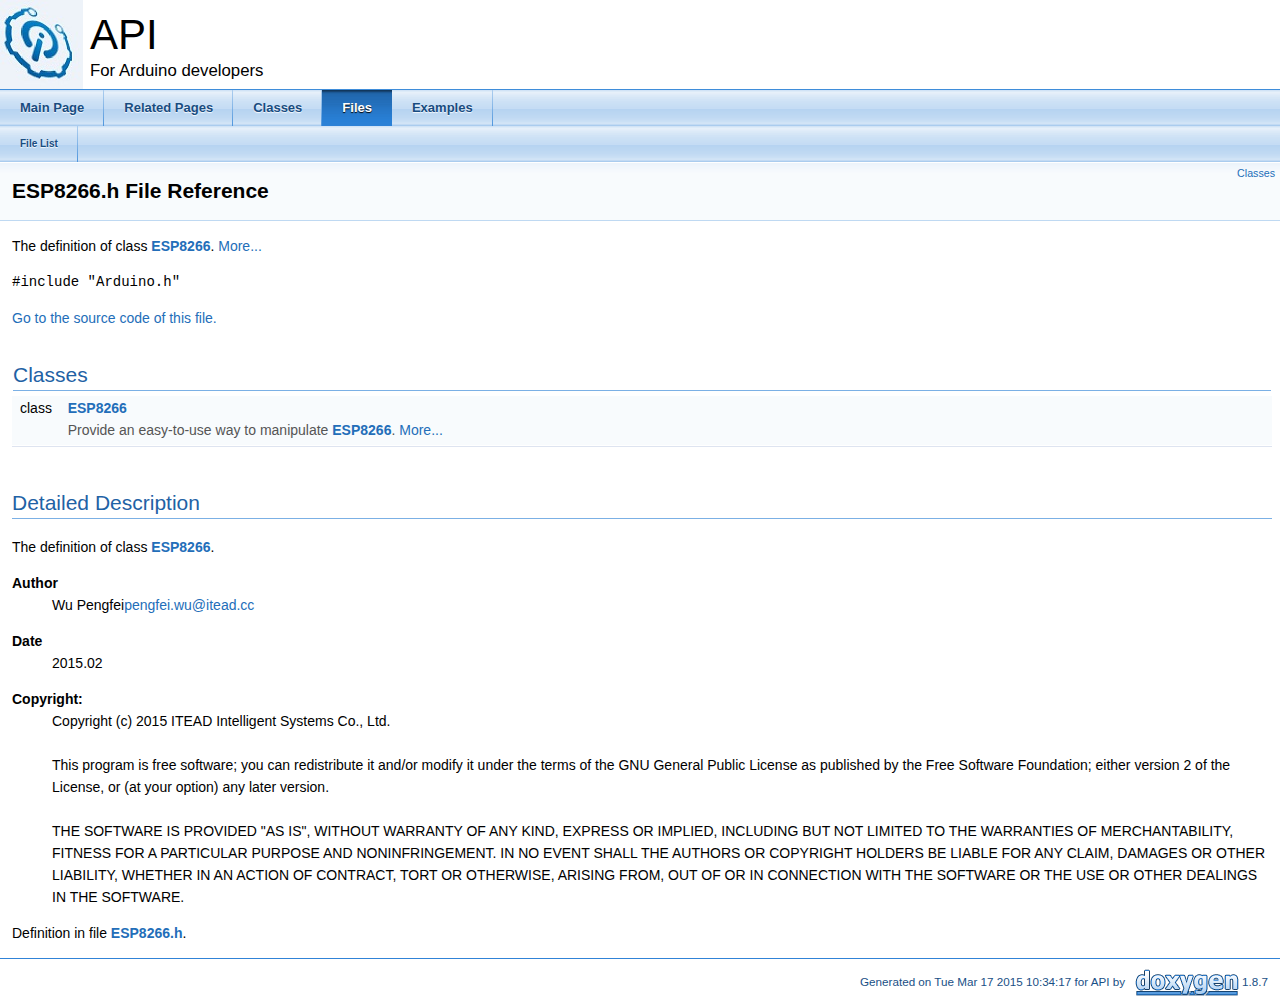
<file: ESP8266/doc/API-html/_e_s_p8266_8h.html>
<!DOCTYPE html PUBLIC "-//W3C//DTD XHTML 1.0 Transitional//EN" "http://www.w3.org/TR/xhtml1/DTD/xhtml1-transitional.dtd">
<html xmlns="http://www.w3.org/1999/xhtml">
<head>
<meta http-equiv="Content-Type" content="text/xhtml;charset=UTF-8"/>
<meta http-equiv="X-UA-Compatible" content="IE=9"/>
<meta name="generator" content="Doxygen 1.8.7"/>
<title>API: ESP8266.h File Reference</title>
<link href="tabs.css" rel="stylesheet" type="text/css"/>
<script type="text/javascript" src="jquery.js"></script>
<script type="text/javascript" src="dynsections.js"></script>
<link href="doxygen.css" rel="stylesheet" type="text/css" />
</head>
<body>
<div id="top"><!-- do not remove this div, it is closed by doxygen! -->
<div id="titlearea">
<table cellspacing="0" cellpadding="0">
 <tbody>
 <tr style="height: 56px;">
  <td id="projectlogo"><img alt="Logo" src="ITEAD-logo.JPG"/></td>
  <td style="padding-left: 0.5em;">
   <div id="projectname">API
   </div>
   <div id="projectbrief">For Arduino developers</div>
  </td>
 </tr>
 </tbody>
</table>
</div>
<!-- end header part -->
<!-- Generated by Doxygen 1.8.7 -->
  <div id="navrow1" class="tabs">
    <ul class="tablist">
      <li><a href="index.html"><span>Main&#160;Page</span></a></li>
      <li><a href="pages.html"><span>Related&#160;Pages</span></a></li>
      <li><a href="annotated.html"><span>Classes</span></a></li>
      <li class="current"><a href="files.html"><span>Files</span></a></li>
      <li><a href="examples.html"><span>Examples</span></a></li>
    </ul>
  </div>
  <div id="navrow2" class="tabs2">
    <ul class="tablist">
      <li><a href="files.html"><span>File&#160;List</span></a></li>
    </ul>
  </div>
</div><!-- top -->
<div class="header">
  <div class="summary">
<a href="#nested-classes">Classes</a>  </div>
  <div class="headertitle">
<div class="title">ESP8266.h File Reference</div>  </div>
</div><!--header-->
<div class="contents">

<p>The definition of class <a class="el" href="class_e_s_p8266.html" title="Provide an easy-to-use way to manipulate ESP8266. ">ESP8266</a>.  
<a href="#details">More...</a></p>
<div class="textblock"><code>#include &quot;Arduino.h&quot;</code><br />
</div>
<p><a href="_e_s_p8266_8h_source.html">Go to the source code of this file.</a></p>
<table class="memberdecls">
<tr class="heading"><td colspan="2"><h2 class="groupheader"><a name="nested-classes"></a>
Classes</h2></td></tr>
<tr class="memitem:"><td class="memItemLeft" align="right" valign="top">class &#160;</td><td class="memItemRight" valign="bottom"><a class="el" href="class_e_s_p8266.html">ESP8266</a></td></tr>
<tr class="memdesc:"><td class="mdescLeft">&#160;</td><td class="mdescRight">Provide an easy-to-use way to manipulate <a class="el" href="class_e_s_p8266.html" title="Provide an easy-to-use way to manipulate ESP8266. ">ESP8266</a>.  <a href="class_e_s_p8266.html#details">More...</a><br /></td></tr>
<tr class="separator:"><td class="memSeparator" colspan="2">&#160;</td></tr>
</table>
<a name="details" id="details"></a><h2 class="groupheader">Detailed Description</h2>
<div class="textblock"><p>The definition of class <a class="el" href="class_e_s_p8266.html" title="Provide an easy-to-use way to manipulate ESP8266. ">ESP8266</a>. </p>
<dl class="section author"><dt>Author</dt><dd>Wu Pengfei<a href="#" onclick="location.href='mai'+'lto:'+'pen'+'gf'+'ei.'+'wu'+'@it'+'ea'+'d.c'+'c'; return false;">pengf<span style="display: none;">.nosp@m.</span>ei.w<span style="display: none;">.nosp@m.</span>u@ite<span style="display: none;">.nosp@m.</span>ad.c<span style="display: none;">.nosp@m.</span>c</a> </dd></dl>
<dl class="section date"><dt>Date</dt><dd>2015.02</dd></dl>
<dl class="section user"><dt>Copyright:</dt><dd>Copyright (c) 2015 ITEAD Intelligent Systems Co., Ltd. <br />
<br />
This program is free software; you can redistribute it and/or modify it under the terms of the GNU General Public License as published by the Free Software Foundation; either version 2 of the License, or (at your option) any later version. <br />
<br />
THE SOFTWARE IS PROVIDED "AS IS", WITHOUT WARRANTY OF ANY KIND, EXPRESS OR IMPLIED, INCLUDING BUT NOT LIMITED TO THE WARRANTIES OF MERCHANTABILITY, FITNESS FOR A PARTICULAR PURPOSE AND NONINFRINGEMENT. IN NO EVENT SHALL THE AUTHORS OR COPYRIGHT HOLDERS BE LIABLE FOR ANY CLAIM, DAMAGES OR OTHER LIABILITY, WHETHER IN AN ACTION OF CONTRACT, TORT OR OTHERWISE, ARISING FROM, OUT OF OR IN CONNECTION WITH THE SOFTWARE OR THE USE OR OTHER DEALINGS IN THE SOFTWARE. </dd></dl>

<p>Definition in file <a class="el" href="_e_s_p8266_8h_source.html">ESP8266.h</a>.</p>
</div></div><!-- contents -->
<!-- start footer part -->
<hr class="footer"/><address class="footer"><small>
Generated on Tue Mar 17 2015 10:34:17 for API by &#160;<a href="http://www.doxygen.org/index.html">
<img class="footer" src="doxygen.png" alt="doxygen"/>
</a> 1.8.7
</small></address>
</body>
</html>
</file>
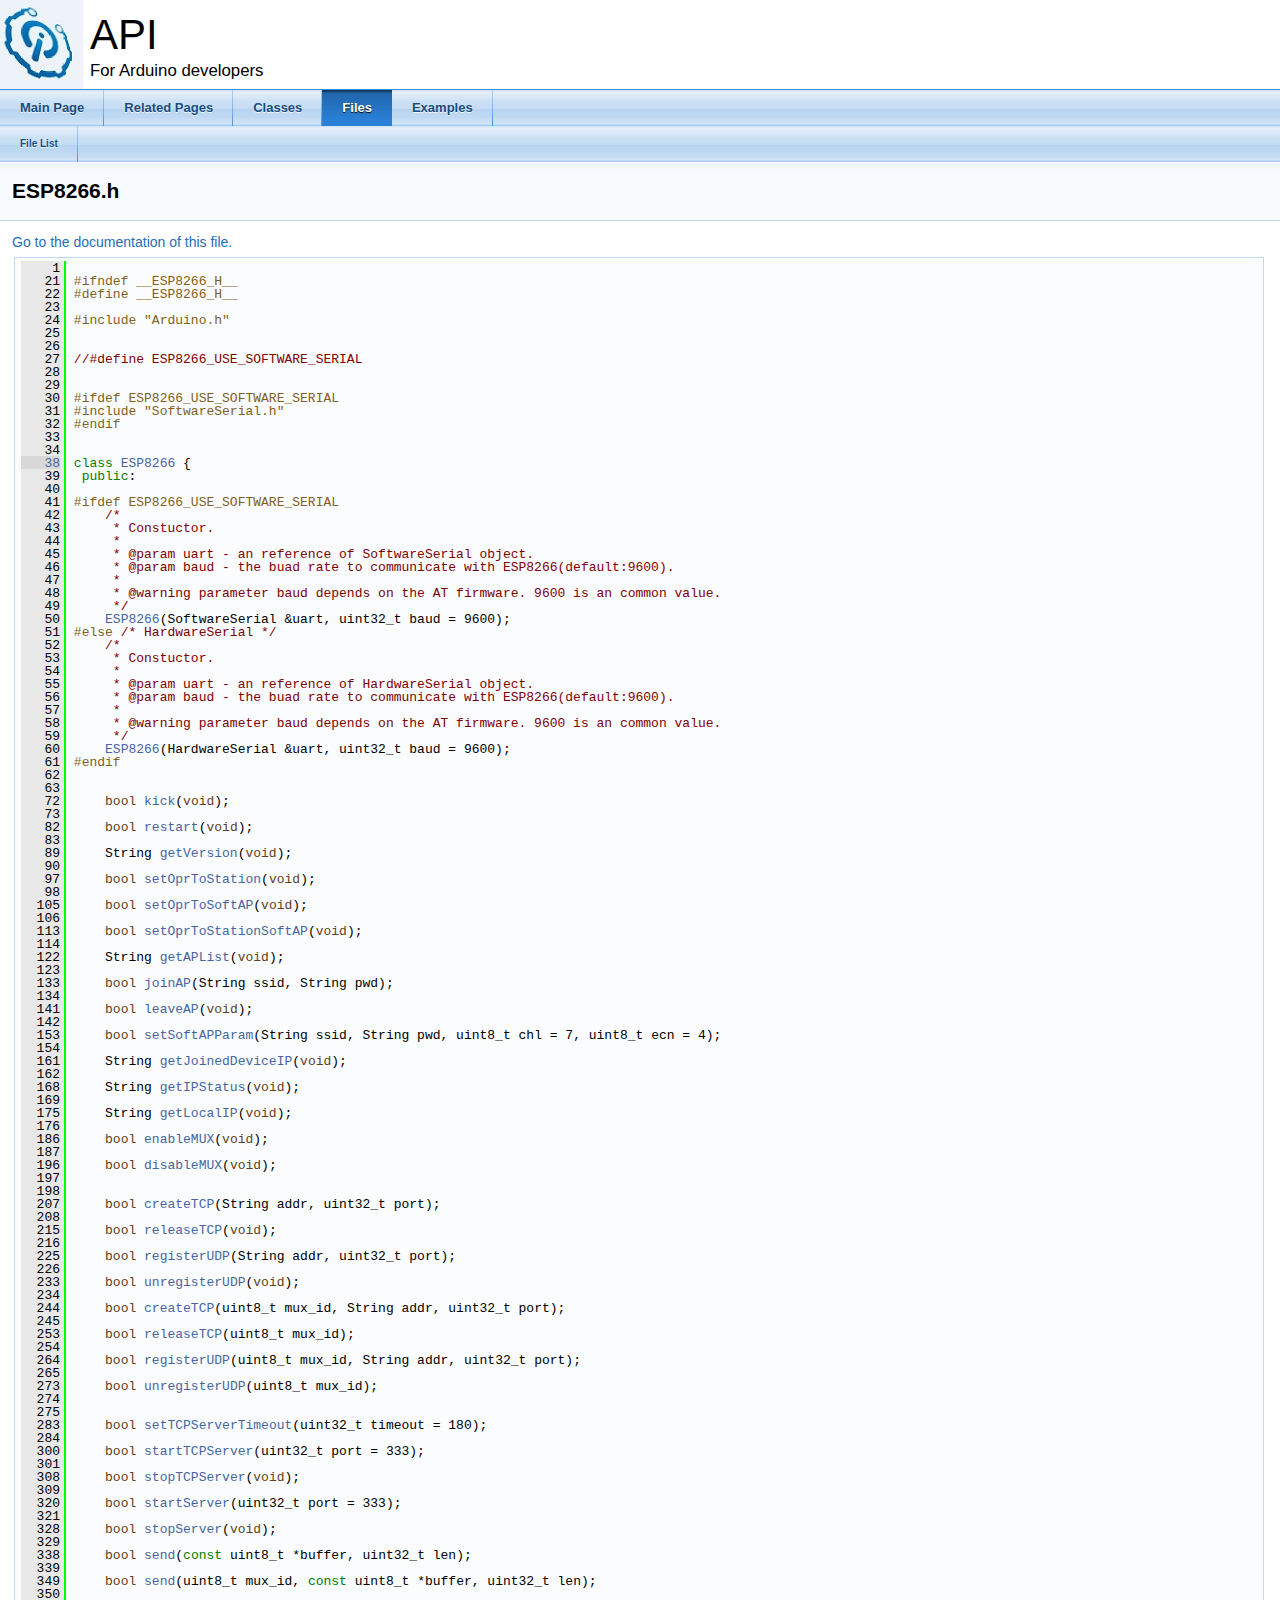
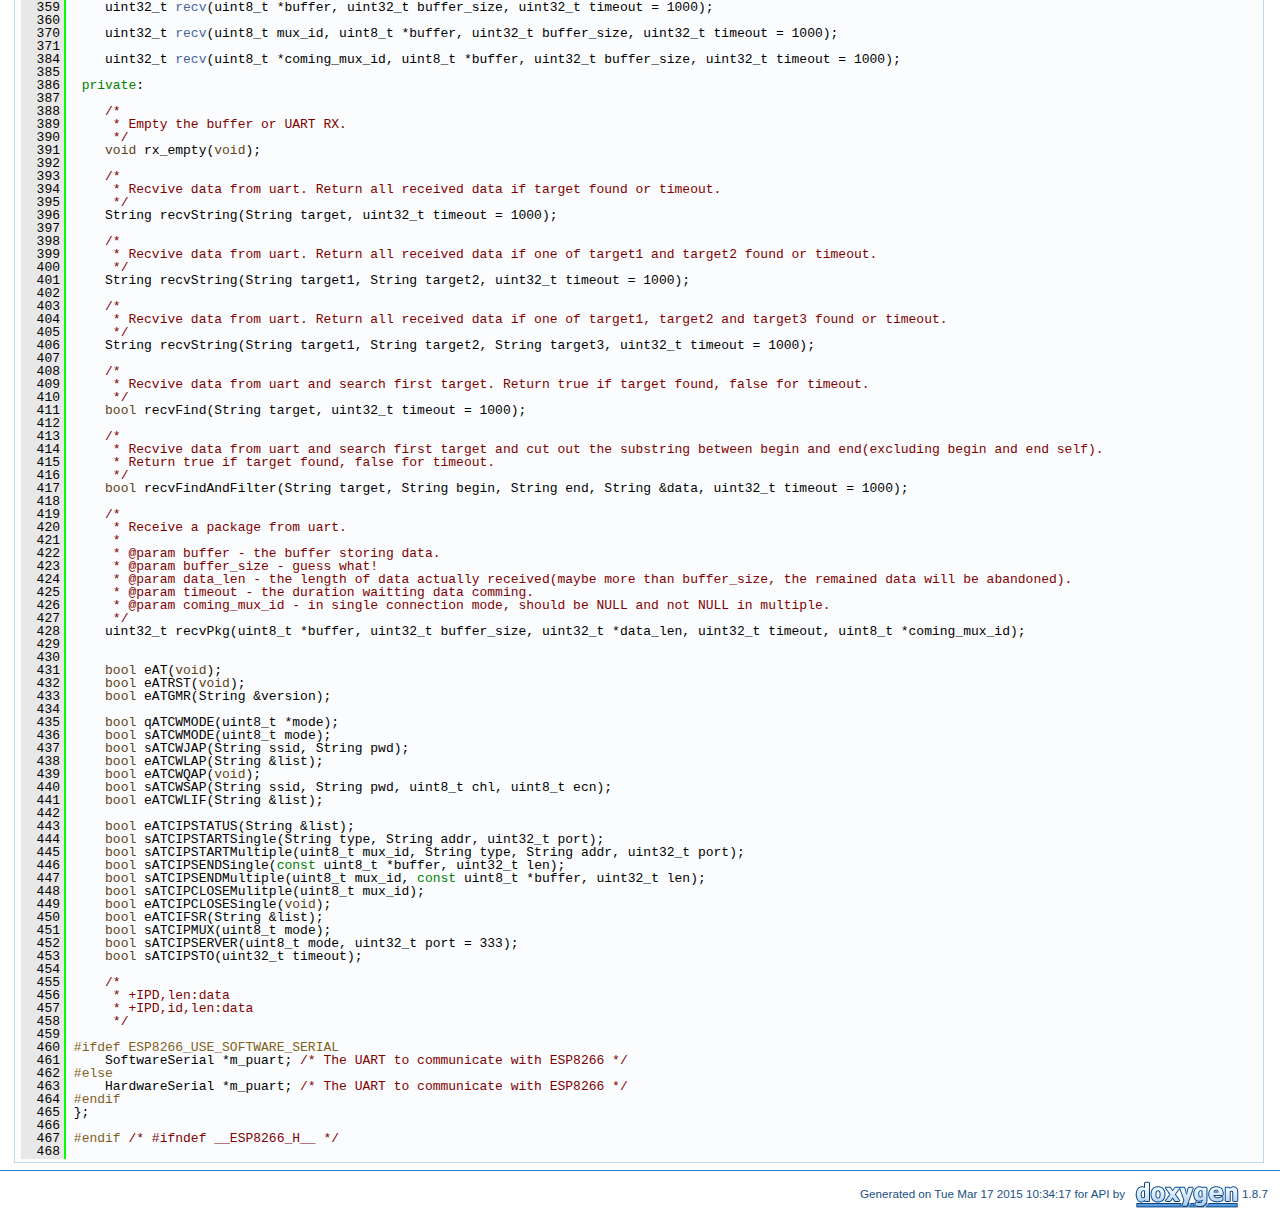
<file: ESP8266/doc/API-html/_e_s_p8266_8h_source.html>
<!DOCTYPE html PUBLIC "-//W3C//DTD XHTML 1.0 Transitional//EN" "http://www.w3.org/TR/xhtml1/DTD/xhtml1-transitional.dtd">
<html xmlns="http://www.w3.org/1999/xhtml">
<head>
<meta http-equiv="Content-Type" content="text/xhtml;charset=UTF-8"/>
<meta http-equiv="X-UA-Compatible" content="IE=9"/>
<meta name="generator" content="Doxygen 1.8.7"/>
<title>API: ESP8266.h Source File</title>
<link href="tabs.css" rel="stylesheet" type="text/css"/>
<script type="text/javascript" src="jquery.js"></script>
<script type="text/javascript" src="dynsections.js"></script>
<link href="doxygen.css" rel="stylesheet" type="text/css" />
</head>
<body>
<div id="top"><!-- do not remove this div, it is closed by doxygen! -->
<div id="titlearea">
<table cellspacing="0" cellpadding="0">
 <tbody>
 <tr style="height: 56px;">
  <td id="projectlogo"><img alt="Logo" src="ITEAD-logo.JPG"/></td>
  <td style="padding-left: 0.5em;">
   <div id="projectname">API
   </div>
   <div id="projectbrief">For Arduino developers</div>
  </td>
 </tr>
 </tbody>
</table>
</div>
<!-- end header part -->
<!-- Generated by Doxygen 1.8.7 -->
  <div id="navrow1" class="tabs">
    <ul class="tablist">
      <li><a href="index.html"><span>Main&#160;Page</span></a></li>
      <li><a href="pages.html"><span>Related&#160;Pages</span></a></li>
      <li><a href="annotated.html"><span>Classes</span></a></li>
      <li class="current"><a href="files.html"><span>Files</span></a></li>
      <li><a href="examples.html"><span>Examples</span></a></li>
    </ul>
  </div>
  <div id="navrow2" class="tabs2">
    <ul class="tablist">
      <li><a href="files.html"><span>File&#160;List</span></a></li>
    </ul>
  </div>
</div><!-- top -->
<div class="header">
  <div class="headertitle">
<div class="title">ESP8266.h</div>  </div>
</div><!--header-->
<div class="contents">
<a href="_e_s_p8266_8h.html">Go to the documentation of this file.</a><div class="fragment"><div class="line"><a name="l00001"></a><span class="lineno">    1</span>&#160;</div>
<div class="line"><a name="l00021"></a><span class="lineno">   21</span>&#160;<span class="preprocessor">#ifndef __ESP8266_H__</span></div>
<div class="line"><a name="l00022"></a><span class="lineno">   22</span>&#160;<span class="preprocessor">#define __ESP8266_H__</span></div>
<div class="line"><a name="l00023"></a><span class="lineno">   23</span>&#160;</div>
<div class="line"><a name="l00024"></a><span class="lineno">   24</span>&#160;<span class="preprocessor">#include &quot;Arduino.h&quot;</span></div>
<div class="line"><a name="l00025"></a><span class="lineno">   25</span>&#160;</div>
<div class="line"><a name="l00026"></a><span class="lineno">   26</span>&#160;</div>
<div class="line"><a name="l00027"></a><span class="lineno">   27</span>&#160;<span class="comment">//#define ESP8266_USE_SOFTWARE_SERIAL</span></div>
<div class="line"><a name="l00028"></a><span class="lineno">   28</span>&#160;</div>
<div class="line"><a name="l00029"></a><span class="lineno">   29</span>&#160;</div>
<div class="line"><a name="l00030"></a><span class="lineno">   30</span>&#160;<span class="preprocessor">#ifdef ESP8266_USE_SOFTWARE_SERIAL</span></div>
<div class="line"><a name="l00031"></a><span class="lineno">   31</span>&#160;<span class="preprocessor">#include &quot;SoftwareSerial.h&quot;</span></div>
<div class="line"><a name="l00032"></a><span class="lineno">   32</span>&#160;<span class="preprocessor">#endif</span></div>
<div class="line"><a name="l00033"></a><span class="lineno">   33</span>&#160;</div>
<div class="line"><a name="l00034"></a><span class="lineno">   34</span>&#160;</div>
<div class="line"><a name="l00038"></a><span class="lineno"><a class="line" href="class_e_s_p8266.html">   38</a></span>&#160;<span class="keyword">class </span><a class="code" href="class_e_s_p8266.html">ESP8266</a> {</div>
<div class="line"><a name="l00039"></a><span class="lineno">   39</span>&#160; <span class="keyword">public</span>:</div>
<div class="line"><a name="l00040"></a><span class="lineno">   40</span>&#160;</div>
<div class="line"><a name="l00041"></a><span class="lineno">   41</span>&#160;<span class="preprocessor">#ifdef ESP8266_USE_SOFTWARE_SERIAL</span></div>
<div class="line"><a name="l00042"></a><span class="lineno">   42</span>&#160;    <span class="comment">/*</span></div>
<div class="line"><a name="l00043"></a><span class="lineno">   43</span>&#160;<span class="comment">     * Constuctor. </span></div>
<div class="line"><a name="l00044"></a><span class="lineno">   44</span>&#160;<span class="comment">     *</span></div>
<div class="line"><a name="l00045"></a><span class="lineno">   45</span>&#160;<span class="comment">     * @param uart - an reference of SoftwareSerial object. </span></div>
<div class="line"><a name="l00046"></a><span class="lineno">   46</span>&#160;<span class="comment">     * @param baud - the buad rate to communicate with ESP8266(default:9600). </span></div>
<div class="line"><a name="l00047"></a><span class="lineno">   47</span>&#160;<span class="comment">     *</span></div>
<div class="line"><a name="l00048"></a><span class="lineno">   48</span>&#160;<span class="comment">     * @warning parameter baud depends on the AT firmware. 9600 is an common value. </span></div>
<div class="line"><a name="l00049"></a><span class="lineno">   49</span>&#160;<span class="comment">     */</span></div>
<div class="line"><a name="l00050"></a><span class="lineno">   50</span>&#160;    <a class="code" href="class_e_s_p8266.html">ESP8266</a>(SoftwareSerial &amp;uart, uint32_t baud = 9600);</div>
<div class="line"><a name="l00051"></a><span class="lineno">   51</span>&#160;<span class="preprocessor">#else </span><span class="comment">/* HardwareSerial */</span><span class="preprocessor"></span></div>
<div class="line"><a name="l00052"></a><span class="lineno">   52</span>&#160;    <span class="comment">/*</span></div>
<div class="line"><a name="l00053"></a><span class="lineno">   53</span>&#160;<span class="comment">     * Constuctor. </span></div>
<div class="line"><a name="l00054"></a><span class="lineno">   54</span>&#160;<span class="comment">     *</span></div>
<div class="line"><a name="l00055"></a><span class="lineno">   55</span>&#160;<span class="comment">     * @param uart - an reference of HardwareSerial object. </span></div>
<div class="line"><a name="l00056"></a><span class="lineno">   56</span>&#160;<span class="comment">     * @param baud - the buad rate to communicate with ESP8266(default:9600). </span></div>
<div class="line"><a name="l00057"></a><span class="lineno">   57</span>&#160;<span class="comment">     *</span></div>
<div class="line"><a name="l00058"></a><span class="lineno">   58</span>&#160;<span class="comment">     * @warning parameter baud depends on the AT firmware. 9600 is an common value. </span></div>
<div class="line"><a name="l00059"></a><span class="lineno">   59</span>&#160;<span class="comment">     */</span></div>
<div class="line"><a name="l00060"></a><span class="lineno">   60</span>&#160;    <a class="code" href="class_e_s_p8266.html">ESP8266</a>(HardwareSerial &amp;uart, uint32_t baud = 9600);</div>
<div class="line"><a name="l00061"></a><span class="lineno">   61</span>&#160;<span class="preprocessor">#endif</span></div>
<div class="line"><a name="l00062"></a><span class="lineno">   62</span>&#160;    </div>
<div class="line"><a name="l00063"></a><span class="lineno">   63</span>&#160;    </div>
<div class="line"><a name="l00072"></a><span class="lineno">   72</span>&#160;    <span class="keywordtype">bool</span> <a class="code" href="class_e_s_p8266.html#a5ed71947606435c3b03b73efdaf810a5">kick</a>(<span class="keywordtype">void</span>);</div>
<div class="line"><a name="l00073"></a><span class="lineno">   73</span>&#160;    </div>
<div class="line"><a name="l00082"></a><span class="lineno">   82</span>&#160;    <span class="keywordtype">bool</span> <a class="code" href="class_e_s_p8266.html#a04b61a01af4ee5e8820c9de79b4b3c39">restart</a>(<span class="keywordtype">void</span>);</div>
<div class="line"><a name="l00083"></a><span class="lineno">   83</span>&#160;    </div>
<div class="line"><a name="l00089"></a><span class="lineno">   89</span>&#160;    String <a class="code" href="class_e_s_p8266.html#a4e2d8a0637b437d4b03209cebfa5b750">getVersion</a>(<span class="keywordtype">void</span>);</div>
<div class="line"><a name="l00090"></a><span class="lineno">   90</span>&#160;    </div>
<div class="line"><a name="l00097"></a><span class="lineno">   97</span>&#160;    <span class="keywordtype">bool</span> <a class="code" href="class_e_s_p8266.html#a572c6f855d70078fdbff9ac2c4b1ce99">setOprToStation</a>(<span class="keywordtype">void</span>);</div>
<div class="line"><a name="l00098"></a><span class="lineno">   98</span>&#160;    </div>
<div class="line"><a name="l00105"></a><span class="lineno">  105</span>&#160;    <span class="keywordtype">bool</span> <a class="code" href="class_e_s_p8266.html#a247706884d60e85c8983bb65de26d346">setOprToSoftAP</a>(<span class="keywordtype">void</span>);</div>
<div class="line"><a name="l00106"></a><span class="lineno">  106</span>&#160;    </div>
<div class="line"><a name="l00113"></a><span class="lineno">  113</span>&#160;    <span class="keywordtype">bool</span> <a class="code" href="class_e_s_p8266.html#ac179183a46b218609a481747bcfd5a61">setOprToStationSoftAP</a>(<span class="keywordtype">void</span>);</div>
<div class="line"><a name="l00114"></a><span class="lineno">  114</span>&#160;    </div>
<div class="line"><a name="l00122"></a><span class="lineno">  122</span>&#160;    String <a class="code" href="class_e_s_p8266.html#af0cafe8a994349e81e75a35af9645a76">getAPList</a>(<span class="keywordtype">void</span>);</div>
<div class="line"><a name="l00123"></a><span class="lineno">  123</span>&#160;    </div>
<div class="line"><a name="l00133"></a><span class="lineno">  133</span>&#160;    <span class="keywordtype">bool</span> <a class="code" href="class_e_s_p8266.html#a300535b4b5f001b74058ebcc694a749f">joinAP</a>(String ssid, String pwd);</div>
<div class="line"><a name="l00134"></a><span class="lineno">  134</span>&#160;    </div>
<div class="line"><a name="l00141"></a><span class="lineno">  141</span>&#160;    <span class="keywordtype">bool</span> <a class="code" href="class_e_s_p8266.html#aeda29748e0d28efa9d82c9c7fab1859b">leaveAP</a>(<span class="keywordtype">void</span>);</div>
<div class="line"><a name="l00142"></a><span class="lineno">  142</span>&#160;    </div>
<div class="line"><a name="l00153"></a><span class="lineno">  153</span>&#160;    <span class="keywordtype">bool</span> <a class="code" href="class_e_s_p8266.html#aacce786dc0ef289cd37a48642d2efef1">setSoftAPParam</a>(String ssid, String pwd, uint8_t chl = 7, uint8_t ecn = 4);</div>
<div class="line"><a name="l00154"></a><span class="lineno">  154</span>&#160;    </div>
<div class="line"><a name="l00161"></a><span class="lineno">  161</span>&#160;    String <a class="code" href="class_e_s_p8266.html#a10c82a5196a8f349720a9c9ba7209a6e">getJoinedDeviceIP</a>(<span class="keywordtype">void</span>);</div>
<div class="line"><a name="l00162"></a><span class="lineno">  162</span>&#160;    </div>
<div class="line"><a name="l00168"></a><span class="lineno">  168</span>&#160;    String <a class="code" href="class_e_s_p8266.html#ad273286fbb8627a612249a232d53ca22">getIPStatus</a>(<span class="keywordtype">void</span>);</div>
<div class="line"><a name="l00169"></a><span class="lineno">  169</span>&#160;    </div>
<div class="line"><a name="l00175"></a><span class="lineno">  175</span>&#160;    String <a class="code" href="class_e_s_p8266.html#a20819d4dabf19fed6e3dcb3fd04ee49d">getLocalIP</a>(<span class="keywordtype">void</span>);</div>
<div class="line"><a name="l00176"></a><span class="lineno">  176</span>&#160;    </div>
<div class="line"><a name="l00186"></a><span class="lineno">  186</span>&#160;    <span class="keywordtype">bool</span> <a class="code" href="class_e_s_p8266.html#a16963a076b80906563d2269c0cd52007">enableMUX</a>(<span class="keywordtype">void</span>);</div>
<div class="line"><a name="l00187"></a><span class="lineno">  187</span>&#160;    </div>
<div class="line"><a name="l00196"></a><span class="lineno">  196</span>&#160;    <span class="keywordtype">bool</span> <a class="code" href="class_e_s_p8266.html#a2bc64145329ea45018e956b97ced030a">disableMUX</a>(<span class="keywordtype">void</span>);</div>
<div class="line"><a name="l00197"></a><span class="lineno">  197</span>&#160;    </div>
<div class="line"><a name="l00198"></a><span class="lineno">  198</span>&#160;    </div>
<div class="line"><a name="l00207"></a><span class="lineno">  207</span>&#160;    <span class="keywordtype">bool</span> <a class="code" href="class_e_s_p8266.html#aa927b7b8aaef163011015c22da1f07e2">createTCP</a>(String addr, uint32_t port);</div>
<div class="line"><a name="l00208"></a><span class="lineno">  208</span>&#160;    </div>
<div class="line"><a name="l00215"></a><span class="lineno">  215</span>&#160;    <span class="keywordtype">bool</span> <a class="code" href="class_e_s_p8266.html#ac15ce9df69dc566c37b3fa2c3c869337">releaseTCP</a>(<span class="keywordtype">void</span>);</div>
<div class="line"><a name="l00216"></a><span class="lineno">  216</span>&#160;    </div>
<div class="line"><a name="l00225"></a><span class="lineno">  225</span>&#160;    <span class="keywordtype">bool</span> <a class="code" href="class_e_s_p8266.html#af8d3305a28d862c0cf353d0d758b96d4">registerUDP</a>(String addr, uint32_t port);</div>
<div class="line"><a name="l00226"></a><span class="lineno">  226</span>&#160;    </div>
<div class="line"><a name="l00233"></a><span class="lineno">  233</span>&#160;    <span class="keywordtype">bool</span> <a class="code" href="class_e_s_p8266.html#aa355332a78aa5f2b58cb11b0daa05cf5">unregisterUDP</a>(<span class="keywordtype">void</span>);</div>
<div class="line"><a name="l00234"></a><span class="lineno">  234</span>&#160;  </div>
<div class="line"><a name="l00244"></a><span class="lineno">  244</span>&#160;    <span class="keywordtype">bool</span> <a class="code" href="class_e_s_p8266.html#aa927b7b8aaef163011015c22da1f07e2">createTCP</a>(uint8_t mux_id, String addr, uint32_t port);</div>
<div class="line"><a name="l00245"></a><span class="lineno">  245</span>&#160;    </div>
<div class="line"><a name="l00253"></a><span class="lineno">  253</span>&#160;    <span class="keywordtype">bool</span> <a class="code" href="class_e_s_p8266.html#ac15ce9df69dc566c37b3fa2c3c869337">releaseTCP</a>(uint8_t mux_id);</div>
<div class="line"><a name="l00254"></a><span class="lineno">  254</span>&#160;    </div>
<div class="line"><a name="l00264"></a><span class="lineno">  264</span>&#160;    <span class="keywordtype">bool</span> <a class="code" href="class_e_s_p8266.html#af8d3305a28d862c0cf353d0d758b96d4">registerUDP</a>(uint8_t mux_id, String addr, uint32_t port);</div>
<div class="line"><a name="l00265"></a><span class="lineno">  265</span>&#160;    </div>
<div class="line"><a name="l00273"></a><span class="lineno">  273</span>&#160;    <span class="keywordtype">bool</span> <a class="code" href="class_e_s_p8266.html#aa355332a78aa5f2b58cb11b0daa05cf5">unregisterUDP</a>(uint8_t mux_id);</div>
<div class="line"><a name="l00274"></a><span class="lineno">  274</span>&#160;</div>
<div class="line"><a name="l00275"></a><span class="lineno">  275</span>&#160;</div>
<div class="line"><a name="l00283"></a><span class="lineno">  283</span>&#160;    <span class="keywordtype">bool</span> <a class="code" href="class_e_s_p8266.html#a71f76c76d23fc66c26f1c7b357f58ac2">setTCPServerTimeout</a>(uint32_t timeout = 180);</div>
<div class="line"><a name="l00284"></a><span class="lineno">  284</span>&#160;    </div>
<div class="line"><a name="l00300"></a><span class="lineno">  300</span>&#160;    <span class="keywordtype">bool</span> <a class="code" href="class_e_s_p8266.html#a22a7768a76709c8d8f0b9809158b7ec9">startTCPServer</a>(uint32_t port = 333);</div>
<div class="line"><a name="l00301"></a><span class="lineno">  301</span>&#160;</div>
<div class="line"><a name="l00308"></a><span class="lineno">  308</span>&#160;    <span class="keywordtype">bool</span> <a class="code" href="class_e_s_p8266.html#aa5355dce05aa59b92ce9f7ea76d86eef">stopTCPServer</a>(<span class="keywordtype">void</span>);</div>
<div class="line"><a name="l00309"></a><span class="lineno">  309</span>&#160;    </div>
<div class="line"><a name="l00320"></a><span class="lineno">  320</span>&#160;    <span class="keywordtype">bool</span> <a class="code" href="class_e_s_p8266.html#a88d9a6b130b6c278fd6cd2e6cda816d7">startServer</a>(uint32_t port = 333);</div>
<div class="line"><a name="l00321"></a><span class="lineno">  321</span>&#160;</div>
<div class="line"><a name="l00328"></a><span class="lineno">  328</span>&#160;    <span class="keywordtype">bool</span> <a class="code" href="class_e_s_p8266.html#af272f2f57b7b99434e257f06c276acfc">stopServer</a>(<span class="keywordtype">void</span>);</div>
<div class="line"><a name="l00329"></a><span class="lineno">  329</span>&#160;</div>
<div class="line"><a name="l00338"></a><span class="lineno">  338</span>&#160;    <span class="keywordtype">bool</span> <a class="code" href="class_e_s_p8266.html#a6ba21b921a7afc79a36d0e41c20d59bc">send</a>(<span class="keyword">const</span> uint8_t *buffer, uint32_t len);</div>
<div class="line"><a name="l00339"></a><span class="lineno">  339</span>&#160;            </div>
<div class="line"><a name="l00349"></a><span class="lineno">  349</span>&#160;    <span class="keywordtype">bool</span> <a class="code" href="class_e_s_p8266.html#a6ba21b921a7afc79a36d0e41c20d59bc">send</a>(uint8_t mux_id, <span class="keyword">const</span> uint8_t *buffer, uint32_t len);</div>
<div class="line"><a name="l00350"></a><span class="lineno">  350</span>&#160;    </div>
<div class="line"><a name="l00359"></a><span class="lineno">  359</span>&#160;    uint32_t <a class="code" href="class_e_s_p8266.html#af8ce40bd14556bcfb5d4c521047fc821">recv</a>(uint8_t *buffer, uint32_t buffer_size, uint32_t timeout = 1000);</div>
<div class="line"><a name="l00360"></a><span class="lineno">  360</span>&#160;    </div>
<div class="line"><a name="l00370"></a><span class="lineno">  370</span>&#160;    uint32_t <a class="code" href="class_e_s_p8266.html#af8ce40bd14556bcfb5d4c521047fc821">recv</a>(uint8_t mux_id, uint8_t *buffer, uint32_t buffer_size, uint32_t timeout = 1000);</div>
<div class="line"><a name="l00371"></a><span class="lineno">  371</span>&#160;    </div>
<div class="line"><a name="l00384"></a><span class="lineno">  384</span>&#160;    uint32_t <a class="code" href="class_e_s_p8266.html#af8ce40bd14556bcfb5d4c521047fc821">recv</a>(uint8_t *coming_mux_id, uint8_t *buffer, uint32_t buffer_size, uint32_t timeout = 1000);</div>
<div class="line"><a name="l00385"></a><span class="lineno">  385</span>&#160;</div>
<div class="line"><a name="l00386"></a><span class="lineno">  386</span>&#160; <span class="keyword">private</span>:</div>
<div class="line"><a name="l00387"></a><span class="lineno">  387</span>&#160;</div>
<div class="line"><a name="l00388"></a><span class="lineno">  388</span>&#160;    <span class="comment">/* </span></div>
<div class="line"><a name="l00389"></a><span class="lineno">  389</span>&#160;<span class="comment">     * Empty the buffer or UART RX.</span></div>
<div class="line"><a name="l00390"></a><span class="lineno">  390</span>&#160;<span class="comment">     */</span></div>
<div class="line"><a name="l00391"></a><span class="lineno">  391</span>&#160;    <span class="keywordtype">void</span> rx_empty(<span class="keywordtype">void</span>);</div>
<div class="line"><a name="l00392"></a><span class="lineno">  392</span>&#160; </div>
<div class="line"><a name="l00393"></a><span class="lineno">  393</span>&#160;    <span class="comment">/* </span></div>
<div class="line"><a name="l00394"></a><span class="lineno">  394</span>&#160;<span class="comment">     * Recvive data from uart. Return all received data if target found or timeout. </span></div>
<div class="line"><a name="l00395"></a><span class="lineno">  395</span>&#160;<span class="comment">     */</span></div>
<div class="line"><a name="l00396"></a><span class="lineno">  396</span>&#160;    String recvString(String target, uint32_t timeout = 1000);</div>
<div class="line"><a name="l00397"></a><span class="lineno">  397</span>&#160;    </div>
<div class="line"><a name="l00398"></a><span class="lineno">  398</span>&#160;    <span class="comment">/* </span></div>
<div class="line"><a name="l00399"></a><span class="lineno">  399</span>&#160;<span class="comment">     * Recvive data from uart. Return all received data if one of target1 and target2 found or timeout. </span></div>
<div class="line"><a name="l00400"></a><span class="lineno">  400</span>&#160;<span class="comment">     */</span></div>
<div class="line"><a name="l00401"></a><span class="lineno">  401</span>&#160;    String recvString(String target1, String target2, uint32_t timeout = 1000);</div>
<div class="line"><a name="l00402"></a><span class="lineno">  402</span>&#160;    </div>
<div class="line"><a name="l00403"></a><span class="lineno">  403</span>&#160;    <span class="comment">/* </span></div>
<div class="line"><a name="l00404"></a><span class="lineno">  404</span>&#160;<span class="comment">     * Recvive data from uart. Return all received data if one of target1, target2 and target3 found or timeout. </span></div>
<div class="line"><a name="l00405"></a><span class="lineno">  405</span>&#160;<span class="comment">     */</span></div>
<div class="line"><a name="l00406"></a><span class="lineno">  406</span>&#160;    String recvString(String target1, String target2, String target3, uint32_t timeout = 1000);</div>
<div class="line"><a name="l00407"></a><span class="lineno">  407</span>&#160;    </div>
<div class="line"><a name="l00408"></a><span class="lineno">  408</span>&#160;    <span class="comment">/* </span></div>
<div class="line"><a name="l00409"></a><span class="lineno">  409</span>&#160;<span class="comment">     * Recvive data from uart and search first target. Return true if target found, false for timeout.</span></div>
<div class="line"><a name="l00410"></a><span class="lineno">  410</span>&#160;<span class="comment">     */</span></div>
<div class="line"><a name="l00411"></a><span class="lineno">  411</span>&#160;    <span class="keywordtype">bool</span> recvFind(String target, uint32_t timeout = 1000);</div>
<div class="line"><a name="l00412"></a><span class="lineno">  412</span>&#160;    </div>
<div class="line"><a name="l00413"></a><span class="lineno">  413</span>&#160;    <span class="comment">/* </span></div>
<div class="line"><a name="l00414"></a><span class="lineno">  414</span>&#160;<span class="comment">     * Recvive data from uart and search first target and cut out the substring between begin and end(excluding begin and end self). </span></div>
<div class="line"><a name="l00415"></a><span class="lineno">  415</span>&#160;<span class="comment">     * Return true if target found, false for timeout.</span></div>
<div class="line"><a name="l00416"></a><span class="lineno">  416</span>&#160;<span class="comment">     */</span></div>
<div class="line"><a name="l00417"></a><span class="lineno">  417</span>&#160;    <span class="keywordtype">bool</span> recvFindAndFilter(String target, String begin, String end, String &amp;data, uint32_t timeout = 1000);</div>
<div class="line"><a name="l00418"></a><span class="lineno">  418</span>&#160;    </div>
<div class="line"><a name="l00419"></a><span class="lineno">  419</span>&#160;    <span class="comment">/*</span></div>
<div class="line"><a name="l00420"></a><span class="lineno">  420</span>&#160;<span class="comment">     * Receive a package from uart. </span></div>
<div class="line"><a name="l00421"></a><span class="lineno">  421</span>&#160;<span class="comment">     *</span></div>
<div class="line"><a name="l00422"></a><span class="lineno">  422</span>&#160;<span class="comment">     * @param buffer - the buffer storing data. </span></div>
<div class="line"><a name="l00423"></a><span class="lineno">  423</span>&#160;<span class="comment">     * @param buffer_size - guess what!</span></div>
<div class="line"><a name="l00424"></a><span class="lineno">  424</span>&#160;<span class="comment">     * @param data_len - the length of data actually received(maybe more than buffer_size, the remained data will be abandoned).</span></div>
<div class="line"><a name="l00425"></a><span class="lineno">  425</span>&#160;<span class="comment">     * @param timeout - the duration waitting data comming.</span></div>
<div class="line"><a name="l00426"></a><span class="lineno">  426</span>&#160;<span class="comment">     * @param coming_mux_id - in single connection mode, should be NULL and not NULL in multiple. </span></div>
<div class="line"><a name="l00427"></a><span class="lineno">  427</span>&#160;<span class="comment">     */</span></div>
<div class="line"><a name="l00428"></a><span class="lineno">  428</span>&#160;    uint32_t recvPkg(uint8_t *buffer, uint32_t buffer_size, uint32_t *data_len, uint32_t timeout, uint8_t *coming_mux_id);</div>
<div class="line"><a name="l00429"></a><span class="lineno">  429</span>&#160;    </div>
<div class="line"><a name="l00430"></a><span class="lineno">  430</span>&#160;    </div>
<div class="line"><a name="l00431"></a><span class="lineno">  431</span>&#160;    <span class="keywordtype">bool</span> eAT(<span class="keywordtype">void</span>);</div>
<div class="line"><a name="l00432"></a><span class="lineno">  432</span>&#160;    <span class="keywordtype">bool</span> eATRST(<span class="keywordtype">void</span>);</div>
<div class="line"><a name="l00433"></a><span class="lineno">  433</span>&#160;    <span class="keywordtype">bool</span> eATGMR(String &amp;version);</div>
<div class="line"><a name="l00434"></a><span class="lineno">  434</span>&#160;    </div>
<div class="line"><a name="l00435"></a><span class="lineno">  435</span>&#160;    <span class="keywordtype">bool</span> qATCWMODE(uint8_t *mode);</div>
<div class="line"><a name="l00436"></a><span class="lineno">  436</span>&#160;    <span class="keywordtype">bool</span> sATCWMODE(uint8_t mode);</div>
<div class="line"><a name="l00437"></a><span class="lineno">  437</span>&#160;    <span class="keywordtype">bool</span> sATCWJAP(String ssid, String pwd);</div>
<div class="line"><a name="l00438"></a><span class="lineno">  438</span>&#160;    <span class="keywordtype">bool</span> eATCWLAP(String &amp;list);</div>
<div class="line"><a name="l00439"></a><span class="lineno">  439</span>&#160;    <span class="keywordtype">bool</span> eATCWQAP(<span class="keywordtype">void</span>);</div>
<div class="line"><a name="l00440"></a><span class="lineno">  440</span>&#160;    <span class="keywordtype">bool</span> sATCWSAP(String ssid, String pwd, uint8_t chl, uint8_t ecn);</div>
<div class="line"><a name="l00441"></a><span class="lineno">  441</span>&#160;    <span class="keywordtype">bool</span> eATCWLIF(String &amp;list);</div>
<div class="line"><a name="l00442"></a><span class="lineno">  442</span>&#160;    </div>
<div class="line"><a name="l00443"></a><span class="lineno">  443</span>&#160;    <span class="keywordtype">bool</span> eATCIPSTATUS(String &amp;list);</div>
<div class="line"><a name="l00444"></a><span class="lineno">  444</span>&#160;    <span class="keywordtype">bool</span> sATCIPSTARTSingle(String type, String addr, uint32_t port);</div>
<div class="line"><a name="l00445"></a><span class="lineno">  445</span>&#160;    <span class="keywordtype">bool</span> sATCIPSTARTMultiple(uint8_t mux_id, String type, String addr, uint32_t port);</div>
<div class="line"><a name="l00446"></a><span class="lineno">  446</span>&#160;    <span class="keywordtype">bool</span> sATCIPSENDSingle(<span class="keyword">const</span> uint8_t *buffer, uint32_t len);</div>
<div class="line"><a name="l00447"></a><span class="lineno">  447</span>&#160;    <span class="keywordtype">bool</span> sATCIPSENDMultiple(uint8_t mux_id, <span class="keyword">const</span> uint8_t *buffer, uint32_t len);</div>
<div class="line"><a name="l00448"></a><span class="lineno">  448</span>&#160;    <span class="keywordtype">bool</span> sATCIPCLOSEMulitple(uint8_t mux_id);</div>
<div class="line"><a name="l00449"></a><span class="lineno">  449</span>&#160;    <span class="keywordtype">bool</span> eATCIPCLOSESingle(<span class="keywordtype">void</span>);</div>
<div class="line"><a name="l00450"></a><span class="lineno">  450</span>&#160;    <span class="keywordtype">bool</span> eATCIFSR(String &amp;list);</div>
<div class="line"><a name="l00451"></a><span class="lineno">  451</span>&#160;    <span class="keywordtype">bool</span> sATCIPMUX(uint8_t mode);</div>
<div class="line"><a name="l00452"></a><span class="lineno">  452</span>&#160;    <span class="keywordtype">bool</span> sATCIPSERVER(uint8_t mode, uint32_t port = 333);</div>
<div class="line"><a name="l00453"></a><span class="lineno">  453</span>&#160;    <span class="keywordtype">bool</span> sATCIPSTO(uint32_t timeout);</div>
<div class="line"><a name="l00454"></a><span class="lineno">  454</span>&#160;    </div>
<div class="line"><a name="l00455"></a><span class="lineno">  455</span>&#160;    <span class="comment">/*</span></div>
<div class="line"><a name="l00456"></a><span class="lineno">  456</span>&#160;<span class="comment">     * +IPD,len:data</span></div>
<div class="line"><a name="l00457"></a><span class="lineno">  457</span>&#160;<span class="comment">     * +IPD,id,len:data</span></div>
<div class="line"><a name="l00458"></a><span class="lineno">  458</span>&#160;<span class="comment">     */</span></div>
<div class="line"><a name="l00459"></a><span class="lineno">  459</span>&#160;    </div>
<div class="line"><a name="l00460"></a><span class="lineno">  460</span>&#160;<span class="preprocessor">#ifdef ESP8266_USE_SOFTWARE_SERIAL</span></div>
<div class="line"><a name="l00461"></a><span class="lineno">  461</span>&#160;    SoftwareSerial *m_puart; <span class="comment">/* The UART to communicate with ESP8266 */</span></div>
<div class="line"><a name="l00462"></a><span class="lineno">  462</span>&#160;<span class="preprocessor">#else</span></div>
<div class="line"><a name="l00463"></a><span class="lineno">  463</span>&#160;    HardwareSerial *m_puart; <span class="comment">/* The UART to communicate with ESP8266 */</span></div>
<div class="line"><a name="l00464"></a><span class="lineno">  464</span>&#160;<span class="preprocessor">#endif</span></div>
<div class="line"><a name="l00465"></a><span class="lineno">  465</span>&#160;};</div>
<div class="line"><a name="l00466"></a><span class="lineno">  466</span>&#160;</div>
<div class="line"><a name="l00467"></a><span class="lineno">  467</span>&#160;<span class="preprocessor">#endif </span><span class="comment">/* #ifndef __ESP8266_H__ */</span><span class="preprocessor"></span></div>
<div class="line"><a name="l00468"></a><span class="lineno">  468</span>&#160;</div>
<div class="ttc" id="class_e_s_p8266_html_a6ba21b921a7afc79a36d0e41c20d59bc"><div class="ttname"><a href="class_e_s_p8266.html#a6ba21b921a7afc79a36d0e41c20d59bc">ESP8266::send</a></div><div class="ttdeci">bool send(const uint8_t *buffer, uint32_t len)</div><div class="ttdoc">Send data based on TCP or UDP builded already in single mode. </div><div class="ttdef"><b>Definition:</b> <a href="_e_s_p8266_8cpp_source.html#l00261">ESP8266.cpp:261</a></div></div>
<div class="ttc" id="class_e_s_p8266_html_a4e2d8a0637b437d4b03209cebfa5b750"><div class="ttname"><a href="class_e_s_p8266.html#a4e2d8a0637b437d4b03209cebfa5b750">ESP8266::getVersion</a></div><div class="ttdeci">String getVersion(void)</div><div class="ttdoc">Get the version of AT Command Set. </div><div class="ttdef"><b>Definition:</b> <a href="_e_s_p8266_8cpp_source.html#l00080">ESP8266.cpp:80</a></div></div>
<div class="ttc" id="class_e_s_p8266_html_ac15ce9df69dc566c37b3fa2c3c869337"><div class="ttname"><a href="class_e_s_p8266.html#ac15ce9df69dc566c37b3fa2c3c869337">ESP8266::releaseTCP</a></div><div class="ttdeci">bool releaseTCP(void)</div><div class="ttdoc">Release TCP connection in single mode. </div><div class="ttdef"><b>Definition:</b> <a href="_e_s_p8266_8cpp_source.html#l00196">ESP8266.cpp:196</a></div></div>
<div class="ttc" id="class_e_s_p8266_html_af8ce40bd14556bcfb5d4c521047fc821"><div class="ttname"><a href="class_e_s_p8266.html#af8ce40bd14556bcfb5d4c521047fc821">ESP8266::recv</a></div><div class="ttdeci">uint32_t recv(uint8_t *buffer, uint32_t buffer_size, uint32_t timeout=1000)</div><div class="ttdoc">Receive data from TCP or UDP builded already in single mode. </div><div class="ttdef"><b>Definition:</b> <a href="_e_s_p8266_8cpp_source.html#l00271">ESP8266.cpp:271</a></div></div>
<div class="ttc" id="class_e_s_p8266_html_a16963a076b80906563d2269c0cd52007"><div class="ttname"><a href="class_e_s_p8266.html#a16963a076b80906563d2269c0cd52007">ESP8266::enableMUX</a></div><div class="ttdeci">bool enableMUX(void)</div><div class="ttdoc">Enable IP MUX(multiple connection mode). </div><div class="ttdef"><b>Definition:</b> <a href="_e_s_p8266_8cpp_source.html#l00181">ESP8266.cpp:181</a></div></div>
<div class="ttc" id="class_e_s_p8266_html_a20819d4dabf19fed6e3dcb3fd04ee49d"><div class="ttname"><a href="class_e_s_p8266.html#a20819d4dabf19fed6e3dcb3fd04ee49d">ESP8266::getLocalIP</a></div><div class="ttdeci">String getLocalIP(void)</div><div class="ttdoc">Get the IP address of ESP8266. </div><div class="ttdef"><b>Definition:</b> <a href="_e_s_p8266_8cpp_source.html#l00174">ESP8266.cpp:174</a></div></div>
<div class="ttc" id="class_e_s_p8266_html_a247706884d60e85c8983bb65de26d346"><div class="ttname"><a href="class_e_s_p8266.html#a247706884d60e85c8983bb65de26d346">ESP8266::setOprToSoftAP</a></div><div class="ttdeci">bool setOprToSoftAP(void)</div><div class="ttdoc">Set operation mode to softap. </div><div class="ttdef"><b>Definition:</b> <a href="_e_s_p8266_8cpp_source.html#l00104">ESP8266.cpp:104</a></div></div>
<div class="ttc" id="class_e_s_p8266_html_ac179183a46b218609a481747bcfd5a61"><div class="ttname"><a href="class_e_s_p8266.html#ac179183a46b218609a481747bcfd5a61">ESP8266::setOprToStationSoftAP</a></div><div class="ttdeci">bool setOprToStationSoftAP(void)</div><div class="ttdoc">Set operation mode to station + softap. </div><div class="ttdef"><b>Definition:</b> <a href="_e_s_p8266_8cpp_source.html#l00121">ESP8266.cpp:121</a></div></div>
<div class="ttc" id="class_e_s_p8266_html_aa927b7b8aaef163011015c22da1f07e2"><div class="ttname"><a href="class_e_s_p8266.html#aa927b7b8aaef163011015c22da1f07e2">ESP8266::createTCP</a></div><div class="ttdeci">bool createTCP(String addr, uint32_t port)</div><div class="ttdoc">Create TCP connection in single mode. </div><div class="ttdef"><b>Definition:</b> <a href="_e_s_p8266_8cpp_source.html#l00191">ESP8266.cpp:191</a></div></div>
<div class="ttc" id="class_e_s_p8266_html_aa355332a78aa5f2b58cb11b0daa05cf5"><div class="ttname"><a href="class_e_s_p8266.html#aa355332a78aa5f2b58cb11b0daa05cf5">ESP8266::unregisterUDP</a></div><div class="ttdeci">bool unregisterUDP(void)</div><div class="ttdoc">Unregister UDP port number in single mode. </div><div class="ttdef"><b>Definition:</b> <a href="_e_s_p8266_8cpp_source.html#l00206">ESP8266.cpp:206</a></div></div>
<div class="ttc" id="class_e_s_p8266_html_a88d9a6b130b6c278fd6cd2e6cda816d7"><div class="ttname"><a href="class_e_s_p8266.html#a88d9a6b130b6c278fd6cd2e6cda816d7">ESP8266::startServer</a></div><div class="ttdeci">bool startServer(uint32_t port=333)</div><div class="ttdoc">Start Server(Only in multiple mode). </div><div class="ttdef"><b>Definition:</b> <a href="_e_s_p8266_8cpp_source.html#l00251">ESP8266.cpp:251</a></div></div>
<div class="ttc" id="class_e_s_p8266_html_aa5355dce05aa59b92ce9f7ea76d86eef"><div class="ttname"><a href="class_e_s_p8266.html#aa5355dce05aa59b92ce9f7ea76d86eef">ESP8266::stopTCPServer</a></div><div class="ttdeci">bool stopTCPServer(void)</div><div class="ttdoc">Stop TCP Server(Only in multiple mode). </div><div class="ttdef"><b>Definition:</b> <a href="_e_s_p8266_8cpp_source.html#l00244">ESP8266.cpp:244</a></div></div>
<div class="ttc" id="class_e_s_p8266_html_af272f2f57b7b99434e257f06c276acfc"><div class="ttname"><a href="class_e_s_p8266.html#af272f2f57b7b99434e257f06c276acfc">ESP8266::stopServer</a></div><div class="ttdeci">bool stopServer(void)</div><div class="ttdoc">Stop Server(Only in multiple mode). </div><div class="ttdef"><b>Definition:</b> <a href="_e_s_p8266_8cpp_source.html#l00256">ESP8266.cpp:256</a></div></div>
<div class="ttc" id="class_e_s_p8266_html_a2bc64145329ea45018e956b97ced030a"><div class="ttname"><a href="class_e_s_p8266.html#a2bc64145329ea45018e956b97ced030a">ESP8266::disableMUX</a></div><div class="ttdeci">bool disableMUX(void)</div><div class="ttdoc">Disable IP MUX(single connection mode). </div><div class="ttdef"><b>Definition:</b> <a href="_e_s_p8266_8cpp_source.html#l00186">ESP8266.cpp:186</a></div></div>
<div class="ttc" id="class_e_s_p8266_html_a04b61a01af4ee5e8820c9de79b4b3c39"><div class="ttname"><a href="class_e_s_p8266.html#a04b61a01af4ee5e8820c9de79b4b3c39">ESP8266::restart</a></div><div class="ttdeci">bool restart(void)</div><div class="ttdoc">Restart ESP8266 by "AT+RST". </div><div class="ttdef"><b>Definition:</b> <a href="_e_s_p8266_8cpp_source.html#l00063">ESP8266.cpp:63</a></div></div>
<div class="ttc" id="class_e_s_p8266_html_a5ed71947606435c3b03b73efdaf810a5"><div class="ttname"><a href="class_e_s_p8266.html#a5ed71947606435c3b03b73efdaf810a5">ESP8266::kick</a></div><div class="ttdeci">bool kick(void)</div><div class="ttdoc">Verify ESP8266 whether live or not. </div><div class="ttdef"><b>Definition:</b> <a href="_e_s_p8266_8cpp_source.html#l00058">ESP8266.cpp:58</a></div></div>
<div class="ttc" id="class_e_s_p8266_html_a300535b4b5f001b74058ebcc694a749f"><div class="ttname"><a href="class_e_s_p8266.html#a300535b4b5f001b74058ebcc694a749f">ESP8266::joinAP</a></div><div class="ttdeci">bool joinAP(String ssid, String pwd)</div><div class="ttdoc">Join in AP. </div><div class="ttdef"><b>Definition:</b> <a href="_e_s_p8266_8cpp_source.html#l00145">ESP8266.cpp:145</a></div></div>
<div class="ttc" id="class_e_s_p8266_html_af8d3305a28d862c0cf353d0d758b96d4"><div class="ttname"><a href="class_e_s_p8266.html#af8d3305a28d862c0cf353d0d758b96d4">ESP8266::registerUDP</a></div><div class="ttdeci">bool registerUDP(String addr, uint32_t port)</div><div class="ttdoc">Register UDP port number in single mode. </div><div class="ttdef"><b>Definition:</b> <a href="_e_s_p8266_8cpp_source.html#l00201">ESP8266.cpp:201</a></div></div>
<div class="ttc" id="class_e_s_p8266_html_aeda29748e0d28efa9d82c9c7fab1859b"><div class="ttname"><a href="class_e_s_p8266.html#aeda29748e0d28efa9d82c9c7fab1859b">ESP8266::leaveAP</a></div><div class="ttdeci">bool leaveAP(void)</div><div class="ttdoc">Leave AP joined before. </div><div class="ttdef"><b>Definition:</b> <a href="_e_s_p8266_8cpp_source.html#l00150">ESP8266.cpp:150</a></div></div>
<div class="ttc" id="class_e_s_p8266_html_a71f76c76d23fc66c26f1c7b357f58ac2"><div class="ttname"><a href="class_e_s_p8266.html#a71f76c76d23fc66c26f1c7b357f58ac2">ESP8266::setTCPServerTimeout</a></div><div class="ttdeci">bool setTCPServerTimeout(uint32_t timeout=180)</div><div class="ttdoc">Set the timeout of TCP Server. </div><div class="ttdef"><b>Definition:</b> <a href="_e_s_p8266_8cpp_source.html#l00231">ESP8266.cpp:231</a></div></div>
<div class="ttc" id="class_e_s_p8266_html"><div class="ttname"><a href="class_e_s_p8266.html">ESP8266</a></div><div class="ttdoc">Provide an easy-to-use way to manipulate ESP8266. </div><div class="ttdef"><b>Definition:</b> <a href="_e_s_p8266_8h_source.html#l00038">ESP8266.h:38</a></div></div>
<div class="ttc" id="class_e_s_p8266_html_a22a7768a76709c8d8f0b9809158b7ec9"><div class="ttname"><a href="class_e_s_p8266.html#a22a7768a76709c8d8f0b9809158b7ec9">ESP8266::startTCPServer</a></div><div class="ttdeci">bool startTCPServer(uint32_t port=333)</div><div class="ttdoc">Start TCP Server(Only in multiple mode). </div><div class="ttdef"><b>Definition:</b> <a href="_e_s_p8266_8cpp_source.html#l00236">ESP8266.cpp:236</a></div></div>
<div class="ttc" id="class_e_s_p8266_html_aacce786dc0ef289cd37a48642d2efef1"><div class="ttname"><a href="class_e_s_p8266.html#aacce786dc0ef289cd37a48642d2efef1">ESP8266::setSoftAPParam</a></div><div class="ttdeci">bool setSoftAPParam(String ssid, String pwd, uint8_t chl=7, uint8_t ecn=4)</div><div class="ttdoc">Set SoftAP parameters. </div><div class="ttdef"><b>Definition:</b> <a href="_e_s_p8266_8cpp_source.html#l00155">ESP8266.cpp:155</a></div></div>
<div class="ttc" id="class_e_s_p8266_html_a572c6f855d70078fdbff9ac2c4b1ce99"><div class="ttname"><a href="class_e_s_p8266.html#a572c6f855d70078fdbff9ac2c4b1ce99">ESP8266::setOprToStation</a></div><div class="ttdeci">bool setOprToStation(void)</div><div class="ttdoc">Set operation mode to staion. </div><div class="ttdef"><b>Definition:</b> <a href="_e_s_p8266_8cpp_source.html#l00087">ESP8266.cpp:87</a></div></div>
<div class="ttc" id="class_e_s_p8266_html_af0cafe8a994349e81e75a35af9645a76"><div class="ttname"><a href="class_e_s_p8266.html#af0cafe8a994349e81e75a35af9645a76">ESP8266::getAPList</a></div><div class="ttdeci">String getAPList(void)</div><div class="ttdoc">Search available AP list and return it. </div><div class="ttdef"><b>Definition:</b> <a href="_e_s_p8266_8cpp_source.html#l00138">ESP8266.cpp:138</a></div></div>
<div class="ttc" id="class_e_s_p8266_html_ad273286fbb8627a612249a232d53ca22"><div class="ttname"><a href="class_e_s_p8266.html#ad273286fbb8627a612249a232d53ca22">ESP8266::getIPStatus</a></div><div class="ttdeci">String getIPStatus(void)</div><div class="ttdoc">Get the current status of connection(UDP and TCP). </div><div class="ttdef"><b>Definition:</b> <a href="_e_s_p8266_8cpp_source.html#l00167">ESP8266.cpp:167</a></div></div>
<div class="ttc" id="class_e_s_p8266_html_a10c82a5196a8f349720a9c9ba7209a6e"><div class="ttname"><a href="class_e_s_p8266.html#a10c82a5196a8f349720a9c9ba7209a6e">ESP8266::getJoinedDeviceIP</a></div><div class="ttdeci">String getJoinedDeviceIP(void)</div><div class="ttdoc">Get the IP list of devices connected to SoftAP. </div><div class="ttdef"><b>Definition:</b> <a href="_e_s_p8266_8cpp_source.html#l00160">ESP8266.cpp:160</a></div></div>
</div><!-- fragment --></div><!-- contents -->
<!-- start footer part -->
<hr class="footer"/><address class="footer"><small>
Generated on Tue Mar 17 2015 10:34:17 for API by &#160;<a href="http://www.doxygen.org/index.html">
<img class="footer" src="doxygen.png" alt="doxygen"/>
</a> 1.8.7
</small></address>
</body>
</html>
</file>
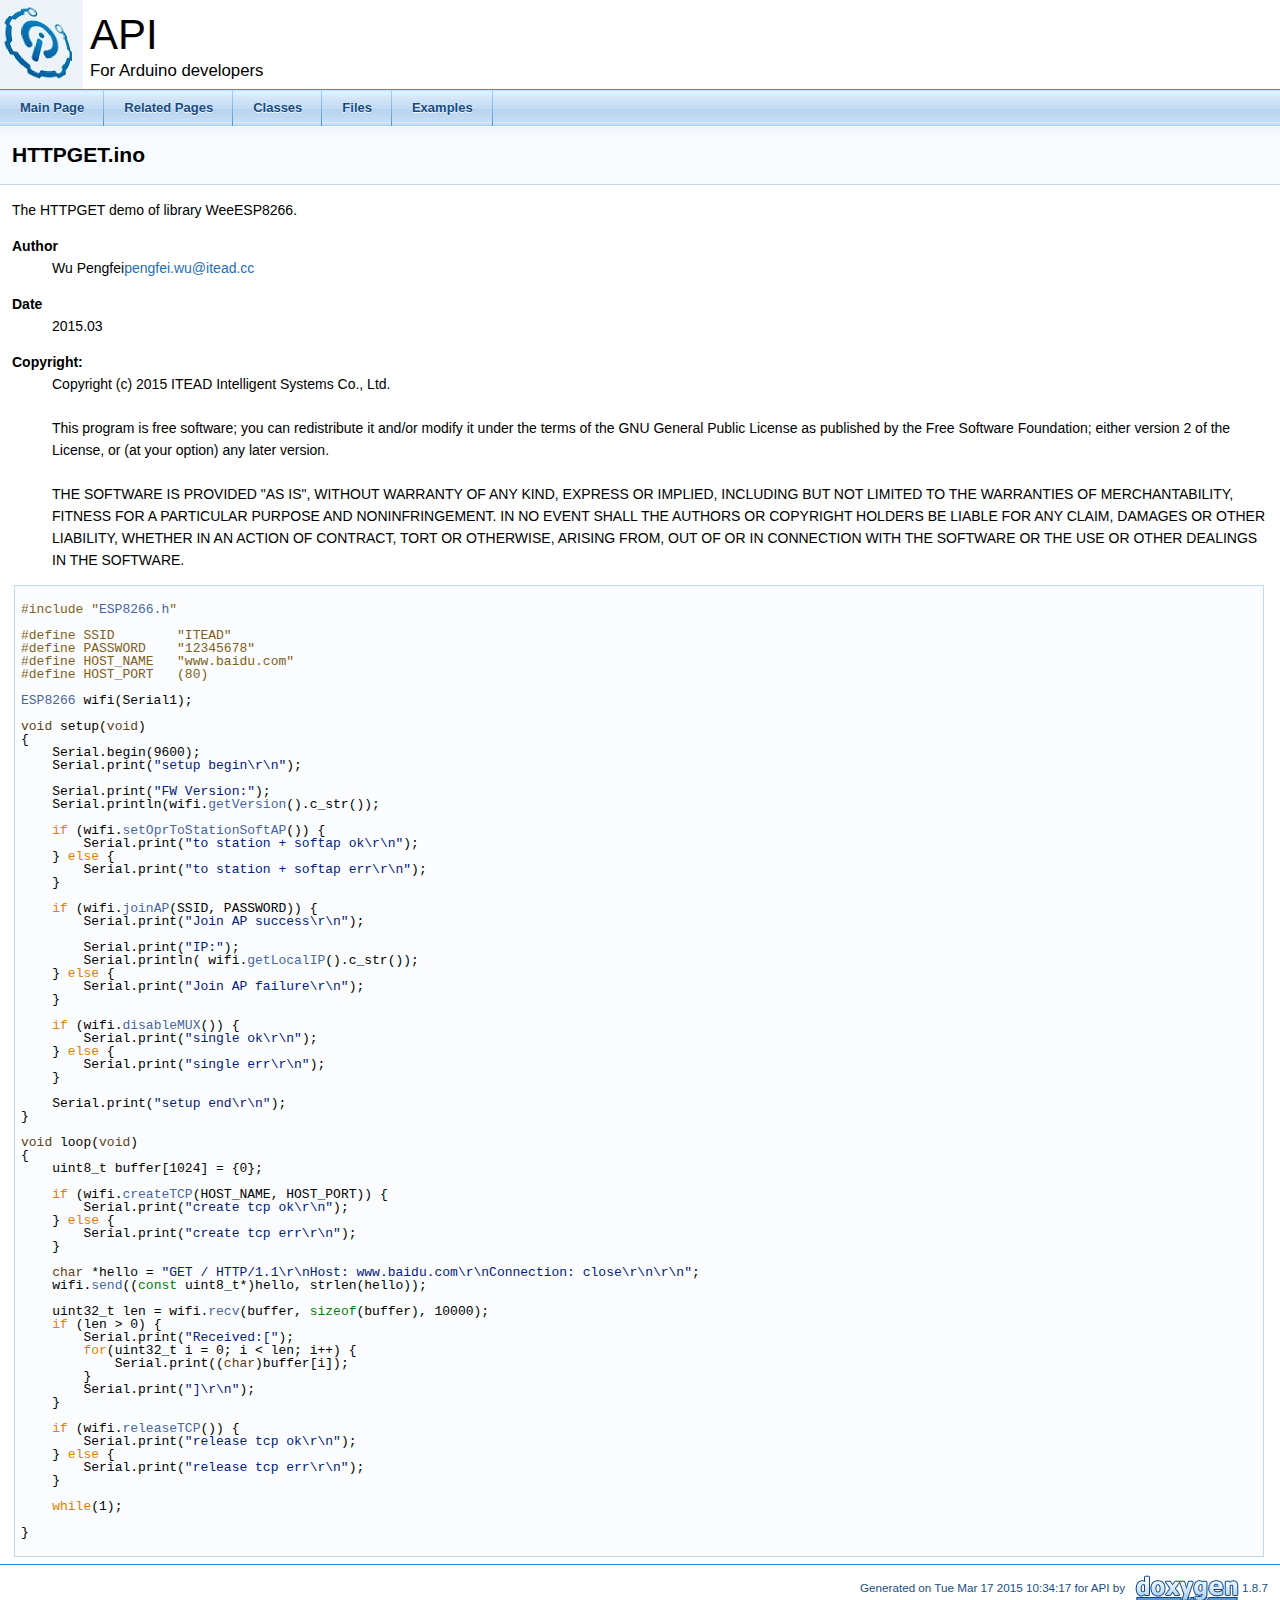
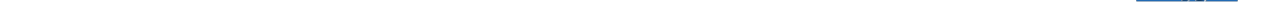
<file: ESP8266/doc/API-html/_h_t_t_p_g_e_t_8ino-example.html>
<!DOCTYPE html PUBLIC "-//W3C//DTD XHTML 1.0 Transitional//EN" "http://www.w3.org/TR/xhtml1/DTD/xhtml1-transitional.dtd">
<html xmlns="http://www.w3.org/1999/xhtml">
<head>
<meta http-equiv="Content-Type" content="text/xhtml;charset=UTF-8"/>
<meta http-equiv="X-UA-Compatible" content="IE=9"/>
<meta name="generator" content="Doxygen 1.8.7"/>
<title>API: HTTPGET.ino</title>
<link href="tabs.css" rel="stylesheet" type="text/css"/>
<script type="text/javascript" src="jquery.js"></script>
<script type="text/javascript" src="dynsections.js"></script>
<link href="doxygen.css" rel="stylesheet" type="text/css" />
</head>
<body>
<div id="top"><!-- do not remove this div, it is closed by doxygen! -->
<div id="titlearea">
<table cellspacing="0" cellpadding="0">
 <tbody>
 <tr style="height: 56px;">
  <td id="projectlogo"><img alt="Logo" src="ITEAD-logo.JPG"/></td>
  <td style="padding-left: 0.5em;">
   <div id="projectname">API
   </div>
   <div id="projectbrief">For Arduino developers</div>
  </td>
 </tr>
 </tbody>
</table>
</div>
<!-- end header part -->
<!-- Generated by Doxygen 1.8.7 -->
  <div id="navrow1" class="tabs">
    <ul class="tablist">
      <li><a href="index.html"><span>Main&#160;Page</span></a></li>
      <li><a href="pages.html"><span>Related&#160;Pages</span></a></li>
      <li><a href="annotated.html"><span>Classes</span></a></li>
      <li><a href="files.html"><span>Files</span></a></li>
      <li><a href="examples.html"><span>Examples</span></a></li>
    </ul>
  </div>
</div><!-- top -->
<div class="header">
  <div class="headertitle">
<div class="title">HTTPGET.ino</div>  </div>
</div><!--header-->
<div class="contents">
<p>The HTTPGET demo of library WeeESP8266.</p><dl class="section author"><dt>Author</dt><dd>Wu Pengfei<a href="#" onclick="location.href='mai'+'lto:'+'pen'+'gf'+'ei.'+'wu'+'@it'+'ea'+'d.c'+'c'; return false;">pengf<span style="display: none;">.nosp@m.</span>ei.w<span style="display: none;">.nosp@m.</span>u@ite<span style="display: none;">.nosp@m.</span>ad.c<span style="display: none;">.nosp@m.</span>c</a> </dd></dl>
<dl class="section date"><dt>Date</dt><dd>2015.03</dd></dl>
<dl class="section user"><dt>Copyright:</dt><dd>Copyright (c) 2015 ITEAD Intelligent Systems Co., Ltd. <br />
<br />
This program is free software; you can redistribute it and/or modify it under the terms of the GNU General Public License as published by the Free Software Foundation; either version 2 of the License, or (at your option) any later version. <br />
<br />
THE SOFTWARE IS PROVIDED "AS IS", WITHOUT WARRANTY OF ANY KIND, EXPRESS OR IMPLIED, INCLUDING BUT NOT LIMITED TO THE WARRANTIES OF MERCHANTABILITY, FITNESS FOR A PARTICULAR PURPOSE AND NONINFRINGEMENT. IN NO EVENT SHALL THE AUTHORS OR COPYRIGHT HOLDERS BE LIABLE FOR ANY CLAIM, DAMAGES OR OTHER LIABILITY, WHETHER IN AN ACTION OF CONTRACT, TORT OR OTHERWISE, ARISING FROM, OUT OF OR IN CONNECTION WITH THE SOFTWARE OR THE USE OR OTHER DEALINGS IN THE SOFTWARE.</dd></dl>
<div class="fragment"><div class="line"></div>
<div class="line"><span class="preprocessor">#include &quot;<a class="code" href="_e_s_p8266_8h.html">ESP8266.h</a>&quot;</span></div>
<div class="line"></div>
<div class="line"><span class="preprocessor">#define SSID        &quot;ITEAD&quot;</span></div>
<div class="line"><span class="preprocessor">#define PASSWORD    &quot;12345678&quot;</span></div>
<div class="line"><span class="preprocessor">#define HOST_NAME   &quot;www.baidu.com&quot;</span></div>
<div class="line"><span class="preprocessor">#define HOST_PORT   (80)</span></div>
<div class="line"></div>
<div class="line"><a name="_a0"></a><a class="code" href="class_e_s_p8266.html">ESP8266</a> wifi(Serial1);</div>
<div class="line"></div>
<div class="line"><span class="keywordtype">void</span> setup(<span class="keywordtype">void</span>)</div>
<div class="line">{</div>
<div class="line">    Serial.begin(9600);</div>
<div class="line">    Serial.print(<span class="stringliteral">&quot;setup begin\r\n&quot;</span>);</div>
<div class="line"></div>
<div class="line">    Serial.print(<span class="stringliteral">&quot;FW Version:&quot;</span>);</div>
<div class="line">    Serial.println(wifi.<a name="a1"></a><a class="code" href="class_e_s_p8266.html#a4e2d8a0637b437d4b03209cebfa5b750">getVersion</a>().c_str());</div>
<div class="line"></div>
<div class="line">    <span class="keywordflow">if</span> (wifi.<a name="a2"></a><a class="code" href="class_e_s_p8266.html#ac179183a46b218609a481747bcfd5a61">setOprToStationSoftAP</a>()) {</div>
<div class="line">        Serial.print(<span class="stringliteral">&quot;to station + softap ok\r\n&quot;</span>);</div>
<div class="line">    } <span class="keywordflow">else</span> {</div>
<div class="line">        Serial.print(<span class="stringliteral">&quot;to station + softap err\r\n&quot;</span>);</div>
<div class="line">    }</div>
<div class="line"></div>
<div class="line">    <span class="keywordflow">if</span> (wifi.<a name="a3"></a><a class="code" href="class_e_s_p8266.html#a300535b4b5f001b74058ebcc694a749f">joinAP</a>(SSID, PASSWORD)) {</div>
<div class="line">        Serial.print(<span class="stringliteral">&quot;Join AP success\r\n&quot;</span>);</div>
<div class="line"></div>
<div class="line">        Serial.print(<span class="stringliteral">&quot;IP:&quot;</span>);</div>
<div class="line">        Serial.println( wifi.<a name="a4"></a><a class="code" href="class_e_s_p8266.html#a20819d4dabf19fed6e3dcb3fd04ee49d">getLocalIP</a>().c_str());       </div>
<div class="line">    } <span class="keywordflow">else</span> {</div>
<div class="line">        Serial.print(<span class="stringliteral">&quot;Join AP failure\r\n&quot;</span>);</div>
<div class="line">    }</div>
<div class="line">    </div>
<div class="line">    <span class="keywordflow">if</span> (wifi.<a name="a5"></a><a class="code" href="class_e_s_p8266.html#a2bc64145329ea45018e956b97ced030a">disableMUX</a>()) {</div>
<div class="line">        Serial.print(<span class="stringliteral">&quot;single ok\r\n&quot;</span>);</div>
<div class="line">    } <span class="keywordflow">else</span> {</div>
<div class="line">        Serial.print(<span class="stringliteral">&quot;single err\r\n&quot;</span>);</div>
<div class="line">    }</div>
<div class="line">    </div>
<div class="line">    Serial.print(<span class="stringliteral">&quot;setup end\r\n&quot;</span>);</div>
<div class="line">}</div>
<div class="line"> </div>
<div class="line"><span class="keywordtype">void</span> loop(<span class="keywordtype">void</span>)</div>
<div class="line">{</div>
<div class="line">    uint8_t buffer[1024] = {0};</div>
<div class="line"></div>
<div class="line">    <span class="keywordflow">if</span> (wifi.<a name="a6"></a><a class="code" href="class_e_s_p8266.html#aa927b7b8aaef163011015c22da1f07e2">createTCP</a>(HOST_NAME, HOST_PORT)) {</div>
<div class="line">        Serial.print(<span class="stringliteral">&quot;create tcp ok\r\n&quot;</span>);</div>
<div class="line">    } <span class="keywordflow">else</span> {</div>
<div class="line">        Serial.print(<span class="stringliteral">&quot;create tcp err\r\n&quot;</span>);</div>
<div class="line">    }</div>
<div class="line"></div>
<div class="line">    <span class="keywordtype">char</span> *hello = <span class="stringliteral">&quot;GET / HTTP/1.1\r\nHost: www.baidu.com\r\nConnection: close\r\n\r\n&quot;</span>;</div>
<div class="line">    wifi.<a name="a7"></a><a class="code" href="class_e_s_p8266.html#a6ba21b921a7afc79a36d0e41c20d59bc">send</a>((<span class="keyword">const</span> uint8_t*)hello, strlen(hello));</div>
<div class="line"></div>
<div class="line">    uint32_t len = wifi.<a name="a8"></a><a class="code" href="class_e_s_p8266.html#af8ce40bd14556bcfb5d4c521047fc821">recv</a>(buffer, <span class="keyword">sizeof</span>(buffer), 10000);</div>
<div class="line">    <span class="keywordflow">if</span> (len &gt; 0) {</div>
<div class="line">        Serial.print(<span class="stringliteral">&quot;Received:[&quot;</span>);</div>
<div class="line">        <span class="keywordflow">for</span>(uint32_t i = 0; i &lt; len; i++) {</div>
<div class="line">            Serial.print((<span class="keywordtype">char</span>)buffer[i]);</div>
<div class="line">        }</div>
<div class="line">        Serial.print(<span class="stringliteral">&quot;]\r\n&quot;</span>);</div>
<div class="line">    }</div>
<div class="line"></div>
<div class="line">    <span class="keywordflow">if</span> (wifi.<a name="a9"></a><a class="code" href="class_e_s_p8266.html#ac15ce9df69dc566c37b3fa2c3c869337">releaseTCP</a>()) {</div>
<div class="line">        Serial.print(<span class="stringliteral">&quot;release tcp ok\r\n&quot;</span>);</div>
<div class="line">    } <span class="keywordflow">else</span> {</div>
<div class="line">        Serial.print(<span class="stringliteral">&quot;release tcp err\r\n&quot;</span>);</div>
<div class="line">    }</div>
<div class="line">    </div>
<div class="line">    <span class="keywordflow">while</span>(1);</div>
<div class="line">    </div>
<div class="line">}</div>
<div class="line">     </div>
</div><!-- fragment --> </div><!-- contents -->
<!-- start footer part -->
<hr class="footer"/><address class="footer"><small>
Generated on Tue Mar 17 2015 10:34:17 for API by &#160;<a href="http://www.doxygen.org/index.html">
<img class="footer" src="doxygen.png" alt="doxygen"/>
</a> 1.8.7
</small></address>
</body>
</html>
</file>
<file: ESP8266/doc/API-html/tabs.css>
.tabs, .tabs2, .tabs3 {
    background-image: url('tab_b.png');
    width: 100%;
    z-index: 101;
    font-size: 13px;
    font-family: 'Lucida Grande',Geneva,Helvetica,Arial,sans-serif;
}

.tabs2 {
    font-size: 10px;
}
.tabs3 {
    font-size: 9px;
}

.tablist {
    margin: 0;
    padding: 0;
    display: table;
}

.tablist li {
    float: left;
    display: table-cell;
    background-image: url('tab_b.png');
    line-height: 36px;
    list-style: none;
}

.tablist a {
    display: block;
    padding: 0 20px;
    font-weight: bold;
    background-image:url('tab_s.png');
    background-repeat:no-repeat;
    background-position:right;
    color: #184C80;
    text-shadow: 0px 1px 1px rgba(255, 255, 255, 0.9);
    text-decoration: none;
    outline: none;
}

.tabs3 .tablist a {
    padding: 0 10px;
}

.tablist a:hover {
    background-image: url('tab_h.png');
    background-repeat:repeat-x;
    color: #fff;
    text-shadow: 0px 1px 1px rgba(0, 0, 0, 1.0);
    text-decoration: none;
}

.tablist li.current a {
    background-image: url('tab_a.png');
    background-repeat:repeat-x;
    color: #fff;
    text-shadow: 0px 1px 1px rgba(0, 0, 0, 1.0);
}
</file>
<file: ESP8266/doc/API-html/doxygen.css>
/* The standard CSS for doxygen 1.8.7 */

body, table, div, p, dl {
	font: 400 14px/22px Roboto,sans-serif;
}

/* @group Heading Levels */

h1.groupheader {
	font-size: 150%;
}

.title {
	font: 400 14px/28px Roboto,sans-serif;
	font-size: 150%;
	font-weight: bold;
	margin: 10px 2px;
}

h2.groupheader {
	border-bottom: 1px solid #7BB0E5;
	color: #1F62A5;
	font-size: 150%;
	font-weight: normal;
	margin-top: 1.75em;
	padding-top: 8px;
	padding-bottom: 4px;
	width: 100%;
}

h3.groupheader {
	font-size: 100%;
}

h1, h2, h3, h4, h5, h6 {
	-webkit-transition: text-shadow 0.5s linear;
	-moz-transition: text-shadow 0.5s linear;
	-ms-transition: text-shadow 0.5s linear;
	-o-transition: text-shadow 0.5s linear;
	transition: text-shadow 0.5s linear;
	margin-right: 15px;
}

h1.glow, h2.glow, h3.glow, h4.glow, h5.glow, h6.glow {
	text-shadow: 0 0 15px cyan;
}

dt {
	font-weight: bold;
}

div.multicol {
	-moz-column-gap: 1em;
	-webkit-column-gap: 1em;
	-moz-column-count: 3;
	-webkit-column-count: 3;
}

p.startli, p.startdd {
	margin-top: 2px;
}

p.starttd {
	margin-top: 0px;
}

p.endli {
	margin-bottom: 0px;
}

p.enddd {
	margin-bottom: 4px;
}

p.endtd {
	margin-bottom: 2px;
}

/* @end */

caption {
	font-weight: bold;
}

span.legend {
        font-size: 70%;
        text-align: center;
}

h3.version {
        font-size: 90%;
        text-align: center;
}

div.qindex, div.navtab{
	background-color: #EAF2FB;
	border: 1px solid #9AC3EB;
	text-align: center;
}

div.qindex, div.navpath {
	width: 100%;
	line-height: 140%;
}

div.navtab {
	margin-right: 15px;
}

/* @group Link Styling */

a {
	color: #236EB9;
	font-weight: normal;
	text-decoration: none;
}

.contents a:visited {
	color: #287ED3;
}

a:hover {
	text-decoration: underline;
}

a.qindex {
	font-weight: bold;
}

a.qindexHL {
	font-weight: bold;
	background-color: #92BEEA;
	color: #ffffff;
	border: 1px double #79AFE5;
}

.contents a.qindexHL:visited {
        color: #ffffff;
}

a.el {
	font-weight: bold;
}

a.elRef {
}

a.code, a.code:visited, a.line, a.line:visited {
	color: #4665A2; 
}

a.codeRef, a.codeRef:visited, a.lineRef, a.lineRef:visited {
	color: #4665A2; 
}

/* @end */

dl.el {
	margin-left: -1cm;
}

pre.fragment {
        border: 1px solid #C4CFE5;
        background-color: #FBFCFD;
        padding: 4px 6px;
        margin: 4px 8px 4px 2px;
        overflow: auto;
        word-wrap: break-word;
        font-size:  9pt;
        line-height: 125%;
        font-family: monospace, fixed;
        font-size: 105%;
}

div.fragment {
        padding: 4px 6px;
        margin: 4px 8px 4px 2px;
	background-color: #FBFCFE;
	border: 1px solid #BFD9F2;
}

div.line {
	font-family: monospace, fixed;
        font-size: 13px;
	min-height: 13px;
	line-height: 1.0;
	text-wrap: unrestricted;
	white-space: -moz-pre-wrap; /* Moz */
	white-space: -pre-wrap;     /* Opera 4-6 */
	white-space: -o-pre-wrap;   /* Opera 7 */
	white-space: pre-wrap;      /* CSS3  */
	word-wrap: break-word;      /* IE 5.5+ */
	text-indent: -53px;
	padding-left: 53px;
	padding-bottom: 0px;
	margin: 0px;
	-webkit-transition-property: background-color, box-shadow;
	-webkit-transition-duration: 0.5s;
	-moz-transition-property: background-color, box-shadow;
	-moz-transition-duration: 0.5s;
	-ms-transition-property: background-color, box-shadow;
	-ms-transition-duration: 0.5s;
	-o-transition-property: background-color, box-shadow;
	-o-transition-duration: 0.5s;
	transition-property: background-color, box-shadow;
	transition-duration: 0.5s;
}

div.line.glow {
	background-color: cyan;
	box-shadow: 0 0 10px cyan;
}


span.lineno {
	padding-right: 4px;
	text-align: right;
	border-right: 2px solid #0F0;
	background-color: #E8E8E8;
        white-space: pre;
}
span.lineno a {
	background-color: #D8D8D8;
}

span.lineno a:hover {
	background-color: #C8C8C8;
}

div.ah {
	background-color: black;
	font-weight: bold;
	color: #ffffff;
	margin-bottom: 3px;
	margin-top: 3px;
	padding: 0.2em;
	border: solid thin #333;
	border-radius: 0.5em;
	-webkit-border-radius: .5em;
	-moz-border-radius: .5em;
	box-shadow: 2px 2px 3px #999;
	-webkit-box-shadow: 2px 2px 3px #999;
	-moz-box-shadow: rgba(0, 0, 0, 0.15) 2px 2px 2px;
	background-image: -webkit-gradient(linear, left top, left bottom, from(#eee), to(#000),color-stop(0.3, #444));
	background-image: -moz-linear-gradient(center top, #eee 0%, #444 40%, #000);
}

div.groupHeader {
	margin-left: 16px;
	margin-top: 12px;
	font-weight: bold;
}

div.groupText {
	margin-left: 16px;
	font-style: italic;
}

body {
	background-color: white;
	color: black;
        margin: 0;
}

div.contents {
	margin-top: 10px;
	margin-left: 12px;
	margin-right: 8px;
}

td.indexkey {
	background-color: #EAF2FB;
	font-weight: bold;
	border: 1px solid #BFD9F2;
	margin: 2px 0px 2px 0;
	padding: 2px 10px;
        white-space: nowrap;
        vertical-align: top;
}

td.indexvalue {
	background-color: #EAF2FB;
	border: 1px solid #BFD9F2;
	padding: 2px 10px;
	margin: 2px 0px;
}

tr.memlist {
	background-color: #ECF4FB;
}

p.formulaDsp {
	text-align: center;
}

img.formulaDsp {
	
}

img.formulaInl {
	vertical-align: middle;
}

div.center {
	text-align: center;
        margin-top: 0px;
        margin-bottom: 0px;
        padding: 0px;
}

div.center img {
	border: 0px;
}

address.footer {
	text-align: right;
	padding-right: 12px;
}

img.footer {
	border: 0px;
	vertical-align: middle;
}

/* @group Code Colorization */

span.keyword {
	color: #008000
}

span.keywordtype {
	color: #604020
}

span.keywordflow {
	color: #e08000
}

span.comment {
	color: #800000
}

span.preprocessor {
	color: #806020
}

span.stringliteral {
	color: #002080
}

span.charliteral {
	color: #008080
}

span.vhdldigit { 
	color: #ff00ff 
}

span.vhdlchar { 
	color: #000000 
}

span.vhdlkeyword { 
	color: #700070 
}

span.vhdllogic { 
	color: #ff0000 
}

blockquote {
        background-color: #F6F9FD;
        border-left: 2px solid #92BEEA;
        margin: 0 24px 0 4px;
        padding: 0 12px 0 16px;
}

/* @end */

/*
.search {
	color: #003399;
	font-weight: bold;
}

form.search {
	margin-bottom: 0px;
	margin-top: 0px;
}

input.search {
	font-size: 75%;
	color: #000080;
	font-weight: normal;
	background-color: #e8eef2;
}
*/

td.tiny {
	font-size: 75%;
}

.dirtab {
	padding: 4px;
	border-collapse: collapse;
	border: 1px solid #9AC3EB;
}

th.dirtab {
	background: #EAF2FB;
	font-weight: bold;
}

hr {
	height: 0px;
	border: none;
	border-top: 1px solid #3083D7;
}

hr.footer {
	height: 1px;
}

/* @group Member Descriptions */

table.memberdecls {
	border-spacing: 0px;
	padding: 0px;
}

.memberdecls td, .fieldtable tr {
	-webkit-transition-property: background-color, box-shadow;
	-webkit-transition-duration: 0.5s;
	-moz-transition-property: background-color, box-shadow;
	-moz-transition-duration: 0.5s;
	-ms-transition-property: background-color, box-shadow;
	-ms-transition-duration: 0.5s;
	-o-transition-property: background-color, box-shadow;
	-o-transition-duration: 0.5s;
	transition-property: background-color, box-shadow;
	transition-duration: 0.5s;
}

.memberdecls td.glow, .fieldtable tr.glow {
	background-color: cyan;
	box-shadow: 0 0 15px cyan;
}

.mdescLeft, .mdescRight,
.memItemLeft, .memItemRight,
.memTemplItemLeft, .memTemplItemRight, .memTemplParams {
	background-color: #F8FBFD;
	border: none;
	margin: 4px;
	padding: 1px 0 0 8px;
}

.mdescLeft, .mdescRight {
	padding: 0px 8px 4px 8px;
	color: #555;
}

.memSeparator {
        border-bottom: 1px solid #DEE4F0;
        line-height: 1px;
        margin: 0px;
        padding: 0px;
}

.memItemLeft, .memTemplItemLeft {
        white-space: nowrap;
}

.memItemRight {
	width: 100%;
}

.memTemplParams {
	color: #287ED3;
        white-space: nowrap;
	font-size: 80%;
}

/* @end */

/* @group Member Details */

/* Styles for detailed member documentation */

.memtemplate {
	font-size: 80%;
	color: #287ED3;
	font-weight: normal;
	margin-left: 9px;
}

.memnav {
	background-color: #EAF2FB;
	border: 1px solid #9AC3EB;
	text-align: center;
	margin: 2px;
	margin-right: 15px;
	padding: 2px;
}

.mempage {
	width: 100%;
}

.memitem {
	padding: 0;
	margin-bottom: 10px;
	margin-right: 5px;
        -webkit-transition: box-shadow 0.5s linear;
        -moz-transition: box-shadow 0.5s linear;
        -ms-transition: box-shadow 0.5s linear;
        -o-transition: box-shadow 0.5s linear;
        transition: box-shadow 0.5s linear;
        display: table !important;
        width: 100%;
}

.memitem.glow {
         box-shadow: 0 0 15px cyan;
}

.memname {
        font-weight: bold;
        margin-left: 6px;
}

.memname td {
	vertical-align: bottom;
}

.memproto, dl.reflist dt {
        border-top: 1px solid #A0C6EC;
        border-left: 1px solid #A0C6EC;
        border-right: 1px solid #A0C6EC;
        padding: 6px 0px 6px 0px;
        color: #164676;
        font-weight: bold;
        text-shadow: 0px 1px 1px rgba(255, 255, 255, 0.9);
        background-image:url('nav_f.png');
        background-repeat:repeat-x;
        background-color: #E0ECF9;
        /* opera specific markup */
        box-shadow: 5px 5px 5px rgba(0, 0, 0, 0.15);
        border-top-right-radius: 4px;
        border-top-left-radius: 4px;
        /* firefox specific markup */
        -moz-box-shadow: rgba(0, 0, 0, 0.15) 5px 5px 5px;
        -moz-border-radius-topright: 4px;
        -moz-border-radius-topleft: 4px;
        /* webkit specific markup */
        -webkit-box-shadow: 5px 5px 5px rgba(0, 0, 0, 0.15);
        -webkit-border-top-right-radius: 4px;
        -webkit-border-top-left-radius: 4px;

}

.memdoc, dl.reflist dd {
        border-bottom: 1px solid #A0C6EC;      
        border-left: 1px solid #A0C6EC;      
        border-right: 1px solid #A0C6EC; 
        padding: 6px 10px 2px 10px;
        background-color: #FBFCFE;
        border-top-width: 0;
        background-image:url('nav_g.png');
        background-repeat:repeat-x;
        background-color: #FFFFFF;
        /* opera specific markup */
        border-bottom-left-radius: 4px;
        border-bottom-right-radius: 4px;
        box-shadow: 5px 5px 5px rgba(0, 0, 0, 0.15);
        /* firefox specific markup */
        -moz-border-radius-bottomleft: 4px;
        -moz-border-radius-bottomright: 4px;
        -moz-box-shadow: rgba(0, 0, 0, 0.15) 5px 5px 5px;
        /* webkit specific markup */
        -webkit-border-bottom-left-radius: 4px;
        -webkit-border-bottom-right-radius: 4px;
        -webkit-box-shadow: 5px 5px 5px rgba(0, 0, 0, 0.15);
}

dl.reflist dt {
        padding: 5px;
}

dl.reflist dd {
        margin: 0px 0px 10px 0px;
        padding: 5px;
}

.paramkey {
	text-align: right;
}

.paramtype {
	white-space: nowrap;
}

.paramname {
	color: #602020;
	white-space: nowrap;
}
.paramname em {
	font-style: normal;
}
.paramname code {
        line-height: 14px;
}

.params, .retval, .exception, .tparams {
        margin-left: 0px;
        padding-left: 0px;
}       

.params .paramname, .retval .paramname {
        font-weight: bold;
        vertical-align: top;
}
        
.params .paramtype {
        font-style: italic;
        vertical-align: top;
}       
        
.params .paramdir {
        font-family: "courier new",courier,monospace;
        vertical-align: top;
}

table.mlabels {
	border-spacing: 0px;
}

td.mlabels-left {
	width: 100%;
	padding: 0px;
}

td.mlabels-right {
	vertical-align: bottom;
	padding: 0px;
	white-space: nowrap;
}

span.mlabels {
        margin-left: 8px;
}

span.mlabel {
        background-color: #63A2E1;
        border-top:1px solid #3F8DDA;
        border-left:1px solid #3F8DDA;
        border-right:1px solid #BFD9F2;
        border-bottom:1px solid #BFD9F2;
	text-shadow: none;
	color: white;
	margin-right: 4px;
	padding: 2px 3px;
	border-radius: 3px;
	font-size: 7pt;
	white-space: nowrap;
	vertical-align: middle;
}



/* @end */

/* these are for tree view inside a (index) page */

div.directory {
        margin: 10px 0px;
        border-top: 1px solid #92BEEA;
        border-bottom: 1px solid #92BEEA;
        width: 100%;
}

.directory table {
        border-collapse:collapse;
}

.directory td {
        margin: 0px;
        padding: 0px;
	vertical-align: top;
}

.directory td.entry {
        white-space: nowrap;
        padding-right: 6px;
	padding-top: 3px;
}

.directory td.entry a {
        outline:none;
}

.directory td.entry a img {
        border: none;
}

.directory td.desc {
        width: 100%;
        padding-left: 6px;
	padding-right: 6px;
	padding-top: 3px;
	border-left: 1px solid rgba(0,0,0,0.05);
}

.directory tr.even {
	padding-left: 6px;
	background-color: #F6F9FD;
}

.directory img {
	vertical-align: -30%;
}

.directory .levels {
        white-space: nowrap;
        width: 100%;
        text-align: right;
        font-size: 9pt;
}

.directory .levels span {
        cursor: pointer;
        padding-left: 2px;
        padding-right: 2px;
	color: #236EB9;
}

.arrow {
    color: #92BEEA;
    -webkit-user-select: none;
    -khtml-user-select: none;
    -moz-user-select: none;
    -ms-user-select: none;
    user-select: none;
    cursor: pointer;
    font-size: 80%;
    display: inline-block;
    width: 16px;
    height: 22px;
}

.icon {
    font-family: Arial, Helvetica;
    font-weight: bold;
    font-size: 12px;
    height: 14px;
    width: 16px;
    display: inline-block;
    background-color: #63A2E1;
    color: white;
    text-align: center;
    border-radius: 4px;
    margin-left: 2px;
    margin-right: 2px;
}

.icona {
    width: 24px;
    height: 22px;
    display: inline-block;
}

.iconfopen {
    width: 24px;
    height: 18px;
    margin-bottom: 4px;
    background-image:url('ftv2folderopen.png');
    background-position: 0px -4px;
    background-repeat: repeat-y;
    vertical-align:top;
    display: inline-block;
}

.iconfclosed {
    width: 24px;
    height: 18px;
    margin-bottom: 4px;
    background-image:url('ftv2folderclosed.png');
    background-position: 0px -4px;
    background-repeat: repeat-y;
    vertical-align:top;
    display: inline-block;
}

.icondoc {
    width: 24px;
    height: 18px;
    margin-bottom: 4px;
    background-image:url('ftv2doc.png');
    background-position: 0px -4px;
    background-repeat: repeat-y;
    vertical-align:top;
    display: inline-block;
}

table.directory {
    font: 400 14px Roboto,sans-serif;
}

/* @end */

div.dynheader {
        margin-top: 8px;
	-webkit-touch-callout: none;
	-webkit-user-select: none;
	-khtml-user-select: none;
	-moz-user-select: none;
	-ms-user-select: none;
	user-select: none;
}

address {
	font-style: normal;
	color: #195086;
}

table.doxtable {
	border-collapse:collapse;
        margin-top: 4px;
        margin-bottom: 4px;
}

table.doxtable td, table.doxtable th {
	border: 1px solid #1B548D;
	padding: 3px 7px 2px;
}

table.doxtable th {
	background-color: #2065AA;
	color: #FFFFFF;
	font-size: 110%;
	padding-bottom: 4px;
	padding-top: 5px;
}

table.fieldtable {
        /*width: 100%;*/
        margin-bottom: 10px;
        border: 1px solid #A0C6EC;
        border-spacing: 0px;
        -moz-border-radius: 4px;
        -webkit-border-radius: 4px;
        border-radius: 4px;
        -moz-box-shadow: rgba(0, 0, 0, 0.15) 2px 2px 2px;
        -webkit-box-shadow: 2px 2px 2px rgba(0, 0, 0, 0.15);
        box-shadow: 2px 2px 2px rgba(0, 0, 0, 0.15);
}

.fieldtable td, .fieldtable th {
        padding: 3px 7px 2px;
}

.fieldtable td.fieldtype, .fieldtable td.fieldname {
        white-space: nowrap;
        border-right: 1px solid #A0C6EC;
        border-bottom: 1px solid #A0C6EC;
        vertical-align: top;
}

.fieldtable td.fieldname {
        padding-top: 3px;
}

.fieldtable td.fielddoc {
        border-bottom: 1px solid #A0C6EC;
        /*width: 100%;*/
}

.fieldtable td.fielddoc p:first-child {
        margin-top: 0px;
}       
        
.fieldtable td.fielddoc p:last-child {
        margin-bottom: 2px;
}

.fieldtable tr:last-child td {
        border-bottom: none;
}

.fieldtable th {
        background-image:url('nav_f.png');
        background-repeat:repeat-x;
        background-color: #E0ECF9;
        font-size: 90%;
        color: #164676;
        padding-bottom: 4px;
        padding-top: 5px;
        text-align:left;
        -moz-border-radius-topleft: 4px;
        -moz-border-radius-topright: 4px;
        -webkit-border-top-left-radius: 4px;
        -webkit-border-top-right-radius: 4px;
        border-top-left-radius: 4px;
        border-top-right-radius: 4px;
        border-bottom: 1px solid #A0C6EC;
}


.tabsearch {
	top: 0px;
	left: 10px;
	height: 36px;
	background-image: url('tab_b.png');
	z-index: 101;
	overflow: hidden;
	font-size: 13px;
}

.navpath ul
{
	font-size: 11px;
	background-image:url('tab_b.png');
	background-repeat:repeat-x;
	background-position: 0 -5px;
	height:30px;
	line-height:30px;
	color:#7EB2E6;
	border:solid 1px #BCD7F2;
	overflow:hidden;
	margin:0px;
	padding:0px;
}

.navpath li
{
	list-style-type:none;
	float:left;
	padding-left:10px;
	padding-right:15px;
	background-image:url('bc_s.png');
	background-repeat:no-repeat;
	background-position:right;
	color:#1F63A6;
}

.navpath li.navelem a
{
	height:32px;
	display:block;
	text-decoration: none;
	outline: none;
	color: #184C80;
	font-family: 'Lucida Grande',Geneva,Helvetica,Arial,sans-serif;
	text-shadow: 0px 1px 1px rgba(255, 255, 255, 0.9);
	text-decoration: none;        
}

.navpath li.navelem a:hover
{
	color:#579BDE;
}

.navpath li.footer
{
        list-style-type:none;
        float:right;
        padding-left:10px;
        padding-right:15px;
        background-image:none;
        background-repeat:no-repeat;
        background-position:right;
        color:#1F63A6;
        font-size: 8pt;
}


div.summary
{
	float: right;
	font-size: 8pt;
	padding-right: 5px;
	width: 50%;
	text-align: right;
}       

div.summary a
{
	white-space: nowrap;
}

div.ingroups
{
	font-size: 8pt;
	width: 50%;
	text-align: left;
}

div.ingroups a
{
	white-space: nowrap;
}

div.header
{
        background-image:url('nav_h.png');
        background-repeat:repeat-x;
	background-color: #F8FBFD;
	margin:  0px;
	border-bottom: 1px solid #BFD9F2;
}

div.headertitle
{
	padding: 5px 5px 5px 10px;
}

dl
{
        padding: 0 0 0 10px;
}

/* dl.note, dl.warning, dl.attention, dl.pre, dl.post, dl.invariant, dl.deprecated, dl.todo, dl.test, dl.bug */
dl.section
{
	margin-left: 0px;
	padding-left: 0px;
}

dl.note
{
        margin-left:-7px;
        padding-left: 3px;
        border-left:4px solid;
        border-color: #D0C000;
}

dl.warning, dl.attention
{
        margin-left:-7px;
        padding-left: 3px;
        border-left:4px solid;
        border-color: #FF0000;
}

dl.pre, dl.post, dl.invariant
{
        margin-left:-7px;
        padding-left: 3px;
        border-left:4px solid;
        border-color: #00D000;
}

dl.deprecated
{
        margin-left:-7px;
        padding-left: 3px;
        border-left:4px solid;
        border-color: #505050;
}

dl.todo
{
        margin-left:-7px;
        padding-left: 3px;
        border-left:4px solid;
        border-color: #00C0E0;
}

dl.test
{
        margin-left:-7px;
        padding-left: 3px;
        border-left:4px solid;
        border-color: #3030E0;
}

dl.bug
{
        margin-left:-7px;
        padding-left: 3px;
        border-left:4px solid;
        border-color: #C08050;
}

dl.section dd {
	margin-bottom: 6px;
}


#projectlogo
{
	text-align: center;
	vertical-align: bottom;
	border-collapse: separate;
}
 
#projectlogo img
{ 
	border: 0px none;
}
 
#projectname
{
	font: 300% Tahoma, Arial,sans-serif;
	margin: 0px;
	padding: 2px 0px;
}
    
#projectbrief
{
	font: 120% Tahoma, Arial,sans-serif;
	margin: 0px;
	padding: 0px;
}

#projectnumber
{
	font: 50% Tahoma, Arial,sans-serif;
	margin: 0px;
	padding: 0px;
}

#titlearea
{
	padding: 0px;
	margin: 0px;
	width: 100%;
	border-bottom: 1px solid #3F8DDA;
}

.image
{
        text-align: center;
}

.dotgraph
{
        text-align: center;
}

.mscgraph
{
        text-align: center;
}

.diagraph
{
        text-align: center;
}

.caption
{
	font-weight: bold;
}

div.zoom
{
	border: 1px solid #84B6E7;
}

dl.citelist {
        margin-bottom:50px;
}

dl.citelist dt {
        color:#1E5E9E;
        float:left;
        font-weight:bold;
        margin-right:10px;
        padding:5px;
}

dl.citelist dd {
        margin:2px 0;
        padding:5px 0;
}

div.toc {
        padding: 14px 25px;
        background-color: #F4F8FC;
        border: 1px solid #D5E6F6;
        border-radius: 7px 7px 7px 7px;
        float: right;
        height: auto;
        margin: 0 20px 10px 10px;
        width: 200px;
}

div.toc li {
        background: url("bdwn.png") no-repeat scroll 0 5px transparent;
        font: 10px/1.2 Verdana,DejaVu Sans,Geneva,sans-serif;
        margin-top: 5px;
        padding-left: 10px;
        padding-top: 2px;
}

div.toc h3 {
        font: bold 12px/1.2 Arial,FreeSans,sans-serif;
	color: #287ED3;
        border-bottom: 0 none;
        margin: 0;
}

div.toc ul {
        list-style: none outside none;
        border: medium none;
        padding: 0px;
}       

div.toc li.level1 {
        margin-left: 0px;
}

div.toc li.level2 {
        margin-left: 15px;
}

div.toc li.level3 {
        margin-left: 30px;
}

div.toc li.level4 {
        margin-left: 45px;
}

.inherit_header {
        font-weight: bold;
        color: gray;
        cursor: pointer;
	-webkit-touch-callout: none;
	-webkit-user-select: none;
	-khtml-user-select: none;
	-moz-user-select: none;
	-ms-user-select: none;
	user-select: none;
}

.inherit_header td {
        padding: 6px 0px 2px 5px;
}

.inherit {
        display: none;
}

tr.heading h2 {
        margin-top: 12px;
        margin-bottom: 4px;
}

/* tooltip related style info */

.ttc {
        position: absolute;
        display: none;
}

#powerTip {
	cursor: default;
	white-space: nowrap;
	background-color: white;
	border: 1px solid gray;
	border-radius: 4px 4px 4px 4px;
	box-shadow: 1px 1px 7px gray;
	display: none;
	font-size: smaller;
	max-width: 80%;
	opacity: 0.9;
	padding: 1ex 1em 1em;
	position: absolute;
	z-index: 2147483647;
}

#powerTip div.ttdoc {
        color: grey;
	font-style: italic;
}

#powerTip div.ttname a {
        font-weight: bold;
}

#powerTip div.ttname {
        font-weight: bold;
}

#powerTip div.ttdeci {
        color: #006318;
}

#powerTip div {
        margin: 0px;
        padding: 0px;
        font: 12px/16px Roboto,sans-serif;
}

#powerTip:before, #powerTip:after {
	content: "";
	position: absolute;
	margin: 0px;
}

#powerTip.n:after,  #powerTip.n:before,
#powerTip.s:after,  #powerTip.s:before,
#powerTip.w:after,  #powerTip.w:before,
#powerTip.e:after,  #powerTip.e:before,
#powerTip.ne:after, #powerTip.ne:before,
#powerTip.se:after, #powerTip.se:before,
#powerTip.nw:after, #powerTip.nw:before,
#powerTip.sw:after, #powerTip.sw:before {
	border: solid transparent;
	content: " ";
	height: 0;
	width: 0;
	position: absolute;
}

#powerTip.n:after,  #powerTip.s:after,
#powerTip.w:after,  #powerTip.e:after,
#powerTip.nw:after, #powerTip.ne:after,
#powerTip.sw:after, #powerTip.se:after {
	border-color: rgba(255, 255, 255, 0);
}

#powerTip.n:before,  #powerTip.s:before,
#powerTip.w:before,  #powerTip.e:before,
#powerTip.nw:before, #powerTip.ne:before,
#powerTip.sw:before, #powerTip.se:before {
	border-color: rgba(128, 128, 128, 0);
}

#powerTip.n:after,  #powerTip.n:before,
#powerTip.ne:after, #powerTip.ne:before,
#powerTip.nw:after, #powerTip.nw:before {
	top: 100%;
}

#powerTip.n:after, #powerTip.ne:after, #powerTip.nw:after {
	border-top-color: #ffffff;
	border-width: 10px;
	margin: 0px -10px;
}
#powerTip.n:before {
	border-top-color: #808080;
	border-width: 11px;
	margin: 0px -11px;
}
#powerTip.n:after, #powerTip.n:before {
	left: 50%;
}

#powerTip.nw:after, #powerTip.nw:before {
	right: 14px;
}

#powerTip.ne:after, #powerTip.ne:before {
	left: 14px;
}

#powerTip.s:after,  #powerTip.s:before,
#powerTip.se:after, #powerTip.se:before,
#powerTip.sw:after, #powerTip.sw:before {
	bottom: 100%;
}

#powerTip.s:after, #powerTip.se:after, #powerTip.sw:after {
	border-bottom-color: #ffffff;
	border-width: 10px;
	margin: 0px -10px;
}

#powerTip.s:before, #powerTip.se:before, #powerTip.sw:before {
	border-bottom-color: #808080;
	border-width: 11px;
	margin: 0px -11px;
}

#powerTip.s:after, #powerTip.s:before {
	left: 50%;
}

#powerTip.sw:after, #powerTip.sw:before {
	right: 14px;
}

#powerTip.se:after, #powerTip.se:before {
	left: 14px;
}

#powerTip.e:after, #powerTip.e:before {
	left: 100%;
}
#powerTip.e:after {
	border-left-color: #ffffff;
	border-width: 10px;
	top: 50%;
	margin-top: -10px;
}
#powerTip.e:before {
	border-left-color: #808080;
	border-width: 11px;
	top: 50%;
	margin-top: -11px;
}

#powerTip.w:after, #powerTip.w:before {
	right: 100%;
}
#powerTip.w:after {
	border-right-color: #ffffff;
	border-width: 10px;
	top: 50%;
	margin-top: -10px;
}
#powerTip.w:before {
	border-right-color: #808080;
	border-width: 11px;
	top: 50%;
	margin-top: -11px;
}

@media print
{
  #top { display: none; }
  #side-nav { display: none; }
  #nav-path { display: none; }
  body { overflow:visible; }
  h1, h2, h3, h4, h5, h6 { page-break-after: avoid; }
  .summary { display: none; }
  .memitem { page-break-inside: avoid; }
  #doc-content
  {
    margin-left:0 !important;
    height:auto !important;
    width:auto !important;
    overflow:inherit;
    display:inline;
  }
}
</file>
